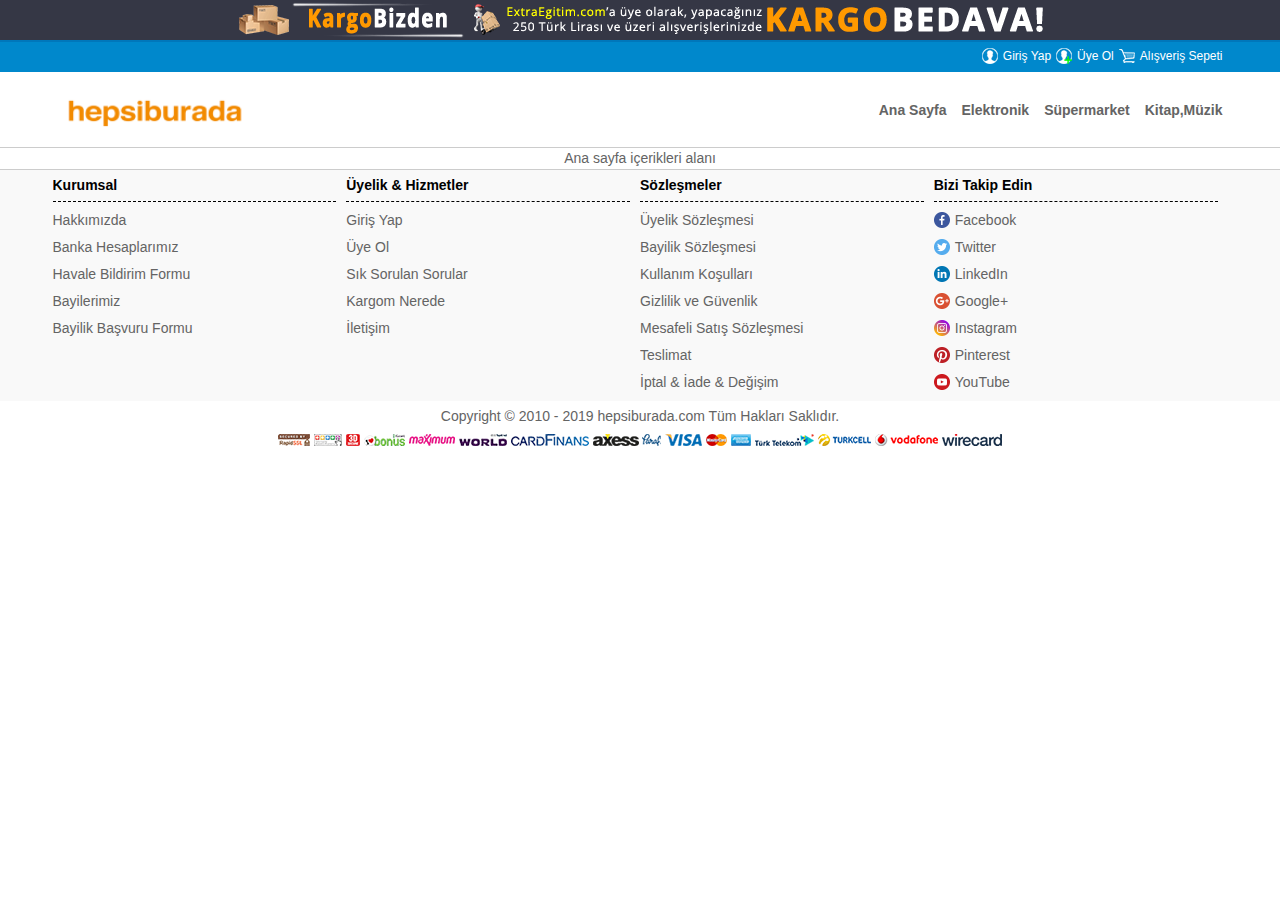
<file: index.html>
<!DOCTYPE html>
<html lang="tr-TR">
<head>
    <meta http-equiv="Content-Type" content="text/htnl; charset=utf-8">
    <meta http-equiv="Content-Language" content="tr">
    <meta charset="UTF-8">
    <meta http-equiv="X-UA-Compatible" content="ie=edge">
    <meta name="viewport" content="width=device-width, initial-scale=1.0, maximum-scale=1.0 user-scalable=no">
    <meta name="robots" content="index, follow, noarchive">
    <meta name="revisit-after" content="7 Days">
    <meta name="rating" content="general">
    <meta name="copyright" content="Copyright &copy; 2010 - 2019 hepsiburada.com Tüm Hakları Saklıdır."> 
    <meta name="reply-to" content="info@hepsiburada.com.tr">
    <meta name="author" content="Salih Emre Ertan - info@hepsiburada.com.tr">
    <meta name="designer" content="Salih Emre Ertan - Hepsiburada">
    <meta name="generator" content="Visual Studio Code">
    <meta name="description" content="Cep telefonu, bilgisayar, televizyon, kozmetik ve binlerce ürün uygun 
    fiyatlarla Hepsiburada.com'da. Ücretsiz kargo fırsatları ile her şey ayağına gelsin.">
    <meta name="keywords" content="Cep telefonu, bilgisayar, televizyon, kozmetik,"> 
    <title>Türkiye'nin En Büyük Online Alışveriş Sitesi Hepsiburada.com</title>
    <script type="text/javascript" language="javascript" src="framework/jquery-3.4.1.min.js"></script>
    <link type="image/png" rel="icon" sizes="96x96" href="Resimler/hepsiburada-favicon.png">
    <link type="text/css" rel="stylesheet" href="Ayarlar/stil.css">
    <script type="text/javascript" language="javascript" src="Ayarlar/script.js"></script>
</head>
<!--img (600*800)px-->

<body>
<div id="TumSayfaAlani">
    <header>
        <div id="HeaderAlani">
            <div id="HeaderMesajAlani">
                <img id="HeaderMesajResmi1175x40" src="Resimler/HeaderMesajResmi1175x40.png" border="0" alt="" title="">
                <img id="HeaderMesajResmi965x40" src="Resimler/HeaderMesajResmi965x40.png" border="0" alt="" title="">
                <img id="HeaderMesajResmi740x30" src="Resimler/HeaderMesajResmi740x30.png" border="0" alt="" title="">
                <img id="HeaderMesajResmi500x30" src="Resimler/HeaderMesajResmi500x30.png" border="0" alt="" title="">
                <img id="HeaderMesajResmi295x25" src="Resimler/HeaderMesajResmi295x25.png" border="0" alt="" title="">
            </div>

            <div id="HeaderMenuAlani">
                <div id="HeaderMenuUstuAlani">
                    <div id="HeaderMenuUstuSinirlamaAlani">
                        <ul id="HeaderMenuUstuSeceneklerAlani">
                        <!--site dinamik hale döndürüldüğünde bu alan kullanıcı girişi sonrasında açılmalı  >>>>> -->
                        <!--                        
                            <li class="HeaderMenuUstuSecenekleri"><a href="Hesabim.html" target="_top"><img src="Resimler/KullaniciBeyaz16x16.png" border="0" alt="" title=""></a></li>
                            <li class="HeaderMenuUstuSecenekleri"><a href="Hesabim.html" target="_top">Hesabım</a></li>
                            <li class="HeaderMenuUstuSecenekleri"><a href="Cikis.html" target="_top"><img src="Resimler/CikisBeyaz16x16.png" border="0" alt="" title=""></a></li>
                            <li class="HeaderMenuUstuSecenekleri"><a href="Cikis.html" target="_top">Çıkış</a></li>
                            <li class="HeaderMenuUstuSecenekleri"><a href="Alisveris-Sepeti.html" target="_top"><img src="Resimler/SepetBeyaz16x16.png" border="0" alt="" title=""></a></li>
                            <li class="HeaderMenuUstuSecenekleri"><a href="Alisveris-Sepeti.html" target="_top">Alışveriş Sepeti</a></li>
                        -->
                        <!--site dinamik hale döndürüldüğünde bu alan kullanıcı girişi sonrasında açılmalı  <<<<<<< -->
                        <!--site dinamik hale döndürüldüğünde bu alan kullanıcı girişi yoksa açılmalı  >>>>> -->
                            <li class="HeaderMenuUstuSecenekleri"><a href="Giris-Yap.html" target="_top"><img src="Resimler/KullaniciBeyaz16x16.png" border="0" alt="" title=""></a></li>
                            <li class="HeaderMenuUstuSecenekleri"><a href="Giris-Yap.html" target="_top">Giriş Yap</a></li>
                            <li class="HeaderMenuUstuSecenekleri"><a href="Uye-Ol.html" target="_top"><img src="Resimler/KullaniciEkleBeyaz16x16.png" border="0" alt="" title=""></a></li>
                            <li class="HeaderMenuUstuSecenekleri"><a href="Uye-Ol.html" target="_top">Üye Ol</a></li>
                            <li class="HeaderMenuUstuSecenekleri"><a href="Alisveris-Sepeti.html" target="_top"><img src="Resimler/SepetBeyaz16x16.png" border="0" alt="" title=""></a></li>
                            <li class="HeaderMenuUstuSecenekleri"><a href="Alisveris-Sepeti.html" target="_top">Alışveriş Sepeti</a></li>
                        </ul>
                        <!--site dinamik hale döndürüldüğünde bu alan kullanıcı girişi yoksa açılmalı  <<<<<< -->
                    </div>
                </div>

                <div id="HeaderMenuSinirlamaAlani">
                    <div id="HeaderMenuLogoAlani">
                        <a href="index.html" target="_top"><img src="Resimler/AnaLogo.png" border="0" alt="" title=""></a>
                    </div>
                    <div id="HeaderMenuNavAlani">
                        <nav id="HeaderMenuNav">
                            <ul id="HeaderMenuSeceneklerAlani">
                                <li class="HeaderMenuSecenekleri"><a href="index.html" target="_top">Ana Sayfa</a></li>
                                <li class="HeaderMenuSecenekleri"><a href="elektronik.html" target="_top">Elektronik</a></li>
                                <li class="HeaderMenuSecenekleri"><a href="supermarket-petshop.html" target="_top">Süpermarket</a></li>
                                <li class="HeaderMenuSecenekleri"><a href="kitap-muzik-film-hobi.html" target="_top">Kitap,Müzik</a></li>
                            </ul>
                        </nav>
                    </div>
                    <div id="HeaderMenuAcmaButonuAlani">
                        <img src="Resimler/MenuCizgileri.png" border="0" alt="" title="">
                    </div>
                </div>
            </div>

            <div id="HeaderMenuAcmaButonuMenuSinirlamaAlani" style="display: none;">
                <div id="HeaderMenuAcmaButonuMenu">
                    <ul id="HeaderMenuAcmaButonuMenuSeceneklerAlani">
                        <li class="HeaderMenuAcmaButonuMenuSecenekleri"><a href="index.html" target="_top">Ana Sayfa</a></li>
                        <li class="HeaderMenuAcmaButonuMenuSecenekleri"><a href="elektronik.html" target="_top">Elektronik</a></li>
                        <li class="HeaderMenuAcmaButonuMenuSecenekleri"><a href="supermarket-petshop.html" target="_top">Süpermarket</a></li>
                        <li class="HeaderMenuAcmaButonuMenuSecenekleri"><a href="kitap-muzik-film-hobi.html" target="_top">Kitap,Müzik</a></li>
                    </ul>
                </div>
            </div>
        </div>
    </header>
    
    <main>
       Ana sayfa içerikleri alanı
    </main>


    <footer>
        <div id="FooterMenulerAlani">
            <div id="FooterMenulerSinirlamaAlani">

                <div class="FooterMenuleriSutunlarAlani">
                    <div class="FooterMenuleriSutunlariBaslikAlani">Kurumsal</div>
                    <div class="FooterMenuleriSutunlariMenulerAlani"><a href="Hakkimizda.html" target="_top">Hakkımızda</a></div>
                    <div class="FooterMenuleriSutunlariMenulerAlani"><a href="Banka-Hesaplarimiz.html" target="_top">Banka Hesaplarımız</a></div>
                    <div class="FooterMenuleriSutunlariMenulerAlani"><a href="Havale-Bildirim-Formu.html" target="_top">Havale Bildirim Formu</a></div>
                    <div class="FooterMenuleriSutunlariMenulerAlani"><a href="Bayilerimiz.html" target="_top">Bayilerimiz</a></div>
                    <div class="FooterMenuleriSutunlariMenulerAlani"><a href="Bayilik-Basvuru-Formu.html" target="_top">Bayilik Başvuru Formu</a></div>
                </div>

                <div class="FooterMenuleriSutunlarAlani">
                    <div class="FooterMenuleriSutunlariBaslikAlani">Üyelik & Hizmetler</div>
                    <!--site dinamik hale döndürüldüğünde bu alan kullanıcı girişi sonrasında açılmalı  >>>>> -->
                    <!--
                    <div class="FooterMenuleriSutunlariMenulerAlani"><a href="Hesabim.html" target="_top">Hesabım</a></div>
                    <div class="FooterMenuleriSutunlariMenulerAlani"><a href="Cikis.html" target="_top">Çıkış</a></div>
                    -->
                    <!--site dinamik hale döndürüldüğünde bu alan kullanıcı girişi sonrasında açılmalı  <<<<<<< -->

                    <!--site dinamik hale döndürüldüğünde bu alan kullanıcı girişi yoksa açılmalı  >>>>> -->
                    <div class="FooterMenuleriSutunlariMenulerAlani"><a href="Giris-Yap.html" target="_top">Giriş Yap</a></div>
                    <div class="FooterMenuleriSutunlariMenulerAlani"><a href="Uye-Ol.html" target="_top">Üye Ol</a></div>
                    <!--site dinamik hale döndürüldüğünde bu alan kullanıcı girişi yoksa açılmalı  <<<<< -->
                    <div class="FooterMenuleriSutunlariMenulerAlani"><a href="SSS.html" target="_top">Sık Sorulan Sorular</a></div>
                    <div class="FooterMenuleriSutunlariMenulerAlani"><a href="Kargom-Nerede.html" target="_top">Kargom Nerede</a></div>
                    <div class="FooterMenuleriSutunlariMenulerAlani"><a href="İletisim.html" target="_top">İletişim</a></div>
                </div>

                <div class="FooterMenuleriSutunlarAlani">
                    <div class="FooterMenuleriSutunlariBaslikAlani">Sözleşmeler</div>
                    <div class="FooterMenuleriSutunlariMenulerAlani"><a href="Uyelik-Sözlesmesi.html" target="_top">Üyelik Sözleşmesi</a></div>
                    <div class="FooterMenuleriSutunlariMenulerAlani"><a href="Bayilik-Sözlesmesi.html" target="_top">Bayilik Sözleşmesi</a></div>
                    <div class="FooterMenuleriSutunlariMenulerAlani"><a href="Kullanim-Kosullari.html" target="_top">Kullanım Koşulları</a></div>
                    <div class="FooterMenuleriSutunlariMenulerAlani"><a href="Gizlilik-ve-Guvenlik.html" target="_top">Gizlilik ve Güvenlik</a></div>
                    <div class="FooterMenuleriSutunlariMenulerAlani"><a href="Mesafeli-Satis-Sözlesmesi.html" target="_top">Mesafeli Satış Sözleşmesi</a></div>
                    <div class="FooterMenuleriSutunlariMenulerAlani"><a href="Teslimat.html" target="_top">Teslimat</a></div>
                    <div class="FooterMenuleriSutunlariMenulerAlani"><a href="Iptal-Iade-Degisim.html" target="_top">İptal & İade & Değişim</a></div>
                </div>

                <div class="FooterMenuleriSutunlarAlani">
                    <div class="FooterMenuleriSutunlariBaslikAlani">Bizi Takip Edin</div>
                    <div class="FooterMenuleriSutunlariMenulerAlani"><a href="https://www.facebook.com" target="_top"><img src="Resimler/Facebook16x16.png" border="0" alt="" title="">Facebook</a>
                    </div>
                    <div class="FooterMenuleriSutunlariMenulerAlani"><a href="https://www.twitter.com" target="_top"><img src="Resimler/Twitter16x16.png" border="0" alt="" title="">Twitter</a>
                    </div>
                    <div class="FooterMenuleriSutunlariMenulerAlani"><a href="https://www.linkedin.com" target="_top"><img src="Resimler/LinkedIn16x16.png" border="0" alt="" title="">LinkedIn</a>
                    </div>
                    <div class="FooterMenuleriSutunlariMenulerAlani"><a href="https://plus.google.com" target="_top"><img src="Resimler/GooglePlus16x16.png" border="0" alt="" title="">Google+</a>
                    </div>
                    <div class="FooterMenuleriSutunlariMenulerAlani"><a href="https://www.instagram.com" target="_top"><img src="Resimler/Instagram16x16.png" border="0" alt="" title="">Instagram</a>
                    </div>
                    <div class="FooterMenuleriSutunlariMenulerAlani"><a href="https://tr.pinterest.com" target="_top"><img src="Resimler/Pinterest16x16.png" border="0" alt="" title="">Pinterest</a>
                    </div>
                    <div class="FooterMenuleriSutunlariMenulerAlani"><a href="https://youtube.com" target="_top"><img src="Resimler/YouTube16x16.png" border="0" alt="" title="">YouTube</a>
                    </div>
                </div>
            </div>
        </div>
        <div id="FooterAltMetniAlani">
            <div id="FooterAltMetniSinirlamaAlani">Copyright &copy; 2010 - 2019 hepsiburada.com Tüm Hakları Saklıdır.</div>
        </div>
        <div id="FooterAltLogolarAlani">
            <div id="FooterAltLogolarSinirlamaAlani">
                <div id="FooterAltRapidSslLogosuAlani"><img src="Resimler/RapidSSL32x12.png" border="0" alt="" title=""></div>
                <div id="FooterAltGuvenliAlisverisLogosuAlani"><img src="Resimler/InternetteGuvenliAlisveris28x12.png" border="0" alt="" title=""></div>
                <div id="FooterAlt3DSecureLogosuAlani"><img src="Resimler/3DSecure14x12.png" border="0" alt="" title=""></div>
                <div id="FooterAltBonusCardLogosuAlani"><img src="Resimler/BonusCard41x12.png" border="0" alt="" title=""></div>
                <div id="FooterAltMaximumCardLogosuAlani"><img src="Resimler/MaximumCard46x12.png" border="0" alt="" title=""></div>
                <div id="FooterAltWorldCardLogosuAlani"><img src="Resimler/WorldCard48x12.png" border="0" alt="" title=""></div>
                <div id="FooterAltCardFinansLogosuAlani"><img src="Resimler/CardFinans78x12.png" border="0" alt="" title=""></div>
                <div id="FooterAltAxessCardLogosuAlani"><img src="Resimler/AxessCard46x12.png" border="0" alt="" title=""></div>
                <div id="FooterAltParafCardLogosuAlani"><img src="Resimler/ParafCard19x12.png" border="0" alt="" title=""></div>
                <div id="FooterAltVisaCardLogosuAlani"><img src="Resimler/VisaCard37x12.png" border="0" alt="" title=""></div>
                <div id="FooterAltMasterCardLogosuAlani"><img src="Resimler/MasterCard21x12.png" border="0" alt="" title=""></div>
                <div id="FooterAltAmericanExpiressLogosuAlani"><img src="Resimler/AmericanExpiress20x12.png" border="0" alt="" title=""></div>
                <div id="FooterAltTurkTelekomLogosuAlani"><img src="Resimler/TurkTelekom59x12.png" border="0" alt="" title=""></div>
                <div id="FooterAltTurkcellLogosuAlani"><img src="Resimler/Turkcell53x12.png" border="0" alt="" title=""></div>
                <div id="FooterAltVodafoneLogosuAlani"><img src="Resimler/Vodafone63x12.png" border="0" alt="" title=""></div>
                <div id="FooterAltWireCardLogosuAlani"><img src="Resimler/WireCard60x12.png" border="0" alt="" title=""></div>
            </div>
        </div>


    </footer>
</div> 

</body>
</html>
</file>
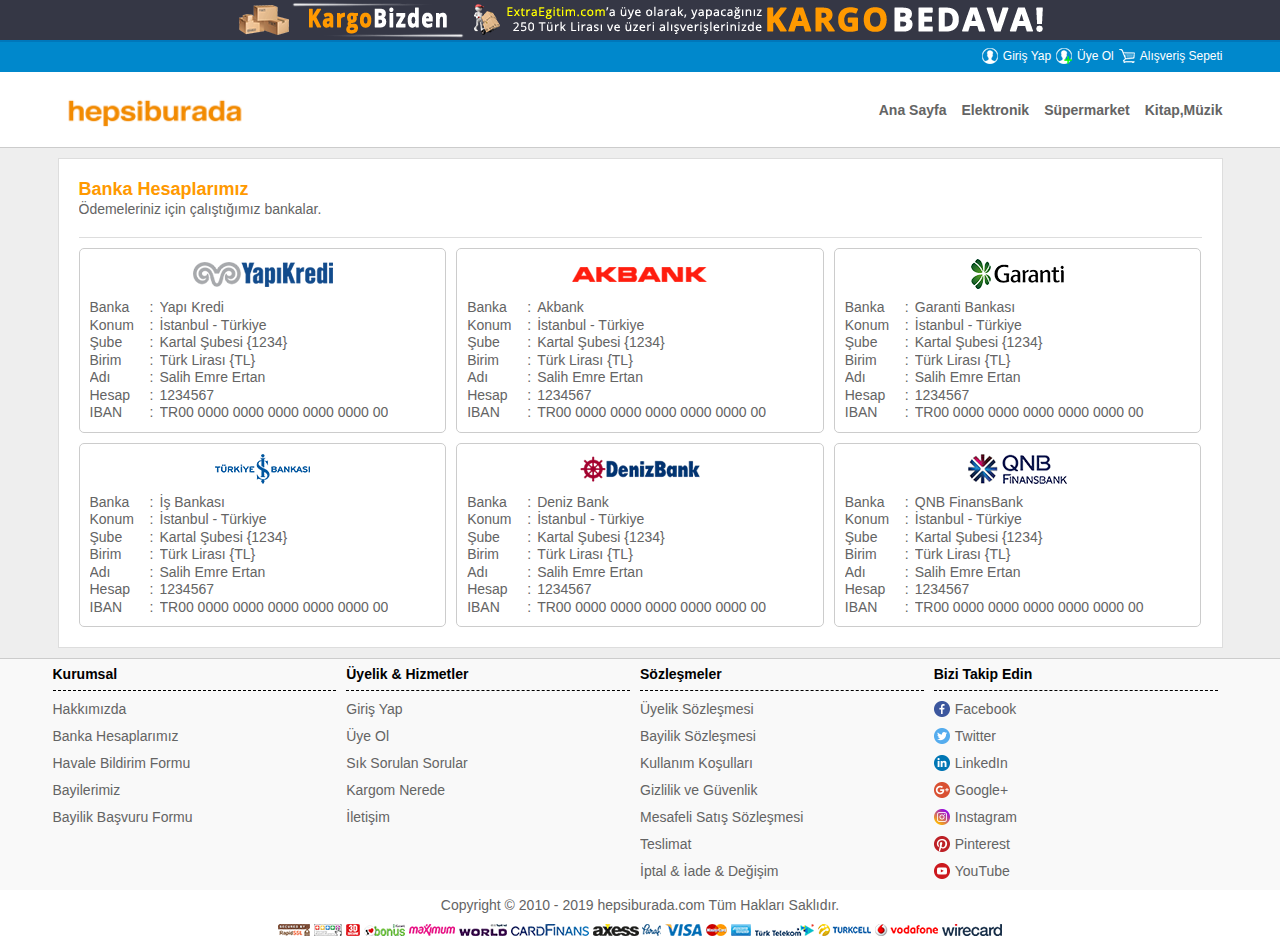
<file: Banka-Hesaplarimiz.html>
<!DOCTYPE html>
<html lang="tr-TR">
<head>
    <meta http-equiv="Content-Type" content="text/htnl; charset=utf-8">
    <meta http-equiv="Content-Language" content="tr">
    <meta charset="UTF-8">
    <meta http-equiv="X-UA-Compatible" content="ie=edge">
    <meta name="viewport" content="width=device-width, initial-scale=1.0, maximum-scale=1.0 user-scalable=no">
    <meta name="robots" content="index, follow, noarchive">
    <meta name="revisit-after" content="7 Days">
    <meta name="rating" content="general">
    <meta name="copyright" content="Copyright &copy; 2010 - 2019 hepsiburada.com Tüm Hakları Saklıdır."> 
    <meta name="reply-to" content="info@hepsiburada.com.tr">
    <meta name="author" content="Salih Emre Ertan - info@hepsiburada.com.tr">
    <meta name="designer" content="Salih Emre Ertan - Hepsiburada">
    <meta name="generator" content="Visual Studio Code">
    <meta name="description" content="Cep telefonu, bilgisayar, televizyon, kozmetik ve binlerce ürün uygun 
    fiyatlarla Hepsiburada.com'da. Ücretsiz kargo fırsatları ile her şey ayağına gelsin.">
    <meta name="keywords" content="Cep telefonu, bilgisayar, televizyon, kozmetik,"> 
    <title>Türkiye'nin En Büyük Online Alışveriş Sitesi Hepsiburada.com</title>
    <script type="text/javascript" language="javascript" src="framework/jquery-3.4.1.min.js"></script>
    <link type="image/png" rel="icon" sizes="96x96" href="Resimler/hepsiburada-favicon.png">
    <link type="text/css" rel="stylesheet" href="Ayarlar/stil.css">
    <script type="text/javascript" language="javascript" src="Ayarlar/script.js"></script>
</head>
<!--img (600*800)px-->

<body>
<div id="TumSayfaAlani">
    <header>
        <div id="HeaderAlani">
            <div id="HeaderMesajAlani">
                <img id="HeaderMesajResmi1175x40" src="Resimler/HeaderMesajResmi1175x40.png" border="0" alt="" title="">
                <img id="HeaderMesajResmi965x40" src="Resimler/HeaderMesajResmi965x40.png" border="0" alt="" title="">
                <img id="HeaderMesajResmi740x30" src="Resimler/HeaderMesajResmi740x30.png" border="0" alt="" title="">
                <img id="HeaderMesajResmi500x30" src="Resimler/HeaderMesajResmi500x30.png" border="0" alt="" title="">
                <img id="HeaderMesajResmi295x25" src="Resimler/HeaderMesajResmi295x25.png" border="0" alt="" title="">
            </div>

            <div id="HeaderMenuAlani">
                <div id="HeaderMenuUstuAlani">
                    <div id="HeaderMenuUstuSinirlamaAlani">
                        <ul id="HeaderMenuUstuSeceneklerAlani">
                        <!--site dinamik hale döndürüldüğünde bu alan kullanıcı girişi sonrasında açılmalı  >>>>> -->
                        <!--                        
                            <li class="HeaderMenuUstuSecenekleri"><a href="Hesabim.html" target="_top"><img src="Resimler/KullaniciBeyaz16x16.png" border="0" alt="" title=""></a></li>
                            <li class="HeaderMenuUstuSecenekleri"><a href="Hesabim.html" target="_top">Hesabım</a></li>
                            <li class="HeaderMenuUstuSecenekleri"><a href="Cikis.html" target="_top"><img src="Resimler/CikisBeyaz16x16.png" border="0" alt="" title=""></a></li>
                            <li class="HeaderMenuUstuSecenekleri"><a href="Cikis.html" target="_top">Çıkış</a></li>
                            <li class="HeaderMenuUstuSecenekleri"><a href="Alisveris-Sepeti.html" target="_top"><img src="Resimler/SepetBeyaz16x16.png" border="0" alt="" title=""></a></li>
                            <li class="HeaderMenuUstuSecenekleri"><a href="Alisveris-Sepeti.html" target="_top">Alışveriş Sepeti</a></li>
                        -->
                        <!--site dinamik hale döndürüldüğünde bu alan kullanıcı girişi sonrasında açılmalı  <<<<<<< -->
                        <!--site dinamik hale döndürüldüğünde bu alan kullanıcı girişi yoksa açılmalı  >>>>> -->
                            <li class="HeaderMenuUstuSecenekleri"><a href="Giris-Yap.html" target="_top"><img src="Resimler/KullaniciBeyaz16x16.png" border="0" alt="" title=""></a></li>
                            <li class="HeaderMenuUstuSecenekleri"><a href="Giris-Yap.html" target="_top">Giriş Yap</a></li>
                            <li class="HeaderMenuUstuSecenekleri"><a href="Uye-Ol.html" target="_top"><img src="Resimler/KullaniciEkleBeyaz16x16.png" border="0" alt="" title=""></a></li>
                            <li class="HeaderMenuUstuSecenekleri"><a href="Uye-Ol.html" target="_top">Üye Ol</a></li>
                            <li class="HeaderMenuUstuSecenekleri"><a href="Alisveris-Sepeti.html" target="_top"><img src="Resimler/SepetBeyaz16x16.png" border="0" alt="" title=""></a></li>
                            <li class="HeaderMenuUstuSecenekleri"><a href="Alisveris-Sepeti.html" target="_top">Alışveriş Sepeti</a></li>
                        </ul>
                        <!--site dinamik hale döndürüldüğünde bu alan kullanıcı girişi yoksa açılmalı  <<<<<< -->
                    </div>
                </div>

                <div id="HeaderMenuSinirlamaAlani">
                    <div id="HeaderMenuLogoAlani">
                        <a href="index.html" target="_top"><img src="Resimler/AnaLogo.png" border="0" alt="" title=""></a>
                    </div>
                    <div id="HeaderMenuNavAlani">
                        <nav id="HeaderMenuNav">
                            <ul id="HeaderMenuSeceneklerAlani">
                                <li class="HeaderMenuSecenekleri"><a href="index.html" target="_top">Ana Sayfa</a></li>
                                <li class="HeaderMenuSecenekleri"><a href="elektronik.html" target="_top">Elektronik</a></li>
                                <li class="HeaderMenuSecenekleri"><a href="supermarket-petshop.html" target="_top">Süpermarket</a></li>
                                <li class="HeaderMenuSecenekleri"><a href="kitap-muzik-film-hobi.html" target="_top">Kitap,Müzik</a></li>
                            </ul>
                        </nav>
                    </div>
                    <div id="HeaderMenuAcmaButonuAlani">
                        <img src="Resimler/MenuCizgileri.png" border="0" alt="" title="">
                    </div>
                </div>
            </div>

            <div id="HeaderMenuAcmaButonuMenuSinirlamaAlani" style="display: none;">
                <div id="HeaderMenuAcmaButonuMenu">
                    <ul id="HeaderMenuAcmaButonuMenuSeceneklerAlani">
                        <li class="HeaderMenuAcmaButonuMenuSecenekleri"><a href="index.html" target="_top">Ana Sayfa</a></li>
                        <li class="HeaderMenuAcmaButonuMenuSecenekleri"><a href="elektronik.html" target="_top">Elektronik</a></li>
                        <li class="HeaderMenuAcmaButonuMenuSecenekleri"><a href="supermarket-petshop.html" target="_top">Süpermarket</a></li>
                        <li class="HeaderMenuAcmaButonuMenuSecenekleri"><a href="kitap-muzik-film-hobi.html" target="_top">Kitap,Müzik</a></li>
                    </ul>
                </div>
            </div>
        </div>
    </header>
    
    <main>
       
        
        <div id="TamSayfaCerceveAlani">
            <div id="TamSayfaCerceveSinirlamaAlani">
                <div id="TamSayfaCerceveAlaniIciYuzdeYuzlukAlan">
                    <div class="TamSayfaCerceveAlaniIciAltiCizgiliBaslikAlani">
                        <div class="TamSayfaCerceveAlaniIciAltiCizgiliBaslikAlaniUstBaslikMetni">
                            Banka Hesaplarımız
                        </div> 
                        <div class="TamSayfaCerceveAlaniIciAltiCizgiliBaslikAlaniAltBaslikMetni">
                            Ödemeleriniz için çalıştığımız bankalar.
                        </div> 
                    </div>     
                      
                    <div id="TamSayfaCerceveAlaniIciBankaHesaplariAlani">
                        <div id="TamSayfaCerceveAlaniIciBankaHesaplariDengelemeAlani">
                            <div class="TamSayfaCerceveAlaniIciBankaHesabiSinirlamaAlani">
                                <div class="TamSayfaCerceveAlaniIciBankaHesabiLogosuAlani">
                                    <img src="Resimler/YapiKrediLogo171x30.png" border="0" alt="" title="">
                                </div>
                                <table class="TamSayfaCerceveAlaniIciBankaHesabiTablosu" width="100%" border="0" cellspacing="0" cellpadding="0">
                                    <tbody>
                                        <tr>
                                            <td align="left" valign="top" class="TamSayfaCerceveAlaniIciBankaHesabiTablosuBaslikMetniSutunu">Banka</td>
                                            <td align="left" valign="top" class="TamSayfaCerceveAlaniIciBankaHesabiTablosuNoktaMetniSutunu">:</td>
                                            <td align="left" valign="top" class="TamSayfaCerceveAlaniIciBankaHesabiTablosuIcerikMetniSutunu">Yapı Kredi</td>
                                        </tr>
                                        <tr>
                                            <td align="left" valign="top" class="TamSayfaCerceveAlaniIciBankaHesabiTablosuBaslikMetniSutunu">Konum</td>
                                            <td align="left" valign="top" class="TamSayfaCerceveAlaniIciBankaHesabiTablosuNoktaMetniSutunu">:</td>
                                            <td align="left" valign="top" class="TamSayfaCerceveAlaniIciBankaHesabiTablosuIcerikMetniSutunu">İstanbul - Türkiye</td>
                                        </tr>
                                        <tr>
                                            <td align="left" valign="top" class="TamSayfaCerceveAlaniIciBankaHesabiTablosuBaslikMetniSutunu">Şube</td>
                                            <td align="left" valign="top" class="TamSayfaCerceveAlaniIciBankaHesabiTablosuNoktaMetniSutunu">:</td>
                                            <td align="left" valign="top" class="TamSayfaCerceveAlaniIciBankaHesabiTablosuIcerikMetniSutunu">Kartal Şubesi {1234}</td>
                                        </tr>
                                        <tr>
                                            <td align="left" valign="top" class="TamSayfaCerceveAlaniIciBankaHesabiTablosuBaslikMetniSutunu">Birim</td>
                                            <td align="left" valign="top" class="TamSayfaCerceveAlaniIciBankaHesabiTablosuNoktaMetniSutunu">:</td>
                                            <td align="left" valign="top" class="TamSayfaCerceveAlaniIciBankaHesabiTablosuIcerikMetniSutunu">Türk Lirası {TL}</td>
                                        </tr>
                                        <tr>
                                            <td align="left" valign="top" class="TamSayfaCerceveAlaniIciBankaHesabiTablosuBaslikMetniSutunu">Adı</td>
                                            <td align="left" valign="top" class="TamSayfaCerceveAlaniIciBankaHesabiTablosuNoktaMetniSutunu">:</td>
                                            <td align="left" valign="top" class="TamSayfaCerceveAlaniIciBankaHesabiTablosuIcerikMetniSutunu">Salih Emre Ertan</td>
                                        </tr>
                                        <tr>
                                            <td align="left" valign="top" class="TamSayfaCerceveAlaniIciBankaHesabiTablosuBaslikMetniSutunu">Hesap</td>
                                            <td align="left" valign="top" class="TamSayfaCerceveAlaniIciBankaHesabiTablosuNoktaMetniSutunu">:</td>
                                            <td align="left" valign="top" class="TamSayfaCerceveAlaniIciBankaHesabiTablosuIcerikMetniSutunu">1234567</td>
                                        </tr>
                                        <tr>
                                            <td align="left" valign="top" class="TamSayfaCerceveAlaniIciBankaHesabiTablosuBaslikMetniSutunu">IBAN</td>
                                            <td align="left" valign="top" class="TamSayfaCerceveAlaniIciBankaHesabiTablosuNoktaMetniSutunu">:</td>
                                            <td align="left" valign="top" class="TamSayfaCerceveAlaniIciBankaHesabiTablosuIcerikMetniSutunu">TR00 0000 0000 0000 0000 0000 00</td>
                                        </tr>
                                    </tbody>
                                </table>
                            </div>

                            <div class="TamSayfaCerceveAlaniIciBankaHesabiSinirlamaAlani">
                                <div class="TamSayfaCerceveAlaniIciBankaHesabiLogosuAlani">
                                    <img src="Resimler/AkbankLogo271x30.png" border="0" alt="" title="">
                                </div>
                                <table class="TamSayfaCerceveAlaniIciBankaHesabiTablosu" width="100%" border="0" cellspacing="0" cellpadding="0">
                                    <tbody>
                                        <tr>
                                            <td align="left" valign="top" class="TamSayfaCerceveAlaniIciBankaHesabiTablosuBaslikMetniSutunu">Banka</td>
                                            <td align="left" valign="top" class="TamSayfaCerceveAlaniIciBankaHesabiTablosuNoktaMetniSutunu">:</td>
                                            <td align="left" valign="top" class="TamSayfaCerceveAlaniIciBankaHesabiTablosuIcerikMetniSutunu">Akbank</td>
                                        </tr>
                                        <tr>
                                                <td align="left" valign="top" class="TamSayfaCerceveAlaniIciBankaHesabiTablosuBaslikMetniSutunu">Konum</td>
                                                <td align="left" valign="top" class="TamSayfaCerceveAlaniIciBankaHesabiTablosuNoktaMetniSutunu">:</td>
                                                <td align="left" valign="top" class="TamSayfaCerceveAlaniIciBankaHesabiTablosuIcerikMetniSutunu">İstanbul - Türkiye</td>
                                        </tr>
                                        <tr>
                                                <td align="left" valign="top" class="TamSayfaCerceveAlaniIciBankaHesabiTablosuBaslikMetniSutunu">Şube</td>
                                                <td align="left" valign="top" class="TamSayfaCerceveAlaniIciBankaHesabiTablosuNoktaMetniSutunu">:</td>
                                                <td align="left" valign="top" class="TamSayfaCerceveAlaniIciBankaHesabiTablosuIcerikMetniSutunu">Kartal Şubesi {1234}</td>
                                        </tr>
                                        <tr>
                                                <td align="left" valign="top" class="TamSayfaCerceveAlaniIciBankaHesabiTablosuBaslikMetniSutunu">Birim</td>
                                                <td align="left" valign="top" class="TamSayfaCerceveAlaniIciBankaHesabiTablosuNoktaMetniSutunu">:</td>
                                                <td align="left" valign="top" class="TamSayfaCerceveAlaniIciBankaHesabiTablosuIcerikMetniSutunu">Türk Lirası {TL}</td>
                                        </tr>
                                        <tr>
                                                <td align="left" valign="top" class="TamSayfaCerceveAlaniIciBankaHesabiTablosuBaslikMetniSutunu">Adı</td>
                                                <td align="left" valign="top" class="TamSayfaCerceveAlaniIciBankaHesabiTablosuNoktaMetniSutunu">:</td>
                                                <td align="left" valign="top" class="TamSayfaCerceveAlaniIciBankaHesabiTablosuIcerikMetniSutunu">Salih Emre Ertan</td>
                                        </tr>
                                        <tr>
                                                <td align="left" valign="top" class="TamSayfaCerceveAlaniIciBankaHesabiTablosuBaslikMetniSutunu">Hesap</td>
                                                <td align="left" valign="top" class="TamSayfaCerceveAlaniIciBankaHesabiTablosuNoktaMetniSutunu">:</td>
                                                <td align="left" valign="top" class="TamSayfaCerceveAlaniIciBankaHesabiTablosuIcerikMetniSutunu">1234567</td>
                                        </tr>
                                        <tr>
                                                <td align="left" valign="top" class="TamSayfaCerceveAlaniIciBankaHesabiTablosuBaslikMetniSutunu">IBAN</td>
                                                <td align="left" valign="top" class="TamSayfaCerceveAlaniIciBankaHesabiTablosuNoktaMetniSutunu">:</td>
                                                <td align="left" valign="top" class="TamSayfaCerceveAlaniIciBankaHesabiTablosuIcerikMetniSutunu">TR00 0000 0000 0000 0000 0000 00</td>
                                        </tr>
                                    </tbody>
                                </table>
                            </div>

                            <div class="TamSayfaCerceveAlaniIciBankaHesabiSinirlamaAlani">
                                <div class="TamSayfaCerceveAlaniIciBankaHesabiLogosuAlani">
                                    <img src="Resimler/GarantiBankasiLogo93x30.png" border="0" alt="" title="">
                                </div>
                                <table class="TamSayfaCerceveAlaniIciBankaHesabiTablosu" width="100%" border="0" cellspacing="0" cellpadding="0">
                                    <tbody>
                                        <tr>
                                            <td align="left" valign="top" class="TamSayfaCerceveAlaniIciBankaHesabiTablosuBaslikMetniSutunu">Banka</td>
                                            <td align="left" valign="top" class="TamSayfaCerceveAlaniIciBankaHesabiTablosuNoktaMetniSutunu">:</td>
                                            <td align="left" valign="top" class="TamSayfaCerceveAlaniIciBankaHesabiTablosuIcerikMetniSutunu">Garanti Bankası</td>
                                        </tr>
                                        <tr>
                                                <td align="left" valign="top" class="TamSayfaCerceveAlaniIciBankaHesabiTablosuBaslikMetniSutunu">Konum</td>
                                                <td align="left" valign="top" class="TamSayfaCerceveAlaniIciBankaHesabiTablosuNoktaMetniSutunu">:</td>
                                                <td align="left" valign="top" class="TamSayfaCerceveAlaniIciBankaHesabiTablosuIcerikMetniSutunu">İstanbul - Türkiye</td>
                                        </tr>
                                        <tr>
                                                <td align="left" valign="top" class="TamSayfaCerceveAlaniIciBankaHesabiTablosuBaslikMetniSutunu">Şube</td>
                                                <td align="left" valign="top" class="TamSayfaCerceveAlaniIciBankaHesabiTablosuNoktaMetniSutunu">:</td>
                                                <td align="left" valign="top" class="TamSayfaCerceveAlaniIciBankaHesabiTablosuIcerikMetniSutunu">Kartal Şubesi {1234}</td>
                                        </tr>
                                        <tr>
                                                <td align="left" valign="top" class="TamSayfaCerceveAlaniIciBankaHesabiTablosuBaslikMetniSutunu">Birim</td>
                                                <td align="left" valign="top" class="TamSayfaCerceveAlaniIciBankaHesabiTablosuNoktaMetniSutunu">:</td>
                                                <td align="left" valign="top" class="TamSayfaCerceveAlaniIciBankaHesabiTablosuIcerikMetniSutunu">Türk Lirası {TL}</td>
                                        </tr>
                                        <tr>
                                                <td align="left" valign="top" class="TamSayfaCerceveAlaniIciBankaHesabiTablosuBaslikMetniSutunu">Adı</td>
                                                <td align="left" valign="top" class="TamSayfaCerceveAlaniIciBankaHesabiTablosuNoktaMetniSutunu">:</td>
                                                <td align="left" valign="top" class="TamSayfaCerceveAlaniIciBankaHesabiTablosuIcerikMetniSutunu">Salih Emre Ertan</td>
                                        </tr>
                                        <tr>
                                                <td align="left" valign="top" class="TamSayfaCerceveAlaniIciBankaHesabiTablosuBaslikMetniSutunu">Hesap</td>
                                                <td align="left" valign="top" class="TamSayfaCerceveAlaniIciBankaHesabiTablosuNoktaMetniSutunu">:</td>
                                                <td align="left" valign="top" class="TamSayfaCerceveAlaniIciBankaHesabiTablosuIcerikMetniSutunu">1234567</td>
                                        </tr>
                                        <tr>
                                                <td align="left" valign="top" class="TamSayfaCerceveAlaniIciBankaHesabiTablosuBaslikMetniSutunu">IBAN</td>
                                                <td align="left" valign="top" class="TamSayfaCerceveAlaniIciBankaHesabiTablosuNoktaMetniSutunu">:</td>
                                                <td align="left" valign="top" class="TamSayfaCerceveAlaniIciBankaHesabiTablosuIcerikMetniSutunu">TR00 0000 0000 0000 0000 0000 00</td>
                                        </tr>
                                    </tbody>
                                </table>
                            </div>

                            <div class="TamSayfaCerceveAlaniIciBankaHesabiSinirlamaAlani">
                                <div class="TamSayfaCerceveAlaniIciBankaHesabiLogosuAlani">
                                    <img src="Resimler/IsBankasiLogo95x30.png" border="0" alt="" title="">
                                </div>
                                <table class="TamSayfaCerceveAlaniIciBankaHesabiTablosu" width="100%" border="0" cellspacing="0" cellpadding="0">
                                    <tbody>
                                        <tr>
                                            <td align="left" valign="top" class="TamSayfaCerceveAlaniIciBankaHesabiTablosuBaslikMetniSutunu">Banka</td>
                                            <td align="left" valign="top" class="TamSayfaCerceveAlaniIciBankaHesabiTablosuNoktaMetniSutunu">:</td>
                                            <td align="left" valign="top" class="TamSayfaCerceveAlaniIciBankaHesabiTablosuIcerikMetniSutunu">İş Bankası</td>
                                        </tr>
                                        <tr>
                                                <td align="left" valign="top" class="TamSayfaCerceveAlaniIciBankaHesabiTablosuBaslikMetniSutunu">Konum</td>
                                                <td align="left" valign="top" class="TamSayfaCerceveAlaniIciBankaHesabiTablosuNoktaMetniSutunu">:</td>
                                                <td align="left" valign="top" class="TamSayfaCerceveAlaniIciBankaHesabiTablosuIcerikMetniSutunu">İstanbul - Türkiye</td>
                                        </tr>
                                        <tr>
                                                <td align="left" valign="top" class="TamSayfaCerceveAlaniIciBankaHesabiTablosuBaslikMetniSutunu">Şube</td>
                                                <td align="left" valign="top" class="TamSayfaCerceveAlaniIciBankaHesabiTablosuNoktaMetniSutunu">:</td>
                                                <td align="left" valign="top" class="TamSayfaCerceveAlaniIciBankaHesabiTablosuIcerikMetniSutunu">Kartal Şubesi {1234}</td>
                                        </tr>
                                        <tr>
                                                <td align="left" valign="top" class="TamSayfaCerceveAlaniIciBankaHesabiTablosuBaslikMetniSutunu">Birim</td>
                                                <td align="left" valign="top" class="TamSayfaCerceveAlaniIciBankaHesabiTablosuNoktaMetniSutunu">:</td>
                                                <td align="left" valign="top" class="TamSayfaCerceveAlaniIciBankaHesabiTablosuIcerikMetniSutunu">Türk Lirası {TL}</td>
                                        </tr>
                                        <tr>
                                                <td align="left" valign="top" class="TamSayfaCerceveAlaniIciBankaHesabiTablosuBaslikMetniSutunu">Adı</td>
                                                <td align="left" valign="top" class="TamSayfaCerceveAlaniIciBankaHesabiTablosuNoktaMetniSutunu">:</td>
                                                <td align="left" valign="top" class="TamSayfaCerceveAlaniIciBankaHesabiTablosuIcerikMetniSutunu">Salih Emre Ertan</td>
                                        </tr>
                                        <tr>
                                                <td align="left" valign="top" class="TamSayfaCerceveAlaniIciBankaHesabiTablosuBaslikMetniSutunu">Hesap</td>
                                                <td align="left" valign="top" class="TamSayfaCerceveAlaniIciBankaHesabiTablosuNoktaMetniSutunu">:</td>
                                                <td align="left" valign="top" class="TamSayfaCerceveAlaniIciBankaHesabiTablosuIcerikMetniSutunu">1234567</td>
                                        </tr>
                                        <tr>
                                                <td align="left" valign="top" class="TamSayfaCerceveAlaniIciBankaHesabiTablosuBaslikMetniSutunu">IBAN</td>
                                                <td align="left" valign="top" class="TamSayfaCerceveAlaniIciBankaHesabiTablosuNoktaMetniSutunu">:</td>
                                                <td align="left" valign="top" class="TamSayfaCerceveAlaniIciBankaHesabiTablosuIcerikMetniSutunu">TR00 0000 0000 0000 0000 0000 00</td>
                                        </tr>
                                    </tbody>
                                </table>
                            </div>

                            <div class="TamSayfaCerceveAlaniIciBankaHesabiSinirlamaAlani">
                                <div class="TamSayfaCerceveAlaniIciBankaHesabiLogosuAlani">
                                    <img src="Resimler/DenizbankLogo138x30.png" border="0" alt="" title="">
                                </div>
                                <table class="TamSayfaCerceveAlaniIciBankaHesabiTablosu" width="100%" border="0" cellspacing="0" cellpadding="0">
                                    <tbody>
                                        <tr>
                                            <td align="left" valign="top" class="TamSayfaCerceveAlaniIciBankaHesabiTablosuBaslikMetniSutunu">Banka</td>
                                            <td align="left" valign="top" class="TamSayfaCerceveAlaniIciBankaHesabiTablosuNoktaMetniSutunu">:</td>
                                            <td align="left" valign="top" class="TamSayfaCerceveAlaniIciBankaHesabiTablosuIcerikMetniSutunu">Deniz Bank</td>
                                        </tr>
                                        <tr>
                                                <td align="left" valign="top" class="TamSayfaCerceveAlaniIciBankaHesabiTablosuBaslikMetniSutunu">Konum</td>
                                                <td align="left" valign="top" class="TamSayfaCerceveAlaniIciBankaHesabiTablosuNoktaMetniSutunu">:</td>
                                                <td align="left" valign="top" class="TamSayfaCerceveAlaniIciBankaHesabiTablosuIcerikMetniSutunu">İstanbul - Türkiye</td>
                                        </tr>
                                        <tr>
                                                <td align="left" valign="top" class="TamSayfaCerceveAlaniIciBankaHesabiTablosuBaslikMetniSutunu">Şube</td>
                                                <td align="left" valign="top" class="TamSayfaCerceveAlaniIciBankaHesabiTablosuNoktaMetniSutunu">:</td>
                                                <td align="left" valign="top" class="TamSayfaCerceveAlaniIciBankaHesabiTablosuIcerikMetniSutunu">Kartal Şubesi {1234}</td>
                                        </tr>
                                        <tr>
                                                <td align="left" valign="top" class="TamSayfaCerceveAlaniIciBankaHesabiTablosuBaslikMetniSutunu">Birim</td>
                                                <td align="left" valign="top" class="TamSayfaCerceveAlaniIciBankaHesabiTablosuNoktaMetniSutunu">:</td>
                                                <td align="left" valign="top" class="TamSayfaCerceveAlaniIciBankaHesabiTablosuIcerikMetniSutunu">Türk Lirası {TL}</td>
                                        </tr>
                                        <tr>
                                                <td align="left" valign="top" class="TamSayfaCerceveAlaniIciBankaHesabiTablosuBaslikMetniSutunu">Adı</td>
                                                <td align="left" valign="top" class="TamSayfaCerceveAlaniIciBankaHesabiTablosuNoktaMetniSutunu">:</td>
                                                <td align="left" valign="top" class="TamSayfaCerceveAlaniIciBankaHesabiTablosuIcerikMetniSutunu">Salih Emre Ertan</td>
                                        </tr>
                                        <tr>
                                                <td align="left" valign="top" class="TamSayfaCerceveAlaniIciBankaHesabiTablosuBaslikMetniSutunu">Hesap</td>
                                                <td align="left" valign="top" class="TamSayfaCerceveAlaniIciBankaHesabiTablosuNoktaMetniSutunu">:</td>
                                                <td align="left" valign="top" class="TamSayfaCerceveAlaniIciBankaHesabiTablosuIcerikMetniSutunu">1234567</td>
                                        </tr>
                                        <tr>
                                                <td align="left" valign="top" class="TamSayfaCerceveAlaniIciBankaHesabiTablosuBaslikMetniSutunu">IBAN</td>
                                                <td align="left" valign="top" class="TamSayfaCerceveAlaniIciBankaHesabiTablosuNoktaMetniSutunu">:</td>
                                                <td align="left" valign="top" class="TamSayfaCerceveAlaniIciBankaHesabiTablosuIcerikMetniSutunu">TR00 0000 0000 0000 0000 0000 00</td>
                                        </tr>
                                    </tbody>
                                </table>
                            </div>

                            <div class="TamSayfaCerceveAlaniIciBankaHesabiSinirlamaAlani">
                                <div class="TamSayfaCerceveAlaniIciBankaHesabiLogosuAlani">
                                    <img src="Resimler/QNBFinansbankLogo99x30.png" border="0" alt="" title="">
                                </div>
                                <table class="TamSayfaCerceveAlaniIciBankaHesabiTablosu" width="100%" border="0" cellspacing="0" cellpadding="0">
                                    <tbody>
                                        <tr>
                                            <td align="left" valign="top" class="TamSayfaCerceveAlaniIciBankaHesabiTablosuBaslikMetniSutunu">Banka</td>
                                            <td align="left" valign="top" class="TamSayfaCerceveAlaniIciBankaHesabiTablosuNoktaMetniSutunu">:</td>
                                            <td align="left" valign="top" class="TamSayfaCerceveAlaniIciBankaHesabiTablosuIcerikMetniSutunu">QNB FinansBank</td>
                                        </tr>
                                        <tr>
                                                <td align="left" valign="top" class="TamSayfaCerceveAlaniIciBankaHesabiTablosuBaslikMetniSutunu">Konum</td>
                                                <td align="left" valign="top" class="TamSayfaCerceveAlaniIciBankaHesabiTablosuNoktaMetniSutunu">:</td>
                                                <td align="left" valign="top" class="TamSayfaCerceveAlaniIciBankaHesabiTablosuIcerikMetniSutunu">İstanbul - Türkiye</td>
                                        </tr>
                                        <tr>
                                                <td align="left" valign="top" class="TamSayfaCerceveAlaniIciBankaHesabiTablosuBaslikMetniSutunu">Şube</td>
                                                <td align="left" valign="top" class="TamSayfaCerceveAlaniIciBankaHesabiTablosuNoktaMetniSutunu">:</td>
                                                <td align="left" valign="top" class="TamSayfaCerceveAlaniIciBankaHesabiTablosuIcerikMetniSutunu">Kartal Şubesi {1234}</td>
                                        </tr>
                                        <tr>
                                                <td align="left" valign="top" class="TamSayfaCerceveAlaniIciBankaHesabiTablosuBaslikMetniSutunu">Birim</td>
                                                <td align="left" valign="top" class="TamSayfaCerceveAlaniIciBankaHesabiTablosuNoktaMetniSutunu">:</td>
                                                <td align="left" valign="top" class="TamSayfaCerceveAlaniIciBankaHesabiTablosuIcerikMetniSutunu">Türk Lirası {TL}</td>
                                        </tr>
                                        <tr>
                                                <td align="left" valign="top" class="TamSayfaCerceveAlaniIciBankaHesabiTablosuBaslikMetniSutunu">Adı</td>
                                                <td align="left" valign="top" class="TamSayfaCerceveAlaniIciBankaHesabiTablosuNoktaMetniSutunu">:</td>
                                                <td align="left" valign="top" class="TamSayfaCerceveAlaniIciBankaHesabiTablosuIcerikMetniSutunu">Salih Emre Ertan</td>
                                        </tr>
                                        <tr>
                                                <td align="left" valign="top" class="TamSayfaCerceveAlaniIciBankaHesabiTablosuBaslikMetniSutunu">Hesap</td>
                                                <td align="left" valign="top" class="TamSayfaCerceveAlaniIciBankaHesabiTablosuNoktaMetniSutunu">:</td>
                                                <td align="left" valign="top" class="TamSayfaCerceveAlaniIciBankaHesabiTablosuIcerikMetniSutunu">1234567</td>
                                        </tr>
                                        <tr>
                                                <td align="left" valign="top" class="TamSayfaCerceveAlaniIciBankaHesabiTablosuBaslikMetniSutunu">IBAN</td>
                                                <td align="left" valign="top" class="TamSayfaCerceveAlaniIciBankaHesabiTablosuNoktaMetniSutunu">:</td>
                                                <td align="left" valign="top" class="TamSayfaCerceveAlaniIciBankaHesabiTablosuIcerikMetniSutunu">TR00 0000 0000 0000 0000 0000 00</td>
                                        </tr>
                                    </tbody>
                                </table>
                            </div>
                        </div>
                    </div>
                </div>          
            </div>
        </div>
    </main>


    <footer>
        <div id="FooterMenulerAlani">
            <div id="FooterMenulerSinirlamaAlani">

                <div class="FooterMenuleriSutunlarAlani">
                    <div class="FooterMenuleriSutunlariBaslikAlani">Kurumsal</div>
                    <div class="FooterMenuleriSutunlariMenulerAlani"><a href="Hakkimizda.html" target="_top">Hakkımızda</a></div>
                    <div class="FooterMenuleriSutunlariMenulerAlani"><a href="Banka-Hesaplarimiz.html" target="_top">Banka Hesaplarımız</a></div>
                    <div class="FooterMenuleriSutunlariMenulerAlani"><a href="Havale-Bildirim-Formu.html" target="_top">Havale Bildirim Formu</a></div>
                    <div class="FooterMenuleriSutunlariMenulerAlani"><a href="Bayilerimiz.html" target="_top">Bayilerimiz</a></div>
                    <div class="FooterMenuleriSutunlariMenulerAlani"><a href="Bayilik-Basvuru-Formu.html" target="_top">Bayilik Başvuru Formu</a></div>
                </div>

                <div class="FooterMenuleriSutunlarAlani">
                    <div class="FooterMenuleriSutunlariBaslikAlani">Üyelik & Hizmetler</div>
                    <!--site dinamik hale döndürüldüğünde bu alan kullanıcı girişi sonrasında açılmalı  >>>>> -->
                    <!--
                    <div class="FooterMenuleriSutunlariMenulerAlani"><a href="Hesabim.html" target="_top">Hesabım</a></div>
                    <div class="FooterMenuleriSutunlariMenulerAlani"><a href="Cikis.html" target="_top">Çıkış</a></div>
                    -->
                    <!--site dinamik hale döndürüldüğünde bu alan kullanıcı girişi sonrasında açılmalı  <<<<<<< -->

                    <!--site dinamik hale döndürüldüğünde bu alan kullanıcı girişi yoksa açılmalı  >>>>> -->
                    <div class="FooterMenuleriSutunlariMenulerAlani"><a href="Giris-Yap.html" target="_top">Giriş Yap</a></div>
                    <div class="FooterMenuleriSutunlariMenulerAlani"><a href="Uye-Ol.html" target="_top">Üye Ol</a></div>
                    <!--site dinamik hale döndürüldüğünde bu alan kullanıcı girişi yoksa açılmalı  <<<<< -->
                    <div class="FooterMenuleriSutunlariMenulerAlani"><a href="SSS.html" target="_top">Sık Sorulan Sorular</a></div>
                    <div class="FooterMenuleriSutunlariMenulerAlani"><a href="Kargom-Nerede.html" target="_top">Kargom Nerede</a></div>
                    <div class="FooterMenuleriSutunlariMenulerAlani"><a href="İletisim.html" target="_top">İletişim</a></div>
                </div>

                <div class="FooterMenuleriSutunlarAlani">
                    <div class="FooterMenuleriSutunlariBaslikAlani">Sözleşmeler</div>
                    <div class="FooterMenuleriSutunlariMenulerAlani"><a href="Uyelik-Sözlesmesi.html" target="_top">Üyelik Sözleşmesi</a></div>
                    <div class="FooterMenuleriSutunlariMenulerAlani"><a href="Bayilik-Sözlesmesi.html" target="_top">Bayilik Sözleşmesi</a></div>
                    <div class="FooterMenuleriSutunlariMenulerAlani"><a href="Kullanim-Kosullari.html" target="_top">Kullanım Koşulları</a></div>
                    <div class="FooterMenuleriSutunlariMenulerAlani"><a href="Gizlilik-ve-Guvenlik.html" target="_top">Gizlilik ve Güvenlik</a></div>
                    <div class="FooterMenuleriSutunlariMenulerAlani"><a href="Mesafeli-Satis-Sözlesmesi.html" target="_top">Mesafeli Satış Sözleşmesi</a></div>
                    <div class="FooterMenuleriSutunlariMenulerAlani"><a href="Teslimat.html" target="_top">Teslimat</a></div>
                    <div class="FooterMenuleriSutunlariMenulerAlani"><a href="Iptal-Iade-Degisim.html" target="_top">İptal & İade & Değişim</a></div>
                </div>

                <div class="FooterMenuleriSutunlarAlani">
                    <div class="FooterMenuleriSutunlariBaslikAlani">Bizi Takip Edin</div>
                    <div class="FooterMenuleriSutunlariMenulerAlani"><a href="https://www.facebook.com" target="_top"><img src="Resimler/Facebook16x16.png" border="0" alt="" title="">Facebook</a>
                    </div>
                    <div class="FooterMenuleriSutunlariMenulerAlani"><a href="https://www.twitter.com" target="_top"><img src="Resimler/Twitter16x16.png" border="0" alt="" title="">Twitter</a>
                    </div>
                    <div class="FooterMenuleriSutunlariMenulerAlani"><a href="https://www.linkedin.com" target="_top"><img src="Resimler/LinkedIn16x16.png" border="0" alt="" title="">LinkedIn</a>
                    </div>
                    <div class="FooterMenuleriSutunlariMenulerAlani"><a href="https://plus.google.com" target="_top"><img src="Resimler/GooglePlus16x16.png" border="0" alt="" title="">Google+</a>
                    </div>
                    <div class="FooterMenuleriSutunlariMenulerAlani"><a href="https://www.instagram.com" target="_top"><img src="Resimler/Instagram16x16.png" border="0" alt="" title="">Instagram</a>
                    </div>
                    <div class="FooterMenuleriSutunlariMenulerAlani"><a href="https://tr.pinterest.com" target="_top"><img src="Resimler/Pinterest16x16.png" border="0" alt="" title="">Pinterest</a>
                    </div>
                    <div class="FooterMenuleriSutunlariMenulerAlani"><a href="https://youtube.com" target="_top"><img src="Resimler/YouTube16x16.png" border="0" alt="" title="">YouTube</a>
                    </div>
                </div>
            </div>
        </div>
        <div id="FooterAltMetniAlani">
            <div id="FooterAltMetniSinirlamaAlani">Copyright &copy; 2010 - 2019 hepsiburada.com Tüm Hakları Saklıdır.</div>
        </div>
        <div id="FooterAltLogolarAlani">
            <div id="FooterAltLogolarSinirlamaAlani">
                <div id="FooterAltRapidSslLogosuAlani"><img src="Resimler/RapidSSL32x12.png" border="0" alt="" title=""></div>
                <div id="FooterAltGuvenliAlisverisLogosuAlani"><img src="Resimler/InternetteGuvenliAlisveris28x12.png" border="0" alt="" title=""></div>
                <div id="FooterAlt3DSecureLogosuAlani"><img src="Resimler/3DSecure14x12.png" border="0" alt="" title=""></div>
                <div id="FooterAltBonusCardLogosuAlani"><img src="Resimler/BonusCard41x12.png" border="0" alt="" title=""></div>
                <div id="FooterAltMaximumCardLogosuAlani"><img src="Resimler/MaximumCard46x12.png" border="0" alt="" title=""></div>
                <div id="FooterAltWorldCardLogosuAlani"><img src="Resimler/WorldCard48x12.png" border="0" alt="" title=""></div>
                <div id="FooterAltCardFinansLogosuAlani"><img src="Resimler/CardFinans78x12.png" border="0" alt="" title=""></div>
                <div id="FooterAltAxessCardLogosuAlani"><img src="Resimler/AxessCard46x12.png" border="0" alt="" title=""></div>
                <div id="FooterAltParafCardLogosuAlani"><img src="Resimler/ParafCard19x12.png" border="0" alt="" title=""></div>
                <div id="FooterAltVisaCardLogosuAlani"><img src="Resimler/VisaCard37x12.png" border="0" alt="" title=""></div>
                <div id="FooterAltMasterCardLogosuAlani"><img src="Resimler/MasterCard21x12.png" border="0" alt="" title=""></div>
                <div id="FooterAltAmericanExpiressLogosuAlani"><img src="Resimler/AmericanExpiress20x12.png" border="0" alt="" title=""></div>
                <div id="FooterAltTurkTelekomLogosuAlani"><img src="Resimler/TurkTelekom59x12.png" border="0" alt="" title=""></div>
                <div id="FooterAltTurkcellLogosuAlani"><img src="Resimler/Turkcell53x12.png" border="0" alt="" title=""></div>
                <div id="FooterAltVodafoneLogosuAlani"><img src="Resimler/Vodafone63x12.png" border="0" alt="" title=""></div>
                <div id="FooterAltWireCardLogosuAlani"><img src="Resimler/WireCard60x12.png" border="0" alt="" title=""></div>
            </div>
        </div>


    </footer>
</div> 

</body>
</html>
</file>
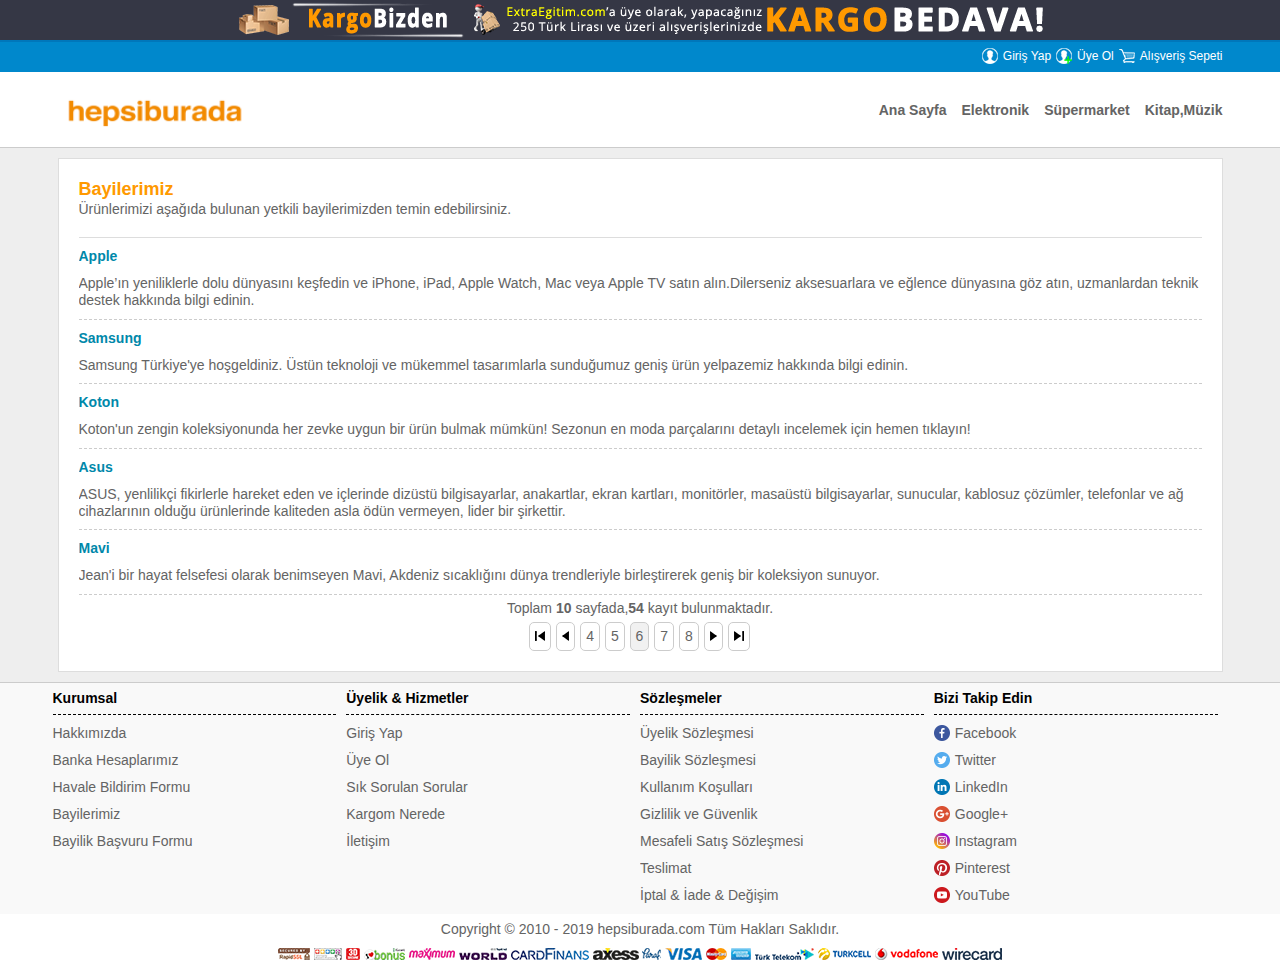
<file: Bayilerimiz.html>
<!DOCTYPE html>
<html lang="tr-TR">
<head>
    <meta http-equiv="Content-Type" content="text/htnl; charset=utf-8">
    <meta http-equiv="Content-Language" content="tr">
    <meta charset="UTF-8">
    <meta http-equiv="X-UA-Compatible" content="ie=edge">
    <meta name="viewport" content="width=device-width, initial-scale=1.0, maximum-scale=1.0 user-scalable=no">
    <meta name="robots" content="index, follow, noarchive">
    <meta name="revisit-after" content="7 Days">
    <meta name="rating" content="general">
    <meta name="copyright" content="Copyright &copy; 2010 - 2019 hepsiburada.com Tüm Hakları Saklıdır."> 
    <meta name="reply-to" content="info@hepsiburada.com.tr">
    <meta name="author" content="Salih Emre Ertan - info@hepsiburada.com.tr">
    <meta name="designer" content="Salih Emre Ertan - Hepsiburada">
    <meta name="generator" content="Visual Studio Code">
    <meta name="description" content="Cep telefonu, bilgisayar, televizyon, kozmetik ve binlerce ürün uygun 
    fiyatlarla Hepsiburada.com'da. Ücretsiz kargo fırsatları ile her şey ayağına gelsin.">
    <meta name="keywords" content="Cep telefonu, bilgisayar, televizyon, kozmetik,"> 
    <title>Türkiye'nin En Büyük Online Alışveriş Sitesi Hepsiburada.com</title>
    <script type="text/javascript" language="javascript" src="framework/jquery-3.4.1.min.js"></script>
    <link type="image/png" rel="icon" sizes="96x96" href="Resimler/hepsiburada-favicon.png">
    <link type="text/css" rel="stylesheet" href="Ayarlar/stil.css">
    <script type="text/javascript" language="javascript" src="Ayarlar/script.js"></script>
</head>
<!--img (600*800)px-->

<body>
<div id="TumSayfaAlani">
    <header>
        <div id="HeaderAlani">
            <div id="HeaderMesajAlani">
                <img id="HeaderMesajResmi1175x40" src="Resimler/HeaderMesajResmi1175x40.png" border="0" alt="" title="">
                <img id="HeaderMesajResmi965x40" src="Resimler/HeaderMesajResmi965x40.png" border="0" alt="" title="">
                <img id="HeaderMesajResmi740x30" src="Resimler/HeaderMesajResmi740x30.png" border="0" alt="" title="">
                <img id="HeaderMesajResmi500x30" src="Resimler/HeaderMesajResmi500x30.png" border="0" alt="" title="">
                <img id="HeaderMesajResmi295x25" src="Resimler/HeaderMesajResmi295x25.png" border="0" alt="" title="">
            </div>

            <div id="HeaderMenuAlani">
                <div id="HeaderMenuUstuAlani">
                    <div id="HeaderMenuUstuSinirlamaAlani">
                        <ul id="HeaderMenuUstuSeceneklerAlani">
                        <!--site dinamik hale döndürüldüğünde bu alan kullanıcı girişi sonrasında açılmalı  >>>>> -->
                        <!--                        
                            <li class="HeaderMenuUstuSecenekleri"><a href="Hesabim.html" target="_top"><img src="Resimler/KullaniciBeyaz16x16.png" border="0" alt="" title=""></a></li>
                            <li class="HeaderMenuUstuSecenekleri"><a href="Hesabim.html" target="_top">Hesabım</a></li>
                            <li class="HeaderMenuUstuSecenekleri"><a href="Cikis.html" target="_top"><img src="Resimler/CikisBeyaz16x16.png" border="0" alt="" title=""></a></li>
                            <li class="HeaderMenuUstuSecenekleri"><a href="Cikis.html" target="_top">Çıkış</a></li>
                            <li class="HeaderMenuUstuSecenekleri"><a href="Alisveris-Sepeti.html" target="_top"><img src="Resimler/SepetBeyaz16x16.png" border="0" alt="" title=""></a></li>
                            <li class="HeaderMenuUstuSecenekleri"><a href="Alisveris-Sepeti.html" target="_top">Alışveriş Sepeti</a></li>
                        -->
                        <!--site dinamik hale döndürüldüğünde bu alan kullanıcı girişi sonrasında açılmalı  <<<<<<< -->
                        <!--site dinamik hale döndürüldüğünde bu alan kullanıcı girişi yoksa açılmalı  >>>>> -->
                            <li class="HeaderMenuUstuSecenekleri"><a href="Giris-Yap.html" target="_top"><img src="Resimler/KullaniciBeyaz16x16.png" border="0" alt="" title=""></a></li>
                            <li class="HeaderMenuUstuSecenekleri"><a href="Giris-Yap.html" target="_top">Giriş Yap</a></li>
                            <li class="HeaderMenuUstuSecenekleri"><a href="Uye-Ol.html" target="_top"><img src="Resimler/KullaniciEkleBeyaz16x16.png" border="0" alt="" title=""></a></li>
                            <li class="HeaderMenuUstuSecenekleri"><a href="Uye-Ol.html" target="_top">Üye Ol</a></li>
                            <li class="HeaderMenuUstuSecenekleri"><a href="Alisveris-Sepeti.html" target="_top"><img src="Resimler/SepetBeyaz16x16.png" border="0" alt="" title=""></a></li>
                            <li class="HeaderMenuUstuSecenekleri"><a href="Alisveris-Sepeti.html" target="_top">Alışveriş Sepeti</a></li>
                        </ul>
                        <!--site dinamik hale döndürüldüğünde bu alan kullanıcı girişi yoksa açılmalı  <<<<<< -->
                    </div>
                </div>

                <div id="HeaderMenuSinirlamaAlani">
                    <div id="HeaderMenuLogoAlani">
                        <a href="index.html" target="_top"><img src="Resimler/AnaLogo.png" border="0" alt="" title=""></a>
                    </div>
                    <div id="HeaderMenuNavAlani">
                        <nav id="HeaderMenuNav">
                            <ul id="HeaderMenuSeceneklerAlani">
                                <li class="HeaderMenuSecenekleri"><a href="index.html" target="_top">Ana Sayfa</a></li>
                                <li class="HeaderMenuSecenekleri"><a href="elektronik.html" target="_top">Elektronik</a></li>
                                <li class="HeaderMenuSecenekleri"><a href="supermarket-petshop.html" target="_top">Süpermarket</a></li>
                                <li class="HeaderMenuSecenekleri"><a href="kitap-muzik-film-hobi.html" target="_top">Kitap,Müzik</a></li>
                            </ul>
                        </nav>
                    </div>
                    <div id="HeaderMenuAcmaButonuAlani">
                        <img src="Resimler/MenuCizgileri.png" border="0" alt="" title="">
                    </div>
                </div>
            </div>

            <div id="HeaderMenuAcmaButonuMenuSinirlamaAlani" style="display: none;">
                <div id="HeaderMenuAcmaButonuMenu">
                    <ul id="HeaderMenuAcmaButonuMenuSeceneklerAlani">
                        <li class="HeaderMenuAcmaButonuMenuSecenekleri"><a href="index.html" target="_top">Ana Sayfa</a></li>
                        <li class="HeaderMenuAcmaButonuMenuSecenekleri"><a href="elektronik.html" target="_top">Elektronik</a></li>
                        <li class="HeaderMenuAcmaButonuMenuSecenekleri"><a href="supermarket-petshop.html" target="_top">Süpermarket</a></li>
                        <li class="HeaderMenuAcmaButonuMenuSecenekleri"><a href="kitap-muzik-film-hobi.html" target="_top">Kitap,Müzik</a></li>
                    </ul>
                </div>
            </div>
        </div>
    </header>
    
    <main>
        <div id="TamSayfaCerceveAlani">
            <div id="TamSayfaCerceveSinirlamaAlani">
                <div id="TamSayfaCerceveAlaniIciYuzdeYuzlukAlan">
                    <div class="TamSayfaCerceveAlaniIciAltiCizgiliBaslikAlani">
                        <div class="TamSayfaCerceveAlaniIciAltiCizgiliBaslikAlaniUstBaslikMetni">
                            Bayilerimiz
                        </div> 
                        <div class="TamSayfaCerceveAlaniIciAltiCizgiliBaslikAlaniAltBaslikMetni">
                            Ürünlerimizi aşağıda bulunan yetkili bayilerimizden temin edebilirsiniz.
                        </div> 
                    </div>     

                    <div class="TamSayfaCerceveAlaniIciBayilerAlani">
                        <div class="TamSayfaCerceveAlaniIciBayilerBaslikMetni">Apple</div>
                        <div class="TamSayfaCerceveAlaniIciBayilerBilgiMetni">
                        Apple’ın yeniliklerle dolu dünyasını keşfedin ve iPhone, iPad, Apple Watch, Mac veya Apple 
                        TV satın alın.Dilerseniz aksesuarlara ve eğlence dünyasına göz atın, uzmanlardan teknik destek 
                        hakkında bilgi edinin.
                        </div>
                    </div>                  
                    
                    <div class="TamSayfaCerceveAlaniIciBayilerAlani">
                        <div class="TamSayfaCerceveAlaniIciBayilerBaslikMetni">Samsung</div>
                        <div class="TamSayfaCerceveAlaniIciBayilerBilgiMetni">Samsung Türkiye'ye hoşgeldiniz. Üstün 
                        teknoloji ve mükemmel tasarımlarla sunduğumuz geniş ürün yelpazemiz hakkında bilgi edinin.
                        </div>
                    </div>  

                    <div class="TamSayfaCerceveAlaniIciBayilerAlani">
                        <div class="TamSayfaCerceveAlaniIciBayilerBaslikMetni">Koton</div>
                        <div class="TamSayfaCerceveAlaniIciBayilerBilgiMetni">Koton'un zengin koleksiyonunda her zevke
                        uygun bir ürün bulmak mümkün! Sezonun en moda parçalarını detaylı incelemek için hemen tıklayın!
                        </div>
                    </div>  

                    <div class="TamSayfaCerceveAlaniIciBayilerAlani">
                        <div class="TamSayfaCerceveAlaniIciBayilerBaslikMetni">Asus</div>
                        <div class="TamSayfaCerceveAlaniIciBayilerBilgiMetni">ASUS, yenlilikçi fikirlerle hareket eden 
                        ve içlerinde dizüstü bilgisayarlar, anakartlar, ekran kartları, monitörler, masaüstü bilgisayarlar, 
                        sunucular, kablosuz çözümler, telefonlar ve ağ cihazlarının olduğu ürünlerinde kaliteden asla ödün 
                        vermeyen, lider bir şirkettir.
                        </div>
                    </div>

                    <div class="TamSayfaCerceveAlaniIciBayilerAlani">
                        <div class="TamSayfaCerceveAlaniIciBayilerBaslikMetni">Mavi</div>
                        <div class="TamSayfaCerceveAlaniIciBayilerBilgiMetni">Jean'i bir hayat felsefesi olarak benimseyen 
                        Mavi, Akdeniz sıcaklığını dünya trendleriyle birleştirerek geniş bir koleksiyon sunuyor.
                        </div>
                    </div>

                    <div id="SayfalamaAlani">
                        <div id="SayfalamaAlaniIciSayfaVeKayitSayisiAlani">Toplam <b>10</b> sayfada,<b>54</b> kayıt bulunmaktadır.</div>

                        <div class="SayfalamaNumaralandirmaAlani">
                            <span class="SayfalamaNumaralandirmaPasif"><a href="Bayilerimiz.html" target="_top"><img src="Resimler/SayfalamaIlkSayfayaGit.png" alt="" title=""></a></span>
                            <span class="SayfalamaNumaralandirmaPasif"><a href="Bayilerimiz.html" target="_top"><img src="Resimler/SayfalamaBirGeriGit.png" alt="" title=""></a></span>
                            <span class="SayfalamaNumaralandirmaPasif"><a href="Bayilerimiz.html" target="_top">4</a></span>
                            <span class="SayfalamaNumaralandirmaPasif"><a href="Bayilerimiz.html" target="_top">5</a></span>
                            <span class="SayfalamaNumaralandirmaAktif"><a href="Bayilerimiz.html" target="_top">6</a></span>
                            <span class="SayfalamaNumaralandirmaPasif"><a href="Bayilerimiz.html" target="_top">7</a></span>
                            <span class="SayfalamaNumaralandirmaPasif"><a href="Bayilerimiz.html" target="_top">8</a></span>
                            <span class="SayfalamaNumaralandirmaPasif"><a href="Bayilerimiz.html" target="_top"><img src="Resimler/SayfalamaBirIleriGit.png" alt="" title=""></a></span>
                            <span class="SayfalamaNumaralandirmaPasif"><a href="Bayilerimiz.html" target="_top"><img src="Resimler/SayfalamaSonSayfayaGit.png" alt="" title=""></a></span>
                        </div>
                    </div>
                </div>          
            </div>
        </div>
    </main>

    <footer>
        <div id="FooterMenulerAlani">
            <div id="FooterMenulerSinirlamaAlani">

                <div class="FooterMenuleriSutunlarAlani">
                    <div class="FooterMenuleriSutunlariBaslikAlani">Kurumsal</div>
                    <div class="FooterMenuleriSutunlariMenulerAlani"><a href="Hakkimizda.html" target="_top">Hakkımızda</a></div>
                    <div class="FooterMenuleriSutunlariMenulerAlani"><a href="Banka-Hesaplarimiz.html" target="_top">Banka Hesaplarımız</a></div>
                    <div class="FooterMenuleriSutunlariMenulerAlani"><a href="Havale-Bildirim-Formu.html" target="_top">Havale Bildirim Formu</a></div>
                    <div class="FooterMenuleriSutunlariMenulerAlani"><a href="Bayilerimiz.html" target="_top">Bayilerimiz</a></div>
                    <div class="FooterMenuleriSutunlariMenulerAlani"><a href="Bayilik-Basvuru-Formu.html" target="_top">Bayilik Başvuru Formu</a></div>
                </div>

                <div class="FooterMenuleriSutunlarAlani">
                    <div class="FooterMenuleriSutunlariBaslikAlani">Üyelik & Hizmetler</div>
                    <!--site dinamik hale döndürüldüğünde bu alan kullanıcı girişi sonrasında açılmalı  >>>>> -->
                    <!--
                    <div class="FooterMenuleriSutunlariMenulerAlani"><a href="Hesabim.html" target="_top">Hesabım</a></div>
                    <div class="FooterMenuleriSutunlariMenulerAlani"><a href="Cikis.html" target="_top">Çıkış</a></div>
                    -->
                    <!--site dinamik hale döndürüldüğünde bu alan kullanıcı girişi sonrasında açılmalı  <<<<<<< -->

                    <!--site dinamik hale döndürüldüğünde bu alan kullanıcı girişi yoksa açılmalı  >>>>> -->
                    <div class="FooterMenuleriSutunlariMenulerAlani"><a href="Giris-Yap.html" target="_top">Giriş Yap</a></div>
                    <div class="FooterMenuleriSutunlariMenulerAlani"><a href="Uye-Ol.html" target="_top">Üye Ol</a></div>
                    <!--site dinamik hale döndürüldüğünde bu alan kullanıcı girişi yoksa açılmalı  <<<<< -->
                    <div class="FooterMenuleriSutunlariMenulerAlani"><a href="SSS.html" target="_top">Sık Sorulan Sorular</a></div>
                    <div class="FooterMenuleriSutunlariMenulerAlani"><a href="Kargom-Nerede.html" target="_top">Kargom Nerede</a></div>
                    <div class="FooterMenuleriSutunlariMenulerAlani"><a href="İletisim.html" target="_top">İletişim</a></div>
                </div>

                <div class="FooterMenuleriSutunlarAlani">
                    <div class="FooterMenuleriSutunlariBaslikAlani">Sözleşmeler</div>
                    <div class="FooterMenuleriSutunlariMenulerAlani"><a href="Uyelik-Sözlesmesi.html" target="_top">Üyelik Sözleşmesi</a></div>
                    <div class="FooterMenuleriSutunlariMenulerAlani"><a href="Bayilik-Sözlesmesi.html" target="_top">Bayilik Sözleşmesi</a></div>
                    <div class="FooterMenuleriSutunlariMenulerAlani"><a href="Kullanim-Kosullari.html" target="_top">Kullanım Koşulları</a></div>
                    <div class="FooterMenuleriSutunlariMenulerAlani"><a href="Gizlilik-ve-Guvenlik.html" target="_top">Gizlilik ve Güvenlik</a></div>
                    <div class="FooterMenuleriSutunlariMenulerAlani"><a href="Mesafeli-Satis-Sözlesmesi.html" target="_top">Mesafeli Satış Sözleşmesi</a></div>
                    <div class="FooterMenuleriSutunlariMenulerAlani"><a href="Teslimat.html" target="_top">Teslimat</a></div>
                    <div class="FooterMenuleriSutunlariMenulerAlani"><a href="Iptal-Iade-Degisim.html" target="_top">İptal & İade & Değişim</a></div>
                </div>

                <div class="FooterMenuleriSutunlarAlani">
                    <div class="FooterMenuleriSutunlariBaslikAlani">Bizi Takip Edin</div>
                    <div class="FooterMenuleriSutunlariMenulerAlani"><a href="https://www.facebook.com" target="_top"><img src="Resimler/Facebook16x16.png" border="0" alt="" title="">Facebook</a>
                    </div>
                    <div class="FooterMenuleriSutunlariMenulerAlani"><a href="https://www.twitter.com" target="_top"><img src="Resimler/Twitter16x16.png" border="0" alt="" title="">Twitter</a>
                    </div>
                    <div class="FooterMenuleriSutunlariMenulerAlani"><a href="https://www.linkedin.com" target="_top"><img src="Resimler/LinkedIn16x16.png" border="0" alt="" title="">LinkedIn</a>
                    </div>
                    <div class="FooterMenuleriSutunlariMenulerAlani"><a href="https://plus.google.com" target="_top"><img src="Resimler/GooglePlus16x16.png" border="0" alt="" title="">Google+</a>
                    </div>
                    <div class="FooterMenuleriSutunlariMenulerAlani"><a href="https://www.instagram.com" target="_top"><img src="Resimler/Instagram16x16.png" border="0" alt="" title="">Instagram</a>
                    </div>
                    <div class="FooterMenuleriSutunlariMenulerAlani"><a href="https://tr.pinterest.com" target="_top"><img src="Resimler/Pinterest16x16.png" border="0" alt="" title="">Pinterest</a>
                    </div>
                    <div class="FooterMenuleriSutunlariMenulerAlani"><a href="https://youtube.com" target="_top"><img src="Resimler/YouTube16x16.png" border="0" alt="" title="">YouTube</a>
                    </div>
                </div>
            </div>
        </div>
        <div id="FooterAltMetniAlani">
            <div id="FooterAltMetniSinirlamaAlani">Copyright &copy; 2010 - 2019 hepsiburada.com Tüm Hakları Saklıdır.</div>
        </div>
        <div id="FooterAltLogolarAlani">
            <div id="FooterAltLogolarSinirlamaAlani">
                <div id="FooterAltRapidSslLogosuAlani"><img src="Resimler/RapidSSL32x12.png" border="0" alt="" title=""></div>
                <div id="FooterAltGuvenliAlisverisLogosuAlani"><img src="Resimler/InternetteGuvenliAlisveris28x12.png" border="0" alt="" title=""></div>
                <div id="FooterAlt3DSecureLogosuAlani"><img src="Resimler/3DSecure14x12.png" border="0" alt="" title=""></div>
                <div id="FooterAltBonusCardLogosuAlani"><img src="Resimler/BonusCard41x12.png" border="0" alt="" title=""></div>
                <div id="FooterAltMaximumCardLogosuAlani"><img src="Resimler/MaximumCard46x12.png" border="0" alt="" title=""></div>
                <div id="FooterAltWorldCardLogosuAlani"><img src="Resimler/WorldCard48x12.png" border="0" alt="" title=""></div>
                <div id="FooterAltCardFinansLogosuAlani"><img src="Resimler/CardFinans78x12.png" border="0" alt="" title=""></div>
                <div id="FooterAltAxessCardLogosuAlani"><img src="Resimler/AxessCard46x12.png" border="0" alt="" title=""></div>
                <div id="FooterAltParafCardLogosuAlani"><img src="Resimler/ParafCard19x12.png" border="0" alt="" title=""></div>
                <div id="FooterAltVisaCardLogosuAlani"><img src="Resimler/VisaCard37x12.png" border="0" alt="" title=""></div>
                <div id="FooterAltMasterCardLogosuAlani"><img src="Resimler/MasterCard21x12.png" border="0" alt="" title=""></div>
                <div id="FooterAltAmericanExpiressLogosuAlani"><img src="Resimler/AmericanExpiress20x12.png" border="0" alt="" title=""></div>
                <div id="FooterAltTurkTelekomLogosuAlani"><img src="Resimler/TurkTelekom59x12.png" border="0" alt="" title=""></div>
                <div id="FooterAltTurkcellLogosuAlani"><img src="Resimler/Turkcell53x12.png" border="0" alt="" title=""></div>
                <div id="FooterAltVodafoneLogosuAlani"><img src="Resimler/Vodafone63x12.png" border="0" alt="" title=""></div>
                <div id="FooterAltWireCardLogosuAlani"><img src="Resimler/WireCard60x12.png" border="0" alt="" title=""></div>
            </div>
        </div>


    </footer>
</div> 

</body>
</html>
</file>
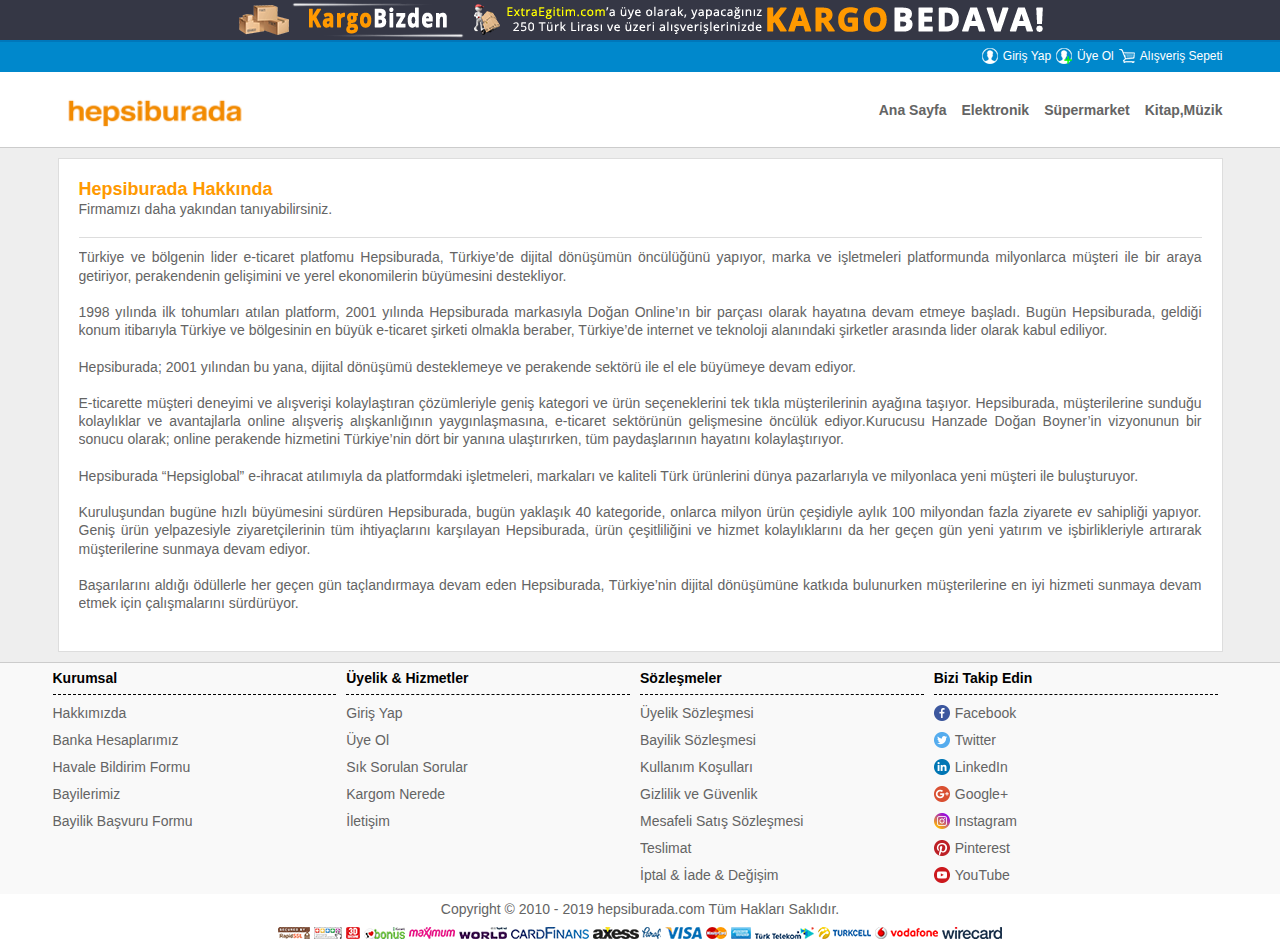
<file: Hakkimizda.html>
<!DOCTYPE html>
<html lang="tr-TR">
<head>
    <meta http-equiv="Content-Type" content="text/htnl; charset=utf-8">
    <meta http-equiv="Content-Language" content="tr">
    <meta charset="UTF-8">
    <meta http-equiv="X-UA-Compatible" content="ie=edge">
    <meta name="viewport" content="width=device-width, initial-scale=1.0, maximum-scale=1.0 user-scalable=no">
    <meta name="robots" content="index, follow, noarchive">
    <meta name="revisit-after" content="7 Days">
    <meta name="rating" content="general">
    <meta name="copyright" content="Copyright &copy; 2010 - 2019 hepsiburada.com Tüm Hakları Saklıdır."> 
    <meta name="reply-to" content="info@hepsiburada.com.tr">
    <meta name="author" content="Salih Emre Ertan - info@hepsiburada.com.tr">
    <meta name="designer" content="Salih Emre Ertan - Hepsiburada">
    <meta name="generator" content="Visual Studio Code">
    <meta name="description" content="Cep telefonu, bilgisayar, televizyon, kozmetik ve binlerce ürün uygun 
    fiyatlarla Hepsiburada.com'da. Ücretsiz kargo fırsatları ile her şey ayağına gelsin.">
    <meta name="keywords" content="Cep telefonu, bilgisayar, televizyon, kozmetik,"> 
    <title>Türkiye'nin En Büyük Online Alışveriş Sitesi Hepsiburada.com</title>
    <script type="text/javascript" language="javascript" src="framework/jquery-3.4.1.min.js"></script>
    <link type="image/png" rel="icon" sizes="96x96" href="Resimler/hepsiburada-favicon.png">
    <link type="text/css" rel="stylesheet" href="Ayarlar/stil.css">
    <script type="text/javascript" language="javascript" src="Ayarlar/script.js"></script>
</head>
<!--img (600*800)px-->

<body>
<div id="TumSayfaAlani">
    <header>
        <div id="HeaderAlani">
            <div id="HeaderMesajAlani">
                <img id="HeaderMesajResmi1175x40" src="Resimler/HeaderMesajResmi1175x40.png" border="0" alt="" title="">
                <img id="HeaderMesajResmi965x40" src="Resimler/HeaderMesajResmi965x40.png" border="0" alt="" title="">
                <img id="HeaderMesajResmi740x30" src="Resimler/HeaderMesajResmi740x30.png" border="0" alt="" title="">
                <img id="HeaderMesajResmi500x30" src="Resimler/HeaderMesajResmi500x30.png" border="0" alt="" title="">
                <img id="HeaderMesajResmi295x25" src="Resimler/HeaderMesajResmi295x25.png" border="0" alt="" title="">
            </div>

            <div id="HeaderMenuAlani">
                <div id="HeaderMenuUstuAlani">
                    <div id="HeaderMenuUstuSinirlamaAlani">
                        <ul id="HeaderMenuUstuSeceneklerAlani">
                        <!--site dinamik hale döndürüldüğünde bu alan kullanıcı girişi sonrasında açılmalı  >>>>> -->
                        <!--                        
                            <li class="HeaderMenuUstuSecenekleri"><a href="Hesabim.html" target="_top"><img src="Resimler/KullaniciBeyaz16x16.png" border="0" alt="" title=""></a></li>
                            <li class="HeaderMenuUstuSecenekleri"><a href="Hesabim.html" target="_top">Hesabım</a></li>
                            <li class="HeaderMenuUstuSecenekleri"><a href="Cikis.html" target="_top"><img src="Resimler/CikisBeyaz16x16.png" border="0" alt="" title=""></a></li>
                            <li class="HeaderMenuUstuSecenekleri"><a href="Cikis.html" target="_top">Çıkış</a></li>
                            <li class="HeaderMenuUstuSecenekleri"><a href="Alisveris-Sepeti.html" target="_top"><img src="Resimler/SepetBeyaz16x16.png" border="0" alt="" title=""></a></li>
                            <li class="HeaderMenuUstuSecenekleri"><a href="Alisveris-Sepeti.html" target="_top">Alışveriş Sepeti</a></li>
                        -->
                        <!--site dinamik hale döndürüldüğünde bu alan kullanıcı girişi sonrasında açılmalı  <<<<<<< -->
                        <!--site dinamik hale döndürüldüğünde bu alan kullanıcı girişi yoksa açılmalı  >>>>> -->
                            <li class="HeaderMenuUstuSecenekleri"><a href="Giris-Yap.html" target="_top"><img src="Resimler/KullaniciBeyaz16x16.png" border="0" alt="" title=""></a></li>
                            <li class="HeaderMenuUstuSecenekleri"><a href="Giris-Yap.html" target="_top">Giriş Yap</a></li>
                            <li class="HeaderMenuUstuSecenekleri"><a href="Uye-Ol.html" target="_top"><img src="Resimler/KullaniciEkleBeyaz16x16.png" border="0" alt="" title=""></a></li>
                            <li class="HeaderMenuUstuSecenekleri"><a href="Uye-Ol.html" target="_top">Üye Ol</a></li>
                            <li class="HeaderMenuUstuSecenekleri"><a href="Alisveris-Sepeti.html" target="_top"><img src="Resimler/SepetBeyaz16x16.png" border="0" alt="" title=""></a></li>
                            <li class="HeaderMenuUstuSecenekleri"><a href="Alisveris-Sepeti.html" target="_top">Alışveriş Sepeti</a></li>
                        </ul>
                        <!--site dinamik hale döndürüldüğünde bu alan kullanıcı girişi yoksa açılmalı  <<<<<< -->
                    </div>
                </div>

                <div id="HeaderMenuSinirlamaAlani">
                    <div id="HeaderMenuLogoAlani">
                        <a href="index.html" target="_top"><img src="Resimler/AnaLogo.png" border="0" alt="" title=""></a>
                    </div>
                    <div id="HeaderMenuNavAlani">
                        <nav id="HeaderMenuNav">
                            <ul id="HeaderMenuSeceneklerAlani">
                                <li class="HeaderMenuSecenekleri"><a href="index.html" target="_top">Ana Sayfa</a></li>
                                <li class="HeaderMenuSecenekleri"><a href="elektronik.html" target="_top">Elektronik</a></li>
                                <li class="HeaderMenuSecenekleri"><a href="supermarket-petshop.html" target="_top">Süpermarket</a></li>
                                <li class="HeaderMenuSecenekleri"><a href="kitap-muzik-film-hobi.html" target="_top">Kitap,Müzik</a></li>
                            </ul>
                        </nav>
                    </div>
                    <div id="HeaderMenuAcmaButonuAlani">
                        <img src="Resimler/MenuCizgileri.png" border="0" alt="" title="">
                    </div>
                </div>
            </div>

            <div id="HeaderMenuAcmaButonuMenuSinirlamaAlani" style="display: none;">
                <div id="HeaderMenuAcmaButonuMenu">
                    <ul id="HeaderMenuAcmaButonuMenuSeceneklerAlani">
                        <li class="HeaderMenuAcmaButonuMenuSecenekleri"><a href="index.html" target="_top">Ana Sayfa</a></li>
                        <li class="HeaderMenuAcmaButonuMenuSecenekleri"><a href="elektronik.html" target="_top">Elektronik</a></li>
                        <li class="HeaderMenuAcmaButonuMenuSecenekleri"><a href="supermarket-petshop.html" target="_top">Süpermarket</a></li>
                        <li class="HeaderMenuAcmaButonuMenuSecenekleri"><a href="kitap-muzik-film-hobi.html" target="_top">Kitap,Müzik</a></li>
                    </ul>
                </div>
            </div>
        </div>
    </header>
    
    <main>
        <div id="TamSayfaCerceveAlani">
            <div id="TamSayfaCerceveSinirlamaAlani">
                <div id="TamSayfaCerceveAlaniIciYuzdeYuzlukAlan">
                    <div class="TamSayfaCerceveAlaniIciAltiCizgiliBaslikAlani">
                        <div class="TamSayfaCerceveAlaniIciAltiCizgiliBaslikAlaniUstBaslikMetni">
                            Hepsiburada Hakkında
                        </div> 
                        <div class="TamSayfaCerceveAlaniIciAltiCizgiliBaslikAlaniAltBaslikMetni">
                            Firmamızı daha yakından tanıyabilirsiniz.
                        </div> 
                    </div>     
                    <div id="TamSayfaCerceveAlaniIciGenelBilgilendirmeMetniAlani">
                    Türkiye ve bölgenin lider e-ticaret platfomu Hepsiburada, Türkiye’de dijital dönüşümün öncülüğünü yapıyor, 
                    marka ve işletmeleri platformunda milyonlarca müşteri ile bir araya getiriyor, perakendenin gelişimini ve 
                    yerel ekonomilerin büyümesini destekliyor.<br/><br/> 1998 yılında ilk tohumları atılan platform, 2001 yılında Hepsiburada
                    markasıyla Doğan Online’ın bir parçası olarak hayatına devam etmeye başladı. Bugün Hepsiburada, geldiği konum
                    itibarıyla Türkiye ve bölgesinin en büyük e-ticaret şirketi olmakla beraber, Türkiye’de internet ve teknoloji 
                    alanındaki şirketler arasında lider olarak kabul ediliyor.<br/><br/>Hepsiburada; 2001 yılından bu yana, dijital dönüşümü
                    desteklemeye ve perakende sektörü ile el ele büyümeye devam ediyor. <br/><br/>E-ticarette müşteri deneyimi ve alışverişi
                    kolaylaştıran çözümleriyle geniş kategori ve ürün seçeneklerini tek tıkla müşterilerinin ayağına taşıyor. 
                    Hepsiburada, müşterilerine sunduğu kolaylıklar ve avantajlarla online alışveriş alışkanlığının yaygınlaşmasına,
                    e-ticaret sektörünün gelişmesine öncülük ediyor.Kurucusu Hanzade Doğan Boyner’in vizyonunun bir sonucu olarak; 
                    online perakende hizmetini Türkiye’nin dört bir yanına ulaştırırken, tüm paydaşlarının hayatını kolaylaştırıyor.<br/><br/>
                    Hepsiburada “Hepsiglobal” e-ihracat atılımıyla da platformdaki işletmeleri, markaları ve kaliteli Türk ürünlerini 
                    dünya pazarlarıyla ve milyonlaca yeni müşteri ile buluşturuyor.<br/><br/>Kuruluşundan bugüne hızlı büyümesini sürdüren 
                    Hepsiburada, bugün yaklaşık 40 kategoride, onlarca milyon ürün çeşidiyle aylık 100 milyondan fazla ziyarete ev 
                    sahipliği yapıyor. Geniş ürün yelpazesiyle ziyaretçilerinin tüm ihtiyaçlarını karşılayan Hepsiburada, ürün 
                    çeşitliliğini ve hizmet kolaylıklarını da her geçen gün yeni yatırım ve işbirlikleriyle artırarak müşterilerine
                    sunmaya devam ediyor.<br/><br/>Başarılarını aldığı ödüllerle her geçen gün taçlandırmaya devam eden Hepsiburada, Türkiye’nin
                    dijital dönüşümüne katkıda bulunurken müşterilerine en iyi hizmeti sunmaya devam etmek için çalışmalarını sürdürüyor.<br/><br/>
                    </div>     
                </div>          
            </div>
        </div>
    </main>

    
    <footer>
        <div id="FooterMenulerAlani">
            <div id="FooterMenulerSinirlamaAlani">

                <div class="FooterMenuleriSutunlarAlani">
                    <div class="FooterMenuleriSutunlariBaslikAlani">Kurumsal</div>
                    <div class="FooterMenuleriSutunlariMenulerAlani"><a href="Hakkimizda.html" target="_top">Hakkımızda</a></div>
                    <div class="FooterMenuleriSutunlariMenulerAlani"><a href="Banka-Hesaplarimiz.html" target="_top">Banka Hesaplarımız</a></div>
                    <div class="FooterMenuleriSutunlariMenulerAlani"><a href="Havale-Bildirim-Formu.html" target="_top">Havale Bildirim Formu</a></div>
                    <div class="FooterMenuleriSutunlariMenulerAlani"><a href="Bayilerimiz.html" target="_top">Bayilerimiz</a></div>
                    <div class="FooterMenuleriSutunlariMenulerAlani"><a href="Bayilik-Basvuru-Formu.html" target="_top">Bayilik Başvuru Formu</a></div>
                </div>

                <div class="FooterMenuleriSutunlarAlani">
                    <div class="FooterMenuleriSutunlariBaslikAlani">Üyelik & Hizmetler</div>
                    <!--site dinamik hale döndürüldüğünde bu alan kullanıcı girişi sonrasında açılmalı  >>>>> -->
                    <!--
                    <div class="FooterMenuleriSutunlariMenulerAlani"><a href="Hesabim.html" target="_top">Hesabım</a></div>
                    <div class="FooterMenuleriSutunlariMenulerAlani"><a href="Cikis.html" target="_top">Çıkış</a></div>
                    -->
                    <!--site dinamik hale döndürüldüğünde bu alan kullanıcı girişi sonrasında açılmalı  <<<<<<< -->

                    <!--site dinamik hale döndürüldüğünde bu alan kullanıcı girişi yoksa açılmalı  >>>>> -->
                    <div class="FooterMenuleriSutunlariMenulerAlani"><a href="Giris-Yap.html" target="_top">Giriş Yap</a></div>
                    <div class="FooterMenuleriSutunlariMenulerAlani"><a href="Uye-Ol.html" target="_top">Üye Ol</a></div>
                    <!--site dinamik hale döndürüldüğünde bu alan kullanıcı girişi yoksa açılmalı  <<<<< -->
                    <div class="FooterMenuleriSutunlariMenulerAlani"><a href="SSS.html" target="_top">Sık Sorulan Sorular</a></div>
                    <div class="FooterMenuleriSutunlariMenulerAlani"><a href="Kargom-Nerede.html" target="_top">Kargom Nerede</a></div>
                    <div class="FooterMenuleriSutunlariMenulerAlani"><a href="İletisim.html" target="_top">İletişim</a></div>
                </div>

                <div class="FooterMenuleriSutunlarAlani">
                    <div class="FooterMenuleriSutunlariBaslikAlani">Sözleşmeler</div>
                    <div class="FooterMenuleriSutunlariMenulerAlani"><a href="Uyelik-Sözlesmesi.html" target="_top">Üyelik Sözleşmesi</a></div>
                    <div class="FooterMenuleriSutunlariMenulerAlani"><a href="Bayilik-Sözlesmesi.html" target="_top">Bayilik Sözleşmesi</a></div>
                    <div class="FooterMenuleriSutunlariMenulerAlani"><a href="Kullanim-Kosullari.html" target="_top">Kullanım Koşulları</a></div>
                    <div class="FooterMenuleriSutunlariMenulerAlani"><a href="Gizlilik-ve-Guvenlik.html" target="_top">Gizlilik ve Güvenlik</a></div>
                    <div class="FooterMenuleriSutunlariMenulerAlani"><a href="Mesafeli-Satis-Sözlesmesi.html" target="_top">Mesafeli Satış Sözleşmesi</a></div>
                    <div class="FooterMenuleriSutunlariMenulerAlani"><a href="Teslimat.html" target="_top">Teslimat</a></div>
                    <div class="FooterMenuleriSutunlariMenulerAlani"><a href="Iptal-Iade-Degisim.html" target="_top">İptal & İade & Değişim</a></div>
                </div>

                <div class="FooterMenuleriSutunlarAlani">
                    <div class="FooterMenuleriSutunlariBaslikAlani">Bizi Takip Edin</div>
                    <div class="FooterMenuleriSutunlariMenulerAlani"><a href="https://www.facebook.com" target="_top"><img src="Resimler/Facebook16x16.png" border="0" alt="" title="">Facebook</a>
                    </div>
                    <div class="FooterMenuleriSutunlariMenulerAlani"><a href="https://www.twitter.com" target="_top"><img src="Resimler/Twitter16x16.png" border="0" alt="" title="">Twitter</a>
                    </div>
                    <div class="FooterMenuleriSutunlariMenulerAlani"><a href="https://www.linkedin.com" target="_top"><img src="Resimler/LinkedIn16x16.png" border="0" alt="" title="">LinkedIn</a>
                    </div>
                    <div class="FooterMenuleriSutunlariMenulerAlani"><a href="https://plus.google.com" target="_top"><img src="Resimler/GooglePlus16x16.png" border="0" alt="" title="">Google+</a>
                    </div>
                    <div class="FooterMenuleriSutunlariMenulerAlani"><a href="https://www.instagram.com" target="_top"><img src="Resimler/Instagram16x16.png" border="0" alt="" title="">Instagram</a>
                    </div>
                    <div class="FooterMenuleriSutunlariMenulerAlani"><a href="https://tr.pinterest.com" target="_top"><img src="Resimler/Pinterest16x16.png" border="0" alt="" title="">Pinterest</a>
                    </div>
                    <div class="FooterMenuleriSutunlariMenulerAlani"><a href="https://youtube.com" target="_top"><img src="Resimler/YouTube16x16.png" border="0" alt="" title="">YouTube</a>
                    </div>
                </div>
            </div>
        </div>
        <div id="FooterAltMetniAlani">
            <div id="FooterAltMetniSinirlamaAlani">Copyright &copy; 2010 - 2019 hepsiburada.com Tüm Hakları Saklıdır.</div>
        </div>
        <div id="FooterAltLogolarAlani">
            <div id="FooterAltLogolarSinirlamaAlani">
                <div id="FooterAltRapidSslLogosuAlani"><img src="Resimler/RapidSSL32x12.png" border="0" alt="" title=""></div>
                <div id="FooterAltGuvenliAlisverisLogosuAlani"><img src="Resimler/InternetteGuvenliAlisveris28x12.png" border="0" alt="" title=""></div>
                <div id="FooterAlt3DSecureLogosuAlani"><img src="Resimler/3DSecure14x12.png" border="0" alt="" title=""></div>
                <div id="FooterAltBonusCardLogosuAlani"><img src="Resimler/BonusCard41x12.png" border="0" alt="" title=""></div>
                <div id="FooterAltMaximumCardLogosuAlani"><img src="Resimler/MaximumCard46x12.png" border="0" alt="" title=""></div>
                <div id="FooterAltWorldCardLogosuAlani"><img src="Resimler/WorldCard48x12.png" border="0" alt="" title=""></div>
                <div id="FooterAltCardFinansLogosuAlani"><img src="Resimler/CardFinans78x12.png" border="0" alt="" title=""></div>
                <div id="FooterAltAxessCardLogosuAlani"><img src="Resimler/AxessCard46x12.png" border="0" alt="" title=""></div>
                <div id="FooterAltParafCardLogosuAlani"><img src="Resimler/ParafCard19x12.png" border="0" alt="" title=""></div>
                <div id="FooterAltVisaCardLogosuAlani"><img src="Resimler/VisaCard37x12.png" border="0" alt="" title=""></div>
                <div id="FooterAltMasterCardLogosuAlani"><img src="Resimler/MasterCard21x12.png" border="0" alt="" title=""></div>
                <div id="FooterAltAmericanExpiressLogosuAlani"><img src="Resimler/AmericanExpiress20x12.png" border="0" alt="" title=""></div>
                <div id="FooterAltTurkTelekomLogosuAlani"><img src="Resimler/TurkTelekom59x12.png" border="0" alt="" title=""></div>
                <div id="FooterAltTurkcellLogosuAlani"><img src="Resimler/Turkcell53x12.png" border="0" alt="" title=""></div>
                <div id="FooterAltVodafoneLogosuAlani"><img src="Resimler/Vodafone63x12.png" border="0" alt="" title=""></div>
                <div id="FooterAltWireCardLogosuAlani"><img src="Resimler/WireCard60x12.png" border="0" alt="" title=""></div>
            </div>
        </div>


    </footer>
</div> 

</body>
</html>
</file>
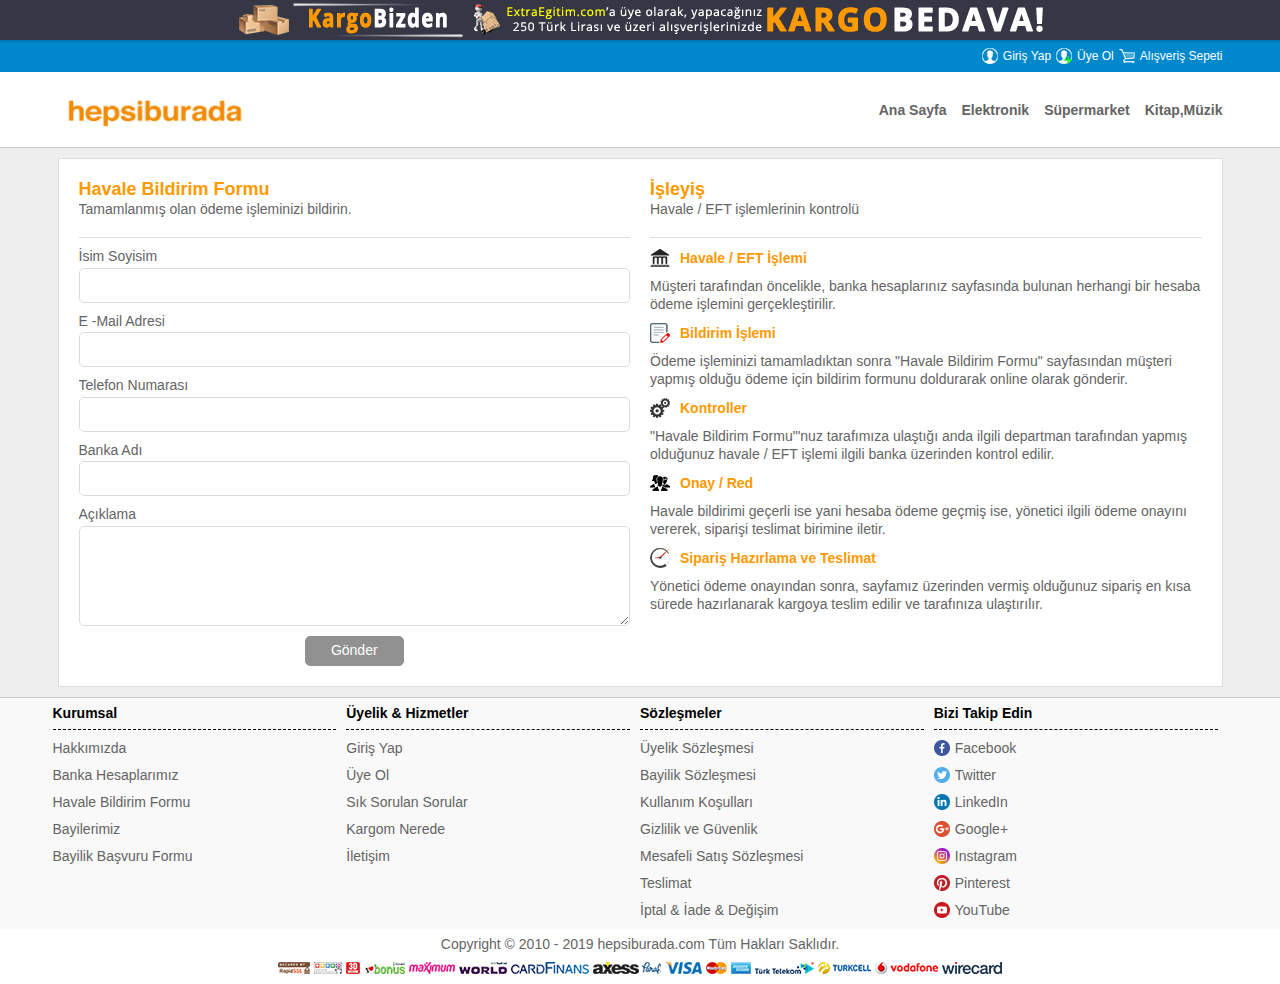
<file: Havale-Bildirim-Formu.html>
<!DOCTYPE html>
<html lang="tr-TR">
<head>
    <meta http-equiv="Content-Type" content="text/htnl; charset=utf-8">
    <meta http-equiv="Content-Language" content="tr">
    <meta charset="UTF-8">
    <meta http-equiv="X-UA-Compatible" content="ie=edge">
    <meta name="viewport" content="width=device-width, initial-scale=1.0, maximum-scale=1.0 user-scalable=no">
    <meta name="robots" content="index, follow, noarchive">
    <meta name="revisit-after" content="7 Days">
    <meta name="rating" content="general">
    <meta name="copyright" content="Copyright &copy; 2010 - 2019 hepsiburada.com Tüm Hakları Saklıdır."> 
    <meta name="reply-to" content="info@hepsiburada.com.tr">
    <meta name="author" content="Salih Emre Ertan - info@hepsiburada.com.tr">
    <meta name="designer" content="Salih Emre Ertan - Hepsiburada">
    <meta name="generator" content="Visual Studio Code">
    <meta name="description" content="Cep telefonu, bilgisayar, televizyon, kozmetik ve binlerce ürün uygun 
    fiyatlarla Hepsiburada.com'da. Ücretsiz kargo fırsatları ile her şey ayağına gelsin.">
    <meta name="keywords" content="Cep telefonu, bilgisayar, televizyon, kozmetik,"> 
    <title>Türkiye'nin En Büyük Online Alışveriş Sitesi Hepsiburada.com</title>
    <script type="text/javascript" language="javascript" src="framework/jquery-3.4.1.min.js"></script>
    <link type="image/png" rel="icon" sizes="96x96" href="Resimler/hepsiburada-favicon.png">
    <link type="text/css" rel="stylesheet" href="Ayarlar/stil.css">
    <script type="text/javascript" language="javascript" src="Ayarlar/script.js"></script>
</head>
<!--img (600*800)px-->

<body>
<div id="TumSayfaAlani">
    <header>
        <div id="HeaderAlani">
            <div id="HeaderMesajAlani">
                <img id="HeaderMesajResmi1175x40" src="Resimler/HeaderMesajResmi1175x40.png" border="0" alt="" title="">
                <img id="HeaderMesajResmi965x40" src="Resimler/HeaderMesajResmi965x40.png" border="0" alt="" title="">
                <img id="HeaderMesajResmi740x30" src="Resimler/HeaderMesajResmi740x30.png" border="0" alt="" title="">
                <img id="HeaderMesajResmi500x30" src="Resimler/HeaderMesajResmi500x30.png" border="0" alt="" title="">
                <img id="HeaderMesajResmi295x25" src="Resimler/HeaderMesajResmi295x25.png" border="0" alt="" title="">
            </div>

            <div id="HeaderMenuAlani">
                <div id="HeaderMenuUstuAlani">
                    <div id="HeaderMenuUstuSinirlamaAlani">
                        <ul id="HeaderMenuUstuSeceneklerAlani">
                        <!--site dinamik hale döndürüldüğünde bu alan kullanıcı girişi sonrasında açılmalı  >>>>> -->
                        <!--                        
                            <li class="HeaderMenuUstuSecenekleri"><a href="Hesabim.html" target="_top"><img src="Resimler/KullaniciBeyaz16x16.png" border="0" alt="" title=""></a></li>
                            <li class="HeaderMenuUstuSecenekleri"><a href="Hesabim.html" target="_top">Hesabım</a></li>
                            <li class="HeaderMenuUstuSecenekleri"><a href="Cikis.html" target="_top"><img src="Resimler/CikisBeyaz16x16.png" border="0" alt="" title=""></a></li>
                            <li class="HeaderMenuUstuSecenekleri"><a href="Cikis.html" target="_top">Çıkış</a></li>
                            <li class="HeaderMenuUstuSecenekleri"><a href="Alisveris-Sepeti.html" target="_top"><img src="Resimler/SepetBeyaz16x16.png" border="0" alt="" title=""></a></li>
                            <li class="HeaderMenuUstuSecenekleri"><a href="Alisveris-Sepeti.html" target="_top">Alışveriş Sepeti</a></li>
                        -->
                        <!--site dinamik hale döndürüldüğünde bu alan kullanıcı girişi sonrasında açılmalı  <<<<<<< -->
                        <!--site dinamik hale döndürüldüğünde bu alan kullanıcı girişi yoksa açılmalı  >>>>> -->
                            <li class="HeaderMenuUstuSecenekleri"><a href="Giris-Yap.html" target="_top"><img src="Resimler/KullaniciBeyaz16x16.png" border="0" alt="" title=""></a></li>
                            <li class="HeaderMenuUstuSecenekleri"><a href="Giris-Yap.html" target="_top">Giriş Yap</a></li>
                            <li class="HeaderMenuUstuSecenekleri"><a href="Uye-Ol.html" target="_top"><img src="Resimler/KullaniciEkleBeyaz16x16.png" border="0" alt="" title=""></a></li>
                            <li class="HeaderMenuUstuSecenekleri"><a href="Uye-Ol.html" target="_top">Üye Ol</a></li>
                            <li class="HeaderMenuUstuSecenekleri"><a href="Alisveris-Sepeti.html" target="_top"><img src="Resimler/SepetBeyaz16x16.png" border="0" alt="" title=""></a></li>
                            <li class="HeaderMenuUstuSecenekleri"><a href="Alisveris-Sepeti.html" target="_top">Alışveriş Sepeti</a></li>
                        </ul>
                        <!--site dinamik hale döndürüldüğünde bu alan kullanıcı girişi yoksa açılmalı  <<<<<< -->
                    </div>
                </div>

                <div id="HeaderMenuSinirlamaAlani">
                    <div id="HeaderMenuLogoAlani">
                        <a href="index.html" target="_top"><img src="Resimler/AnaLogo.png" border="0" alt="" title=""></a>
                    </div>
                    <div id="HeaderMenuNavAlani">
                        <nav id="HeaderMenuNav">
                            <ul id="HeaderMenuSeceneklerAlani">
                                <li class="HeaderMenuSecenekleri"><a href="index.html" target="_top">Ana Sayfa</a></li>
                                <li class="HeaderMenuSecenekleri"><a href="elektronik.html" target="_top">Elektronik</a></li>
                                <li class="HeaderMenuSecenekleri"><a href="supermarket-petshop.html" target="_top">Süpermarket</a></li>
                                <li class="HeaderMenuSecenekleri"><a href="kitap-muzik-film-hobi.html" target="_top">Kitap,Müzik</a></li>
                            </ul>
                        </nav>
                    </div>
                    <div id="HeaderMenuAcmaButonuAlani">
                        <img src="Resimler/MenuCizgileri.png" border="0" alt="" title="">
                    </div>
                </div>
            </div>

            <div id="HeaderMenuAcmaButonuMenuSinirlamaAlani" style="display: none;">
                <div id="HeaderMenuAcmaButonuMenu">
                    <ul id="HeaderMenuAcmaButonuMenuSeceneklerAlani">
                        <li class="HeaderMenuAcmaButonuMenuSecenekleri"><a href="index.html" target="_top">Ana Sayfa</a></li>
                        <li class="HeaderMenuAcmaButonuMenuSecenekleri"><a href="elektronik.html" target="_top">Elektronik</a></li>
                        <li class="HeaderMenuAcmaButonuMenuSecenekleri"><a href="supermarket-petshop.html" target="_top">Süpermarket</a></li>
                        <li class="HeaderMenuAcmaButonuMenuSecenekleri"><a href="kitap-muzik-film-hobi.html" target="_top">Kitap,Müzik</a></li>
                    </ul>
                </div>
            </div>
        </div>
    </header>
    
    <main>
        <div id="TamSayfaCerceveAlani">
            <div id="TamSayfaCerceveSinirlamaAlani">
                <div id="TamSayfaCerceveAlaniIciYuzdeEllilikSolAlan">
                    <div class="TamSayfaCerceveAlaniIciAltiCizgiliBaslikAlani">
                        <div class="TamSayfaCerceveAlaniIciAltiCizgiliBaslikAlaniUstBaslikMetni">
                            Havale Bildirim Formu
                        </div> 
                        <div class="TamSayfaCerceveAlaniIciAltiCizgiliBaslikAlaniAltBaslikMetni">
                            Tamamlanmış olan ödeme işleminizi bildirin.
                        </div> 
                    </div>
                    <form action="Havale-Bildirim-Formu.html" method="post">
                        <div class="TamSayfaCerceveAlaniIciFormElemanlariBaslikMetni">İsim Soyisim</div>
                        <div class="TamSayfaCerceveAlaniIciFormElemanlariIcinSatirAlani"><input name="IsimSoyisim" type="text" class="FormElemanlariTextİnputlari" tabindex="1"></div>

                        <div class="TamSayfaCerceveAlaniIciFormElemanlariBaslikMetni">E -Mail Adresi</div>
                        <div class="TamSayfaCerceveAlaniIciFormElemanlariIcinSatirAlani"><input name="EmailAdresi" type="text" class="FormElemanlariTextİnputlari" tabindex="2"></div>

                        <div class="TamSayfaCerceveAlaniIciFormElemanlariBaslikMetni">Telefon Numarası</div>
                        <div class="TamSayfaCerceveAlaniIciFormElemanlariIcinSatirAlani"><input name="TelefonNumarasi" type="text" class="FormElemanlariTextİnputlari" tabindex="3"></div>

                        <div class="TamSayfaCerceveAlaniIciFormElemanlariBaslikMetni">Banka Adı</div>
                        <div class="TamSayfaCerceveAlaniIciFormElemanlariIcinSatirAlani"><input name="BankaAdi" type="text" class="FormElemanlariTextİnputlari" tabindex="4"></div>

                        <div class="TamSayfaCerceveAlaniIciFormElemanlariBaslikMetni">Açıklama</div>
                        <div class="TamSayfaCerceveAlaniIciFormElemanlariIcinSatirAlani"><textarea name="Aciklama" class="FormElemanlariTextArealari" tabindex="5"></textarea></div>

                        <div class="ButonlarIcinKapsamaAlani"><input type="submit" value="Gönder" class="FormElemanlariGriButonlar"  tabindex="6"></div>
                    </form>
                </div>

                <div id="TamSayfaCerceveAlaniIciYuzdeEllilikSagAlan">
                    <div class="TamSayfaCerceveAlaniIciAltiCizgiliBaslikAlani">
                        <div class="TamSayfaCerceveAlaniIciAltiCizgiliBaslikAlaniUstBaslikMetni">
                            İşleyiş
                        </div> 
                        <div class="TamSayfaCerceveAlaniIciAltiCizgiliBaslikAlaniAltBaslikMetni">
                            Havale / EFT işlemlerinin kontrolü
                        </div> 
                    </div>

                    <div class="TamSayfaCerceveAlaniIciBilgiParagraflariKapsamaAlani">
                        <div class="TamSayfaCerceveAlaniIciBilgiParagraflariResimliBaslikMetniAlani">
                            <img src="Resimler/Banka20x20.png" alt="" title=""><span class="TamSayfaCerceveAlaniIciBilgiParagraflariResimliBaslikMetni">Havale / EFT İşlemi </span>
                        </div>
                        <div class="TamSayfaCerceveAlaniIciBilgiParagraflariAciklamaMetni">Müşteri tarafından öncelikle, banka hesaplarınız sayfasında bulunan herhangi bir hesaba 
                        ödeme işlemini gerçekleştirilir.</div>
                    </div>

                    <div class="TamSayfaCerceveAlaniIciBilgiParagraflariKapsamaAlani">
                        <div class="TamSayfaCerceveAlaniIciBilgiParagraflariResimliBaslikMetniAlani">
                            <img src="Resimler/DokumanKirmiziKalemli20x20.png" alt="" title=""><span class="TamSayfaCerceveAlaniIciBilgiParagraflariResimliBaslikMetni">Bildirim İşlemi</span>
                        </div>
                        <div class="TamSayfaCerceveAlaniIciBilgiParagraflariAciklamaMetni">Ödeme işleminizi tamamladıktan sonra "Havale Bildirim Formu" sayfasından müşteri
                        yapmış olduğu ödeme için bildirim formunu doldurarak online olarak gönderir.</div>
                    </div>

                    <div class="TamSayfaCerceveAlaniIciBilgiParagraflariKapsamaAlani">
                        <div class="TamSayfaCerceveAlaniIciBilgiParagraflariResimliBaslikMetniAlani">
                            <img src="Resimler/CarklarSiyah20x20.png" alt="" title=""><span class="TamSayfaCerceveAlaniIciBilgiParagraflariResimliBaslikMetni">Kontroller</span>
                        </div>
                        <div class="TamSayfaCerceveAlaniIciBilgiParagraflariAciklamaMetni">"Havale Bildirim Formu"'nuz tarafımıza ulaştığı anda ilgili departman tarafından
                        yapmış olduğunuz havale / EFT işlemi ilgili banka üzerinden kontrol edilir.</div>
                    </div>

                    <div class="TamSayfaCerceveAlaniIciBilgiParagraflariKapsamaAlani">
                        <div class="TamSayfaCerceveAlaniIciBilgiParagraflariResimliBaslikMetniAlani">
                            <img src="Resimler/InsanlarSiyah20x20.png" alt="" title=""><span class="TamSayfaCerceveAlaniIciBilgiParagraflariResimliBaslikMetni">Onay / Red</span>
                        </div>
                        <div class="TamSayfaCerceveAlaniIciBilgiParagraflariAciklamaMetni">Havale bildirimi geçerli ise yani hesaba ödeme geçmiş ise, yönetici ilgili ödeme onayını vererek,
                        siparişi teslimat birimine iletir.</div>
                    </div>

                    <div class="TamSayfaCerceveAlaniIciBilgiParagraflariKapsamaAlani">
                        <div class="TamSayfaCerceveAlaniIciBilgiParagraflariResimliBaslikMetniAlani">
                            <img src="Resimler/SaatEsnetikGri20x20.png" alt="" title=""><span class="TamSayfaCerceveAlaniIciBilgiParagraflariResimliBaslikMetni">Sipariş Hazırlama ve Teslimat</span>
                        </div>
                        <div class="TamSayfaCerceveAlaniIciBilgiParagraflariAciklamaMetni">Yönetici ödeme onayından sonra, sayfamız üzerinden vermiş olduğunuz sipariş en kısa sürede hazırlanarak kargoya teslim edilir
                        ve tarafınıza ulaştırılır.</div>
                    </div>
                </div>       
            </div>
        </div>
    </main>

    <footer>
        <div id="FooterMenulerAlani">
            <div id="FooterMenulerSinirlamaAlani">

                <div class="FooterMenuleriSutunlarAlani">
                    <div class="FooterMenuleriSutunlariBaslikAlani">Kurumsal</div>
                    <div class="FooterMenuleriSutunlariMenulerAlani"><a href="Hakkimizda.html" target="_top">Hakkımızda</a></div>
                    <div class="FooterMenuleriSutunlariMenulerAlani"><a href="Banka-Hesaplarimiz.html" target="_top">Banka Hesaplarımız</a></div>
                    <div class="FooterMenuleriSutunlariMenulerAlani"><a href="Havale-Bildirim-Formu.html" target="_top">Havale Bildirim Formu</a></div>
                    <div class="FooterMenuleriSutunlariMenulerAlani"><a href="Bayilerimiz.html" target="_top">Bayilerimiz</a></div>
                    <div class="FooterMenuleriSutunlariMenulerAlani"><a href="Bayilik-Basvuru-Formu.html" target="_top">Bayilik Başvuru Formu</a></div>
                </div>

                <div class="FooterMenuleriSutunlarAlani">
                    <div class="FooterMenuleriSutunlariBaslikAlani">Üyelik & Hizmetler</div>
                    <!--site dinamik hale döndürüldüğünde bu alan kullanıcı girişi sonrasında açılmalı  >>>>> -->
                    <!--
                    <div class="FooterMenuleriSutunlariMenulerAlani"><a href="Hesabim.html" target="_top">Hesabım</a></div>
                    <div class="FooterMenuleriSutunlariMenulerAlani"><a href="Cikis.html" target="_top">Çıkış</a></div>
                    -->
                    <!--site dinamik hale döndürüldüğünde bu alan kullanıcı girişi sonrasında açılmalı  <<<<<<< -->

                    <!--site dinamik hale döndürüldüğünde bu alan kullanıcı girişi yoksa açılmalı  >>>>> -->
                    <div class="FooterMenuleriSutunlariMenulerAlani"><a href="Giris-Yap.html" target="_top">Giriş Yap</a></div>
                    <div class="FooterMenuleriSutunlariMenulerAlani"><a href="Uye-Ol.html" target="_top">Üye Ol</a></div>
                    <!--site dinamik hale döndürüldüğünde bu alan kullanıcı girişi yoksa açılmalı  <<<<< -->
                    <div class="FooterMenuleriSutunlariMenulerAlani"><a href="SSS.html" target="_top">Sık Sorulan Sorular</a></div>
                    <div class="FooterMenuleriSutunlariMenulerAlani"><a href="Kargom-Nerede.html" target="_top">Kargom Nerede</a></div>
                    <div class="FooterMenuleriSutunlariMenulerAlani"><a href="İletisim.html" target="_top">İletişim</a></div>
                </div>

                <div class="FooterMenuleriSutunlarAlani">
                    <div class="FooterMenuleriSutunlariBaslikAlani">Sözleşmeler</div>
                    <div class="FooterMenuleriSutunlariMenulerAlani"><a href="Uyelik-Sözlesmesi.html" target="_top">Üyelik Sözleşmesi</a></div>
                    <div class="FooterMenuleriSutunlariMenulerAlani"><a href="Bayilik-Sözlesmesi.html" target="_top">Bayilik Sözleşmesi</a></div>
                    <div class="FooterMenuleriSutunlariMenulerAlani"><a href="Kullanim-Kosullari.html" target="_top">Kullanım Koşulları</a></div>
                    <div class="FooterMenuleriSutunlariMenulerAlani"><a href="Gizlilik-ve-Guvenlik.html" target="_top">Gizlilik ve Güvenlik</a></div>
                    <div class="FooterMenuleriSutunlariMenulerAlani"><a href="Mesafeli-Satis-Sözlesmesi.html" target="_top">Mesafeli Satış Sözleşmesi</a></div>
                    <div class="FooterMenuleriSutunlariMenulerAlani"><a href="Teslimat.html" target="_top">Teslimat</a></div>
                    <div class="FooterMenuleriSutunlariMenulerAlani"><a href="Iptal-Iade-Degisim.html" target="_top">İptal & İade & Değişim</a></div>
                </div>

                <div class="FooterMenuleriSutunlarAlani">
                    <div class="FooterMenuleriSutunlariBaslikAlani">Bizi Takip Edin</div>
                    <div class="FooterMenuleriSutunlariMenulerAlani"><a href="https://www.facebook.com" target="_top"><img src="Resimler/Facebook16x16.png" border="0" alt="" title="">Facebook</a>
                    </div>
                    <div class="FooterMenuleriSutunlariMenulerAlani"><a href="https://www.twitter.com" target="_top"><img src="Resimler/Twitter16x16.png" border="0" alt="" title="">Twitter</a>
                    </div>
                    <div class="FooterMenuleriSutunlariMenulerAlani"><a href="https://www.linkedin.com" target="_top"><img src="Resimler/LinkedIn16x16.png" border="0" alt="" title="">LinkedIn</a>
                    </div>
                    <div class="FooterMenuleriSutunlariMenulerAlani"><a href="https://plus.google.com" target="_top"><img src="Resimler/GooglePlus16x16.png" border="0" alt="" title="">Google+</a>
                    </div>
                    <div class="FooterMenuleriSutunlariMenulerAlani"><a href="https://www.instagram.com" target="_top"><img src="Resimler/Instagram16x16.png" border="0" alt="" title="">Instagram</a>
                    </div>
                    <div class="FooterMenuleriSutunlariMenulerAlani"><a href="https://tr.pinterest.com" target="_top"><img src="Resimler/Pinterest16x16.png" border="0" alt="" title="">Pinterest</a>
                    </div>
                    <div class="FooterMenuleriSutunlariMenulerAlani"><a href="https://youtube.com" target="_top"><img src="Resimler/YouTube16x16.png" border="0" alt="" title="">YouTube</a>
                    </div>
                </div>
            </div>
        </div>
        <div id="FooterAltMetniAlani">
            <div id="FooterAltMetniSinirlamaAlani">Copyright &copy; 2010 - 2019 hepsiburada.com Tüm Hakları Saklıdır.</div>
        </div>
        <div id="FooterAltLogolarAlani">
            <div id="FooterAltLogolarSinirlamaAlani">
                <div id="FooterAltRapidSslLogosuAlani"><img src="Resimler/RapidSSL32x12.png" border="0" alt="" title=""></div>
                <div id="FooterAltGuvenliAlisverisLogosuAlani"><img src="Resimler/InternetteGuvenliAlisveris28x12.png" border="0" alt="" title=""></div>
                <div id="FooterAlt3DSecureLogosuAlani"><img src="Resimler/3DSecure14x12.png" border="0" alt="" title=""></div>
                <div id="FooterAltBonusCardLogosuAlani"><img src="Resimler/BonusCard41x12.png" border="0" alt="" title=""></div>
                <div id="FooterAltMaximumCardLogosuAlani"><img src="Resimler/MaximumCard46x12.png" border="0" alt="" title=""></div>
                <div id="FooterAltWorldCardLogosuAlani"><img src="Resimler/WorldCard48x12.png" border="0" alt="" title=""></div>
                <div id="FooterAltCardFinansLogosuAlani"><img src="Resimler/CardFinans78x12.png" border="0" alt="" title=""></div>
                <div id="FooterAltAxessCardLogosuAlani"><img src="Resimler/AxessCard46x12.png" border="0" alt="" title=""></div>
                <div id="FooterAltParafCardLogosuAlani"><img src="Resimler/ParafCard19x12.png" border="0" alt="" title=""></div>
                <div id="FooterAltVisaCardLogosuAlani"><img src="Resimler/VisaCard37x12.png" border="0" alt="" title=""></div>
                <div id="FooterAltMasterCardLogosuAlani"><img src="Resimler/MasterCard21x12.png" border="0" alt="" title=""></div>
                <div id="FooterAltAmericanExpiressLogosuAlani"><img src="Resimler/AmericanExpiress20x12.png" border="0" alt="" title=""></div>
                <div id="FooterAltTurkTelekomLogosuAlani"><img src="Resimler/TurkTelekom59x12.png" border="0" alt="" title=""></div>
                <div id="FooterAltTurkcellLogosuAlani"><img src="Resimler/Turkcell53x12.png" border="0" alt="" title=""></div>
                <div id="FooterAltVodafoneLogosuAlani"><img src="Resimler/Vodafone63x12.png" border="0" alt="" title=""></div>
                <div id="FooterAltWireCardLogosuAlani"><img src="Resimler/WireCard60x12.png" border="0" alt="" title=""></div>
            </div>
        </div>
    </footer>
</div> 
</body>
</html>
</file>
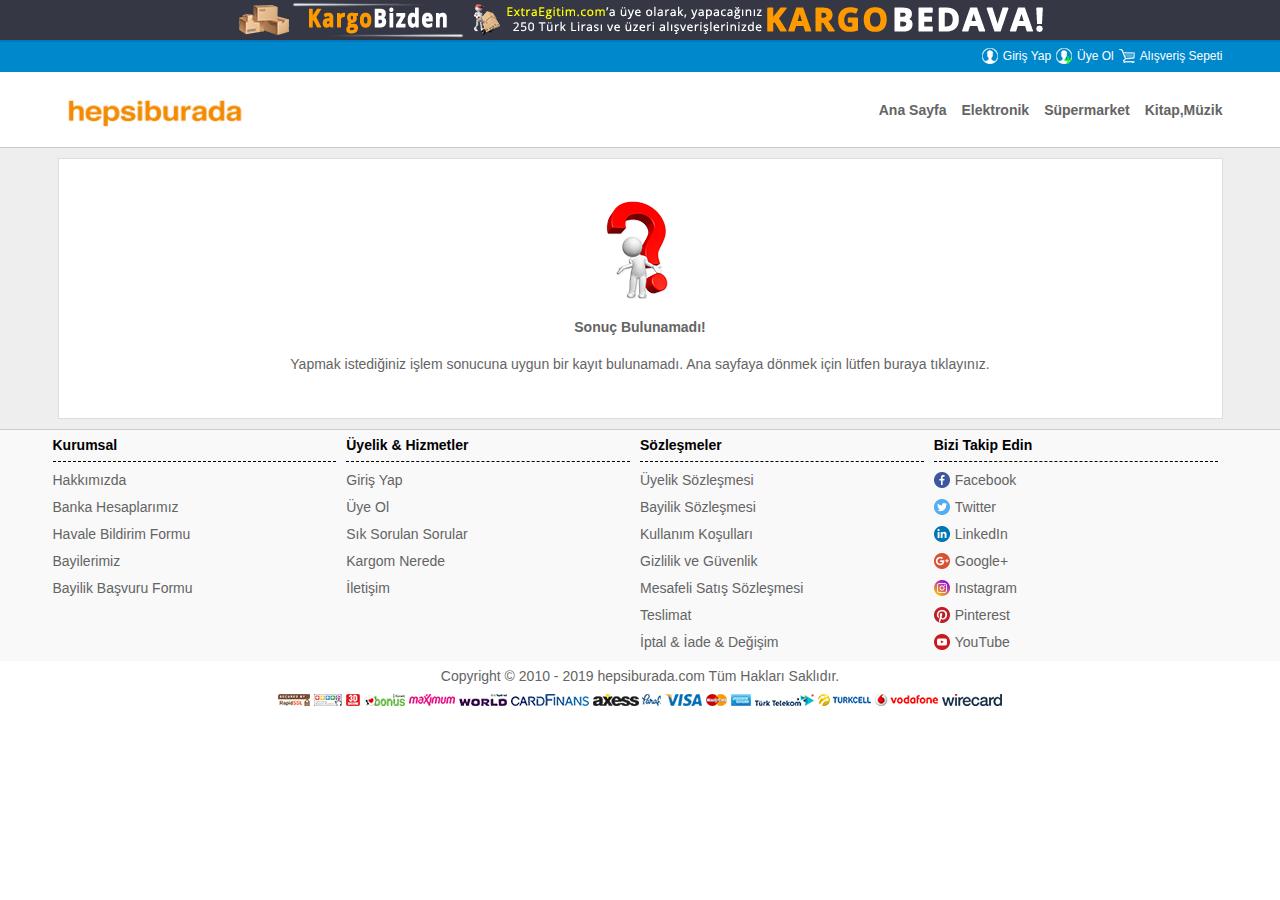
<file: SonucSayfalariBulunmuyor.html>
<!DOCTYPE html>
<html lang="tr-TR">
<head>
    <meta http-equiv="Content-Type" content="text/htnl; charset=utf-8">
    <meta http-equiv="Content-Language" content="tr">
    <meta charset="UTF-8">
    <meta http-equiv="X-UA-Compatible" content="ie=edge">
    <meta name="viewport" content="width=device-width, initial-scale=1.0, maximum-scale=1.0 user-scalable=no">
    <meta name="robots" content="index, follow, noarchive">
    <meta name="revisit-after" content="7 Days">
    <meta name="rating" content="general">
    <meta name="copyright" content="Copyright &copy; 2010 - 2019 hepsiburada.com Tüm Hakları Saklıdır."> 
    <meta name="reply-to" content="info@hepsiburada.com.tr">
    <meta name="author" content="Salih Emre Ertan - info@hepsiburada.com.tr">
    <meta name="designer" content="Salih Emre Ertan - Hepsiburada">
    <meta name="generator" content="Visual Studio Code">
    <meta name="description" content="Cep telefonu, bilgisayar, televizyon, kozmetik ve binlerce ürün uygun 
    fiyatlarla Hepsiburada.com'da. Ücretsiz kargo fırsatları ile her şey ayağına gelsin.">
    <meta name="keywords" content="Cep telefonu, bilgisayar, televizyon, kozmetik,"> 
    <title>Türkiye'nin En Büyük Online Alışveriş Sitesi Hepsiburada.com</title>
    <script type="text/javascript" language="javascript" src="framework/jquery-3.4.1.min.js"></script>
    <link type="image/png" rel="icon" sizes="96x96" href="Resimler/hepsiburada-favicon.png">
    <link type="text/css" rel="stylesheet" href="Ayarlar/stil.css">
    <script type="text/javascript" language="javascript" src="Ayarlar/script.js"></script>
</head>
<!--img (600*800)px-->

<body>
<div id="TumSayfaAlani">
    <header>
        <div id="HeaderAlani">
            <div id="HeaderMesajAlani">
                <img id="HeaderMesajResmi1175x40" src="Resimler/HeaderMesajResmi1175x40.png" border="0" alt="" title="">
                <img id="HeaderMesajResmi965x40" src="Resimler/HeaderMesajResmi965x40.png" border="0" alt="" title="">
                <img id="HeaderMesajResmi740x30" src="Resimler/HeaderMesajResmi740x30.png" border="0" alt="" title="">
                <img id="HeaderMesajResmi500x30" src="Resimler/HeaderMesajResmi500x30.png" border="0" alt="" title="">
                <img id="HeaderMesajResmi295x25" src="Resimler/HeaderMesajResmi295x25.png" border="0" alt="" title="">
            </div>

            <div id="HeaderMenuAlani">
                <div id="HeaderMenuUstuAlani">
                    <div id="HeaderMenuUstuSinirlamaAlani">
                        <ul id="HeaderMenuUstuSeceneklerAlani">
                        <!--site dinamik hale döndürüldüğünde bu alan kullanıcı girişi sonrasında açılmalı  >>>>> -->
                        <!--                        
                            <li class="HeaderMenuUstuSecenekleri"><a href="Hesabim.html" target="_top"><img src="Resimler/KullaniciBeyaz16x16.png" border="0" alt="" title=""></a></li>
                            <li class="HeaderMenuUstuSecenekleri"><a href="Hesabim.html" target="_top">Hesabım</a></li>
                            <li class="HeaderMenuUstuSecenekleri"><a href="Cikis.html" target="_top"><img src="Resimler/CikisBeyaz16x16.png" border="0" alt="" title=""></a></li>
                            <li class="HeaderMenuUstuSecenekleri"><a href="Cikis.html" target="_top">Çıkış</a></li>
                            <li class="HeaderMenuUstuSecenekleri"><a href="Alisveris-Sepeti.html" target="_top"><img src="Resimler/SepetBeyaz16x16.png" border="0" alt="" title=""></a></li>
                            <li class="HeaderMenuUstuSecenekleri"><a href="Alisveris-Sepeti.html" target="_top">Alışveriş Sepeti</a></li>
                        -->
                        <!--site dinamik hale döndürüldüğünde bu alan kullanıcı girişi sonrasında açılmalı  <<<<<<< -->
                        <!--site dinamik hale döndürüldüğünde bu alan kullanıcı girişi yoksa açılmalı  >>>>> -->
                            <li class="HeaderMenuUstuSecenekleri"><a href="Giris-Yap.html" target="_top"><img src="Resimler/KullaniciBeyaz16x16.png" border="0" alt="" title=""></a></li>
                            <li class="HeaderMenuUstuSecenekleri"><a href="Giris-Yap.html" target="_top">Giriş Yap</a></li>
                            <li class="HeaderMenuUstuSecenekleri"><a href="Uye-Ol.html" target="_top"><img src="Resimler/KullaniciEkleBeyaz16x16.png" border="0" alt="" title=""></a></li>
                            <li class="HeaderMenuUstuSecenekleri"><a href="Uye-Ol.html" target="_top">Üye Ol</a></li>
                            <li class="HeaderMenuUstuSecenekleri"><a href="Alisveris-Sepeti.html" target="_top"><img src="Resimler/SepetBeyaz16x16.png" border="0" alt="" title=""></a></li>
                            <li class="HeaderMenuUstuSecenekleri"><a href="Alisveris-Sepeti.html" target="_top">Alışveriş Sepeti</a></li>
                        </ul>
                        <!--site dinamik hale döndürüldüğünde bu alan kullanıcı girişi yoksa açılmalı  <<<<<< -->
                    </div>
                </div>

                <div id="HeaderMenuSinirlamaAlani">
                    <div id="HeaderMenuLogoAlani">
                        <a href="index.html" target="_top"><img src="Resimler/AnaLogo.png" border="0" alt="" title=""></a>
                    </div>
                    <div id="HeaderMenuNavAlani">
                        <nav id="HeaderMenuNav">
                            <ul id="HeaderMenuSeceneklerAlani">
                                <li class="HeaderMenuSecenekleri"><a href="index.html" target="_top">Ana Sayfa</a></li>
                                <li class="HeaderMenuSecenekleri"><a href="elektronik.html" target="_top">Elektronik</a></li>
                                <li class="HeaderMenuSecenekleri"><a href="supermarket-petshop.html" target="_top">Süpermarket</a></li>
                                <li class="HeaderMenuSecenekleri"><a href="kitap-muzik-film-hobi.html" target="_top">Kitap,Müzik</a></li>
                            </ul>
                        </nav>
                    </div>
                    <div id="HeaderMenuAcmaButonuAlani">
                        <img src="Resimler/MenuCizgileri.png" border="0" alt="" title="">
                    </div>
                </div>
            </div>

            <div id="HeaderMenuAcmaButonuMenuSinirlamaAlani" style="display: none;">
                <div id="HeaderMenuAcmaButonuMenu">
                    <ul id="HeaderMenuAcmaButonuMenuSeceneklerAlani">
                        <li class="HeaderMenuAcmaButonuMenuSecenekleri"><a href="index.html" target="_top">Ana Sayfa</a></li>
                        <li class="HeaderMenuAcmaButonuMenuSecenekleri"><a href="elektronik.html" target="_top">Elektronik</a></li>
                        <li class="HeaderMenuAcmaButonuMenuSecenekleri"><a href="supermarket-petshop.html" target="_top">Süpermarket</a></li>
                        <li class="HeaderMenuAcmaButonuMenuSecenekleri"><a href="kitap-muzik-film-hobi.html" target="_top">Kitap,Müzik</a></li>
                    </ul>
                </div>
            </div>
        </div>
    </header>
    
    <main>
       <div id="SonucSayfalariAlani">
           <div id="SonucSayfalariSinirlamaAlani">
               <div id="SonucSayfalariBilgiAlani">
                   <div id="SonucSayfalariIslemIconuAlani">
                       <img src="Resimler/Bilinmiyor.png" border="0" alt="" title="">
                   </div>
                   <div id="SonucSayfalariBaslikAlani">
                       Sonuç Bulunamadı!
                   </div>
                   <div id="SonucSayfalariIcerikAlani">
                       Yapmak istediğiniz işlem sonucuna uygun bir kayıt bulunamadı. Ana sayfaya dönmek için lütfen <a href="index.html" target="_top">buraya tıklayınız</a>.
                   </div>
               </div>
           </div>
       </div>
    </main>


    <footer>
        <div id="FooterMenulerAlani">
            <div id="FooterMenulerSinirlamaAlani">

                <div class="FooterMenuleriSutunlarAlani">
                    <div class="FooterMenuleriSutunlariBaslikAlani">Kurumsal</div>
                    <div class="FooterMenuleriSutunlariMenulerAlani"><a href="Hakkimizda.html" target="_top">Hakkımızda</a></div>
                    <div class="FooterMenuleriSutunlariMenulerAlani"><a href="Banka-Hesaplarimiz.html" target="_top">Banka Hesaplarımız</a></div>
                    <div class="FooterMenuleriSutunlariMenulerAlani"><a href="Havale-Bildirim-Formu.html" target="_top">Havale Bildirim Formu</a></div>
                    <div class="FooterMenuleriSutunlariMenulerAlani"><a href="Bayilerimiz.html" target="_top">Bayilerimiz</a></div>
                    <div class="FooterMenuleriSutunlariMenulerAlani"><a href="Bayilik-Basvuru-Formu.html" target="_top">Bayilik Başvuru Formu</a></div>
                </div>

                <div class="FooterMenuleriSutunlarAlani">
                    <div class="FooterMenuleriSutunlariBaslikAlani">Üyelik & Hizmetler</div>
                    <!--site dinamik hale döndürüldüğünde bu alan kullanıcı girişi sonrasında açılmalı  >>>>> -->
                    <!--
                    <div class="FooterMenuleriSutunlariMenulerAlani"><a href="Hesabim.html" target="_top">Hesabım</a></div>
                    <div class="FooterMenuleriSutunlariMenulerAlani"><a href="Cikis.html" target="_top">Çıkış</a></div>
                    -->
                    <!--site dinamik hale döndürüldüğünde bu alan kullanıcı girişi sonrasında açılmalı  <<<<<<< -->

                    <!--site dinamik hale döndürüldüğünde bu alan kullanıcı girişi yoksa açılmalı  >>>>> -->
                    <div class="FooterMenuleriSutunlariMenulerAlani"><a href="Giris-Yap.html" target="_top">Giriş Yap</a></div>
                    <div class="FooterMenuleriSutunlariMenulerAlani"><a href="Uye-Ol.html" target="_top">Üye Ol</a></div>
                    <!--site dinamik hale döndürüldüğünde bu alan kullanıcı girişi yoksa açılmalı  <<<<< -->
                    <div class="FooterMenuleriSutunlariMenulerAlani"><a href="SSS.html" target="_top">Sık Sorulan Sorular</a></div>
                    <div class="FooterMenuleriSutunlariMenulerAlani"><a href="Kargom-Nerede.html" target="_top">Kargom Nerede</a></div>
                    <div class="FooterMenuleriSutunlariMenulerAlani"><a href="İletisim.html" target="_top">İletişim</a></div>
                </div>

                <div class="FooterMenuleriSutunlarAlani">
                    <div class="FooterMenuleriSutunlariBaslikAlani">Sözleşmeler</div>
                    <div class="FooterMenuleriSutunlariMenulerAlani"><a href="Uyelik-Sözlesmesi.html" target="_top">Üyelik Sözleşmesi</a></div>
                    <div class="FooterMenuleriSutunlariMenulerAlani"><a href="Bayilik-Sözlesmesi.html" target="_top">Bayilik Sözleşmesi</a></div>
                    <div class="FooterMenuleriSutunlariMenulerAlani"><a href="Kullanim-Kosullari.html" target="_top">Kullanım Koşulları</a></div>
                    <div class="FooterMenuleriSutunlariMenulerAlani"><a href="Gizlilik-ve-Guvenlik.html" target="_top">Gizlilik ve Güvenlik</a></div>
                    <div class="FooterMenuleriSutunlariMenulerAlani"><a href="Mesafeli-Satis-Sözlesmesi.html" target="_top">Mesafeli Satış Sözleşmesi</a></div>
                    <div class="FooterMenuleriSutunlariMenulerAlani"><a href="Teslimat.html" target="_top">Teslimat</a></div>
                    <div class="FooterMenuleriSutunlariMenulerAlani"><a href="Iptal-Iade-Degisim.html" target="_top">İptal & İade & Değişim</a></div>
                </div>

                <div class="FooterMenuleriSutunlarAlani">
                    <div class="FooterMenuleriSutunlariBaslikAlani">Bizi Takip Edin</div>
                    <div class="FooterMenuleriSutunlariMenulerAlani"><a href="https://www.facebook.com" target="_top"><img src="Resimler/Facebook16x16.png" border="0" alt="" title="">Facebook</a>
                    </div>
                    <div class="FooterMenuleriSutunlariMenulerAlani"><a href="https://www.twitter.com" target="_top"><img src="Resimler/Twitter16x16.png" border="0" alt="" title="">Twitter</a>
                    </div>
                    <div class="FooterMenuleriSutunlariMenulerAlani"><a href="https://www.linkedin.com" target="_top"><img src="Resimler/LinkedIn16x16.png" border="0" alt="" title="">LinkedIn</a>
                    </div>
                    <div class="FooterMenuleriSutunlariMenulerAlani"><a href="https://plus.google.com" target="_top"><img src="Resimler/GooglePlus16x16.png" border="0" alt="" title="">Google+</a>
                    </div>
                    <div class="FooterMenuleriSutunlariMenulerAlani"><a href="https://www.instagram.com" target="_top"><img src="Resimler/Instagram16x16.png" border="0" alt="" title="">Instagram</a>
                    </div>
                    <div class="FooterMenuleriSutunlariMenulerAlani"><a href="https://tr.pinterest.com" target="_top"><img src="Resimler/Pinterest16x16.png" border="0" alt="" title="">Pinterest</a>
                    </div>
                    <div class="FooterMenuleriSutunlariMenulerAlani"><a href="https://youtube.com" target="_top"><img src="Resimler/YouTube16x16.png" border="0" alt="" title="">YouTube</a>
                    </div>
                </div>
            </div>
        </div>
        <div id="FooterAltMetniAlani">
            <div id="FooterAltMetniSinirlamaAlani">Copyright &copy; 2010 - 2019 hepsiburada.com Tüm Hakları Saklıdır.</div>
        </div>
        <div id="FooterAltLogolarAlani">
            <div id="FooterAltLogolarSinirlamaAlani">
                <div id="FooterAltRapidSslLogosuAlani"><img src="Resimler/RapidSSL32x12.png" border="0" alt="" title=""></div>
                <div id="FooterAltGuvenliAlisverisLogosuAlani"><img src="Resimler/InternetteGuvenliAlisveris28x12.png" border="0" alt="" title=""></div>
                <div id="FooterAlt3DSecureLogosuAlani"><img src="Resimler/3DSecure14x12.png" border="0" alt="" title=""></div>
                <div id="FooterAltBonusCardLogosuAlani"><img src="Resimler/BonusCard41x12.png" border="0" alt="" title=""></div>
                <div id="FooterAltMaximumCardLogosuAlani"><img src="Resimler/MaximumCard46x12.png" border="0" alt="" title=""></div>
                <div id="FooterAltWorldCardLogosuAlani"><img src="Resimler/WorldCard48x12.png" border="0" alt="" title=""></div>
                <div id="FooterAltCardFinansLogosuAlani"><img src="Resimler/CardFinans78x12.png" border="0" alt="" title=""></div>
                <div id="FooterAltAxessCardLogosuAlani"><img src="Resimler/AxessCard46x12.png" border="0" alt="" title=""></div>
                <div id="FooterAltParafCardLogosuAlani"><img src="Resimler/ParafCard19x12.png" border="0" alt="" title=""></div>
                <div id="FooterAltVisaCardLogosuAlani"><img src="Resimler/VisaCard37x12.png" border="0" alt="" title=""></div>
                <div id="FooterAltMasterCardLogosuAlani"><img src="Resimler/MasterCard21x12.png" border="0" alt="" title=""></div>
                <div id="FooterAltAmericanExpiressLogosuAlani"><img src="Resimler/AmericanExpiress20x12.png" border="0" alt="" title=""></div>
                <div id="FooterAltTurkTelekomLogosuAlani"><img src="Resimler/TurkTelekom59x12.png" border="0" alt="" title=""></div>
                <div id="FooterAltTurkcellLogosuAlani"><img src="Resimler/Turkcell53x12.png" border="0" alt="" title=""></div>
                <div id="FooterAltVodafoneLogosuAlani"><img src="Resimler/Vodafone63x12.png" border="0" alt="" title=""></div>
                <div id="FooterAltWireCardLogosuAlani"><img src="Resimler/WireCard60x12.png" border="0" alt="" title=""></div>
            </div>
        </div>


    </footer>
</div> 

</body>
</html>
</file>
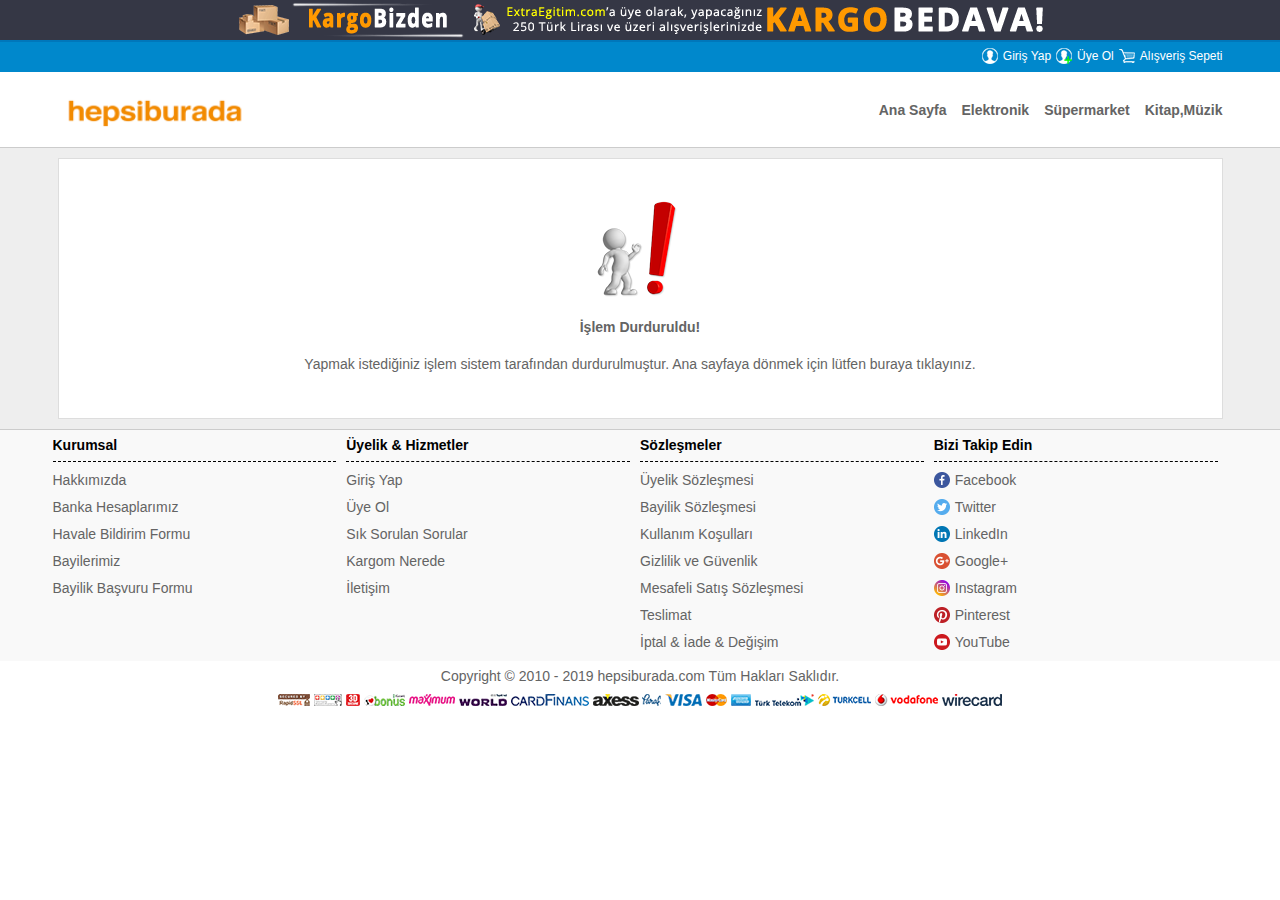
<file: SonucSayfalariDur.html>
<!DOCTYPE html>
<html lang="tr-TR">
<head>
    <meta http-equiv="Content-Type" content="text/htnl; charset=utf-8">
    <meta http-equiv="Content-Language" content="tr">
    <meta charset="UTF-8">
    <meta http-equiv="X-UA-Compatible" content="ie=edge">
    <meta name="viewport" content="width=device-width, initial-scale=1.0, maximum-scale=1.0 user-scalable=no">
    <meta name="robots" content="index, follow, noarchive">
    <meta name="revisit-after" content="7 Days">
    <meta name="rating" content="general">
    <meta name="copyright" content="Copyright &copy; 2010 - 2019 hepsiburada.com Tüm Hakları Saklıdır."> 
    <meta name="reply-to" content="info@hepsiburada.com.tr">
    <meta name="author" content="Salih Emre Ertan - info@hepsiburada.com.tr">
    <meta name="designer" content="Salih Emre Ertan - Hepsiburada">
    <meta name="generator" content="Visual Studio Code">
    <meta name="description" content="Cep telefonu, bilgisayar, televizyon, kozmetik ve binlerce ürün uygun 
    fiyatlarla Hepsiburada.com'da. Ücretsiz kargo fırsatları ile her şey ayağına gelsin.">
    <meta name="keywords" content="Cep telefonu, bilgisayar, televizyon, kozmetik,"> 
    <title>Türkiye'nin En Büyük Online Alışveriş Sitesi Hepsiburada.com</title>
    <script type="text/javascript" language="javascript" src="framework/jquery-3.4.1.min.js"></script>
    <link type="image/png" rel="icon" sizes="96x96" href="Resimler/hepsiburada-favicon.png">
    <link type="text/css" rel="stylesheet" href="Ayarlar/stil.css">
    <script type="text/javascript" language="javascript" src="Ayarlar/script.js"></script>
</head>
<!--img (600*800)px-->

<body>
<div id="TumSayfaAlani">
    <header>
        <div id="HeaderAlani">
            <div id="HeaderMesajAlani">
                <img id="HeaderMesajResmi1175x40" src="Resimler/HeaderMesajResmi1175x40.png" border="0" alt="" title="">
                <img id="HeaderMesajResmi965x40" src="Resimler/HeaderMesajResmi965x40.png" border="0" alt="" title="">
                <img id="HeaderMesajResmi740x30" src="Resimler/HeaderMesajResmi740x30.png" border="0" alt="" title="">
                <img id="HeaderMesajResmi500x30" src="Resimler/HeaderMesajResmi500x30.png" border="0" alt="" title="">
                <img id="HeaderMesajResmi295x25" src="Resimler/HeaderMesajResmi295x25.png" border="0" alt="" title="">
            </div>

            <div id="HeaderMenuAlani">
                <div id="HeaderMenuUstuAlani">
                    <div id="HeaderMenuUstuSinirlamaAlani">
                        <ul id="HeaderMenuUstuSeceneklerAlani">
                        <!--site dinamik hale döndürüldüğünde bu alan kullanıcı girişi sonrasında açılmalı  >>>>> -->
                        <!--                        
                            <li class="HeaderMenuUstuSecenekleri"><a href="Hesabim.html" target="_top"><img src="Resimler/KullaniciBeyaz16x16.png" border="0" alt="" title=""></a></li>
                            <li class="HeaderMenuUstuSecenekleri"><a href="Hesabim.html" target="_top">Hesabım</a></li>
                            <li class="HeaderMenuUstuSecenekleri"><a href="Cikis.html" target="_top"><img src="Resimler/CikisBeyaz16x16.png" border="0" alt="" title=""></a></li>
                            <li class="HeaderMenuUstuSecenekleri"><a href="Cikis.html" target="_top">Çıkış</a></li>
                            <li class="HeaderMenuUstuSecenekleri"><a href="Alisveris-Sepeti.html" target="_top"><img src="Resimler/SepetBeyaz16x16.png" border="0" alt="" title=""></a></li>
                            <li class="HeaderMenuUstuSecenekleri"><a href="Alisveris-Sepeti.html" target="_top">Alışveriş Sepeti</a></li>
                        -->
                        <!--site dinamik hale döndürüldüğünde bu alan kullanıcı girişi sonrasında açılmalı  <<<<<<< -->
                        <!--site dinamik hale döndürüldüğünde bu alan kullanıcı girişi yoksa açılmalı  >>>>> -->
                            <li class="HeaderMenuUstuSecenekleri"><a href="Giris-Yap.html" target="_top"><img src="Resimler/KullaniciBeyaz16x16.png" border="0" alt="" title=""></a></li>
                            <li class="HeaderMenuUstuSecenekleri"><a href="Giris-Yap.html" target="_top">Giriş Yap</a></li>
                            <li class="HeaderMenuUstuSecenekleri"><a href="Uye-Ol.html" target="_top"><img src="Resimler/KullaniciEkleBeyaz16x16.png" border="0" alt="" title=""></a></li>
                            <li class="HeaderMenuUstuSecenekleri"><a href="Uye-Ol.html" target="_top">Üye Ol</a></li>
                            <li class="HeaderMenuUstuSecenekleri"><a href="Alisveris-Sepeti.html" target="_top"><img src="Resimler/SepetBeyaz16x16.png" border="0" alt="" title=""></a></li>
                            <li class="HeaderMenuUstuSecenekleri"><a href="Alisveris-Sepeti.html" target="_top">Alışveriş Sepeti</a></li>
                        </ul>
                        <!--site dinamik hale döndürüldüğünde bu alan kullanıcı girişi yoksa açılmalı  <<<<<< -->
                    </div>
                </div>

                <div id="HeaderMenuSinirlamaAlani">
                    <div id="HeaderMenuLogoAlani">
                        <a href="index.html" target="_top"><img src="Resimler/AnaLogo.png" border="0" alt="" title=""></a>
                    </div>
                    <div id="HeaderMenuNavAlani">
                        <nav id="HeaderMenuNav">
                            <ul id="HeaderMenuSeceneklerAlani">
                                <li class="HeaderMenuSecenekleri"><a href="index.html" target="_top">Ana Sayfa</a></li>
                                <li class="HeaderMenuSecenekleri"><a href="elektronik.html" target="_top">Elektronik</a></li>
                                <li class="HeaderMenuSecenekleri"><a href="supermarket-petshop.html" target="_top">Süpermarket</a></li>
                                <li class="HeaderMenuSecenekleri"><a href="kitap-muzik-film-hobi.html" target="_top">Kitap,Müzik</a></li>
                            </ul>
                        </nav>
                    </div>
                    <div id="HeaderMenuAcmaButonuAlani">
                        <img src="Resimler/MenuCizgileri.png" border="0" alt="" title="">
                    </div>
                </div>
            </div>

            <div id="HeaderMenuAcmaButonuMenuSinirlamaAlani" style="display: none;">
                <div id="HeaderMenuAcmaButonuMenu">
                    <ul id="HeaderMenuAcmaButonuMenuSeceneklerAlani">
                        <li class="HeaderMenuAcmaButonuMenuSecenekleri"><a href="index.html" target="_top">Ana Sayfa</a></li>
                        <li class="HeaderMenuAcmaButonuMenuSecenekleri"><a href="elektronik.html" target="_top">Elektronik</a></li>
                        <li class="HeaderMenuAcmaButonuMenuSecenekleri"><a href="supermarket-petshop.html" target="_top">Süpermarket</a></li>
                        <li class="HeaderMenuAcmaButonuMenuSecenekleri"><a href="kitap-muzik-film-hobi.html" target="_top">Kitap,Müzik</a></li>
                    </ul>
                </div>
            </div>
        </div>
    </header>
    
    <main>
       <div id="SonucSayfalariAlani">
           <div id="SonucSayfalariSinirlamaAlani">
               <div id="SonucSayfalariBilgiAlani">
                   <div id="SonucSayfalariIslemIconuAlani">
                       <img src="Resimler/Dikkat.png" border="0" alt="" title="">
                   </div>
                   <div id="SonucSayfalariBaslikAlani">
                       İşlem Durduruldu!
                   </div>
                   <div id="SonucSayfalariIcerikAlani">
                       Yapmak istediğiniz işlem sistem tarafından durdurulmuştur. Ana sayfaya dönmek için lütfen <a href="index.html" target="_top">buraya tıklayınız</a>.
                   </div>
               </div>
           </div>
       </div>
    </main>


    <footer>
        <div id="FooterMenulerAlani">
            <div id="FooterMenulerSinirlamaAlani">

                <div class="FooterMenuleriSutunlarAlani">
                    <div class="FooterMenuleriSutunlariBaslikAlani">Kurumsal</div>
                    <div class="FooterMenuleriSutunlariMenulerAlani"><a href="Hakkimizda.html" target="_top">Hakkımızda</a></div>
                    <div class="FooterMenuleriSutunlariMenulerAlani"><a href="Banka-Hesaplarimiz.html" target="_top">Banka Hesaplarımız</a></div>
                    <div class="FooterMenuleriSutunlariMenulerAlani"><a href="Havale-Bildirim-Formu.html" target="_top">Havale Bildirim Formu</a></div>
                    <div class="FooterMenuleriSutunlariMenulerAlani"><a href="Bayilerimiz.html" target="_top">Bayilerimiz</a></div>
                    <div class="FooterMenuleriSutunlariMenulerAlani"><a href="Bayilik-Basvuru-Formu.html" target="_top">Bayilik Başvuru Formu</a></div>
                </div>

                <div class="FooterMenuleriSutunlarAlani">
                    <div class="FooterMenuleriSutunlariBaslikAlani">Üyelik & Hizmetler</div>
                    <!--site dinamik hale döndürüldüğünde bu alan kullanıcı girişi sonrasında açılmalı  >>>>> -->
                    <!--
                    <div class="FooterMenuleriSutunlariMenulerAlani"><a href="Hesabim.html" target="_top">Hesabım</a></div>
                    <div class="FooterMenuleriSutunlariMenulerAlani"><a href="Cikis.html" target="_top">Çıkış</a></div>
                    -->
                    <!--site dinamik hale döndürüldüğünde bu alan kullanıcı girişi sonrasında açılmalı  <<<<<<< -->

                    <!--site dinamik hale döndürüldüğünde bu alan kullanıcı girişi yoksa açılmalı  >>>>> -->
                    <div class="FooterMenuleriSutunlariMenulerAlani"><a href="Giris-Yap.html" target="_top">Giriş Yap</a></div>
                    <div class="FooterMenuleriSutunlariMenulerAlani"><a href="Uye-Ol.html" target="_top">Üye Ol</a></div>
                    <!--site dinamik hale döndürüldüğünde bu alan kullanıcı girişi yoksa açılmalı  <<<<< -->
                    <div class="FooterMenuleriSutunlariMenulerAlani"><a href="SSS.html" target="_top">Sık Sorulan Sorular</a></div>
                    <div class="FooterMenuleriSutunlariMenulerAlani"><a href="Kargom-Nerede.html" target="_top">Kargom Nerede</a></div>
                    <div class="FooterMenuleriSutunlariMenulerAlani"><a href="İletisim.html" target="_top">İletişim</a></div>
                </div>

                <div class="FooterMenuleriSutunlarAlani">
                    <div class="FooterMenuleriSutunlariBaslikAlani">Sözleşmeler</div>
                    <div class="FooterMenuleriSutunlariMenulerAlani"><a href="Uyelik-Sözlesmesi.html" target="_top">Üyelik Sözleşmesi</a></div>
                    <div class="FooterMenuleriSutunlariMenulerAlani"><a href="Bayilik-Sözlesmesi.html" target="_top">Bayilik Sözleşmesi</a></div>
                    <div class="FooterMenuleriSutunlariMenulerAlani"><a href="Kullanim-Kosullari.html" target="_top">Kullanım Koşulları</a></div>
                    <div class="FooterMenuleriSutunlariMenulerAlani"><a href="Gizlilik-ve-Guvenlik.html" target="_top">Gizlilik ve Güvenlik</a></div>
                    <div class="FooterMenuleriSutunlariMenulerAlani"><a href="Mesafeli-Satis-Sözlesmesi.html" target="_top">Mesafeli Satış Sözleşmesi</a></div>
                    <div class="FooterMenuleriSutunlariMenulerAlani"><a href="Teslimat.html" target="_top">Teslimat</a></div>
                    <div class="FooterMenuleriSutunlariMenulerAlani"><a href="Iptal-Iade-Degisim.html" target="_top">İptal & İade & Değişim</a></div>
                </div>

                <div class="FooterMenuleriSutunlarAlani">
                    <div class="FooterMenuleriSutunlariBaslikAlani">Bizi Takip Edin</div>
                    <div class="FooterMenuleriSutunlariMenulerAlani"><a href="https://www.facebook.com" target="_top"><img src="Resimler/Facebook16x16.png" border="0" alt="" title="">Facebook</a>
                    </div>
                    <div class="FooterMenuleriSutunlariMenulerAlani"><a href="https://www.twitter.com" target="_top"><img src="Resimler/Twitter16x16.png" border="0" alt="" title="">Twitter</a>
                    </div>
                    <div class="FooterMenuleriSutunlariMenulerAlani"><a href="https://www.linkedin.com" target="_top"><img src="Resimler/LinkedIn16x16.png" border="0" alt="" title="">LinkedIn</a>
                    </div>
                    <div class="FooterMenuleriSutunlariMenulerAlani"><a href="https://plus.google.com" target="_top"><img src="Resimler/GooglePlus16x16.png" border="0" alt="" title="">Google+</a>
                    </div>
                    <div class="FooterMenuleriSutunlariMenulerAlani"><a href="https://www.instagram.com" target="_top"><img src="Resimler/Instagram16x16.png" border="0" alt="" title="">Instagram</a>
                    </div>
                    <div class="FooterMenuleriSutunlariMenulerAlani"><a href="https://tr.pinterest.com" target="_top"><img src="Resimler/Pinterest16x16.png" border="0" alt="" title="">Pinterest</a>
                    </div>
                    <div class="FooterMenuleriSutunlariMenulerAlani"><a href="https://youtube.com" target="_top"><img src="Resimler/YouTube16x16.png" border="0" alt="" title="">YouTube</a>
                    </div>
                </div>
            </div>
        </div>
        <div id="FooterAltMetniAlani">
            <div id="FooterAltMetniSinirlamaAlani">Copyright &copy; 2010 - 2019 hepsiburada.com Tüm Hakları Saklıdır.</div>
        </div>
        <div id="FooterAltLogolarAlani">
            <div id="FooterAltLogolarSinirlamaAlani">
                <div id="FooterAltRapidSslLogosuAlani"><img src="Resimler/RapidSSL32x12.png" border="0" alt="" title=""></div>
                <div id="FooterAltGuvenliAlisverisLogosuAlani"><img src="Resimler/InternetteGuvenliAlisveris28x12.png" border="0" alt="" title=""></div>
                <div id="FooterAlt3DSecureLogosuAlani"><img src="Resimler/3DSecure14x12.png" border="0" alt="" title=""></div>
                <div id="FooterAltBonusCardLogosuAlani"><img src="Resimler/BonusCard41x12.png" border="0" alt="" title=""></div>
                <div id="FooterAltMaximumCardLogosuAlani"><img src="Resimler/MaximumCard46x12.png" border="0" alt="" title=""></div>
                <div id="FooterAltWorldCardLogosuAlani"><img src="Resimler/WorldCard48x12.png" border="0" alt="" title=""></div>
                <div id="FooterAltCardFinansLogosuAlani"><img src="Resimler/CardFinans78x12.png" border="0" alt="" title=""></div>
                <div id="FooterAltAxessCardLogosuAlani"><img src="Resimler/AxessCard46x12.png" border="0" alt="" title=""></div>
                <div id="FooterAltParafCardLogosuAlani"><img src="Resimler/ParafCard19x12.png" border="0" alt="" title=""></div>
                <div id="FooterAltVisaCardLogosuAlani"><img src="Resimler/VisaCard37x12.png" border="0" alt="" title=""></div>
                <div id="FooterAltMasterCardLogosuAlani"><img src="Resimler/MasterCard21x12.png" border="0" alt="" title=""></div>
                <div id="FooterAltAmericanExpiressLogosuAlani"><img src="Resimler/AmericanExpiress20x12.png" border="0" alt="" title=""></div>
                <div id="FooterAltTurkTelekomLogosuAlani"><img src="Resimler/TurkTelekom59x12.png" border="0" alt="" title=""></div>
                <div id="FooterAltTurkcellLogosuAlani"><img src="Resimler/Turkcell53x12.png" border="0" alt="" title=""></div>
                <div id="FooterAltVodafoneLogosuAlani"><img src="Resimler/Vodafone63x12.png" border="0" alt="" title=""></div>
                <div id="FooterAltWireCardLogosuAlani"><img src="Resimler/WireCard60x12.png" border="0" alt="" title=""></div>
            </div>
        </div>


    </footer>
</div> 

</body>
</html>
</file>
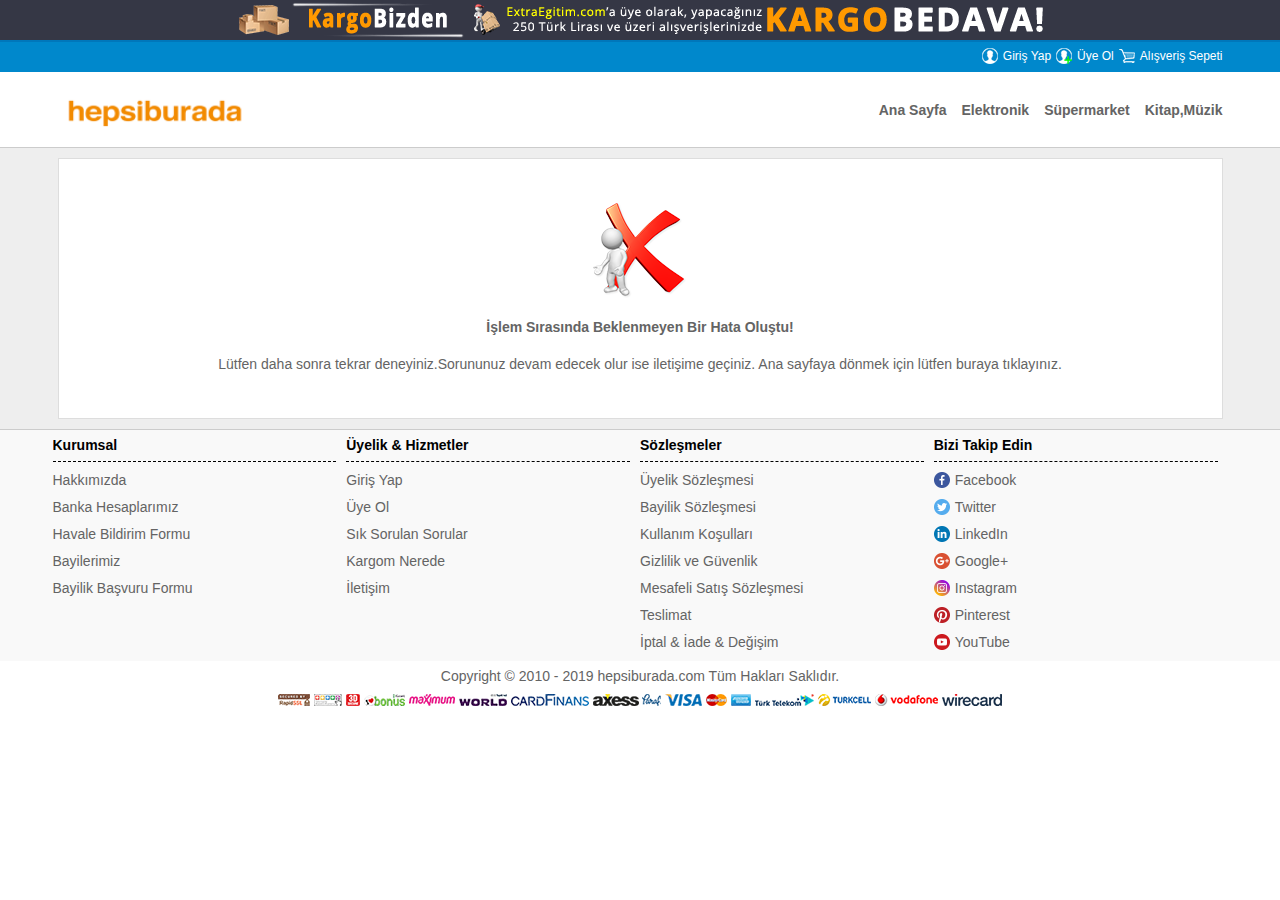
<file: SonucSayfalariHata.html>
<!DOCTYPE html>
<html lang="tr-TR">
<head>
    <meta http-equiv="Content-Type" content="text/htnl; charset=utf-8">
    <meta http-equiv="Content-Language" content="tr">
    <meta charset="UTF-8">
    <meta http-equiv="X-UA-Compatible" content="ie=edge">
    <meta name="viewport" content="width=device-width, initial-scale=1.0, maximum-scale=1.0 user-scalable=no">
    <meta name="robots" content="index, follow, noarchive">
    <meta name="revisit-after" content="7 Days">
    <meta name="rating" content="general">
    <meta name="copyright" content="Copyright &copy; 2010 - 2019 hepsiburada.com Tüm Hakları Saklıdır."> 
    <meta name="reply-to" content="info@hepsiburada.com.tr">
    <meta name="author" content="Salih Emre Ertan - info@hepsiburada.com.tr">
    <meta name="designer" content="Salih Emre Ertan - Hepsiburada">
    <meta name="generator" content="Visual Studio Code">
    <meta name="description" content="Cep telefonu, bilgisayar, televizyon, kozmetik ve binlerce ürün uygun 
    fiyatlarla Hepsiburada.com'da. Ücretsiz kargo fırsatları ile her şey ayağına gelsin.">
    <meta name="keywords" content="Cep telefonu, bilgisayar, televizyon, kozmetik,"> 
    <title>Türkiye'nin En Büyük Online Alışveriş Sitesi Hepsiburada.com</title>
    <script type="text/javascript" language="javascript" src="framework/jquery-3.4.1.min.js"></script>
    <link type="image/png" rel="icon" sizes="96x96" href="Resimler/hepsiburada-favicon.png">
    <link type="text/css" rel="stylesheet" href="Ayarlar/stil.css">
    <script type="text/javascript" language="javascript" src="Ayarlar/script.js"></script>
</head>
<!--img (600*800)px-->

<body>
<div id="TumSayfaAlani">
    <header>
        <div id="HeaderAlani">
            <div id="HeaderMesajAlani">
                <img id="HeaderMesajResmi1175x40" src="Resimler/HeaderMesajResmi1175x40.png" border="0" alt="" title="">
                <img id="HeaderMesajResmi965x40" src="Resimler/HeaderMesajResmi965x40.png" border="0" alt="" title="">
                <img id="HeaderMesajResmi740x30" src="Resimler/HeaderMesajResmi740x30.png" border="0" alt="" title="">
                <img id="HeaderMesajResmi500x30" src="Resimler/HeaderMesajResmi500x30.png" border="0" alt="" title="">
                <img id="HeaderMesajResmi295x25" src="Resimler/HeaderMesajResmi295x25.png" border="0" alt="" title="">
            </div>

            <div id="HeaderMenuAlani">
                <div id="HeaderMenuUstuAlani">
                    <div id="HeaderMenuUstuSinirlamaAlani">
                        <ul id="HeaderMenuUstuSeceneklerAlani">
                        <!--site dinamik hale döndürüldüğünde bu alan kullanıcı girişi sonrasında açılmalı  >>>>> -->
                        <!--                        
                            <li class="HeaderMenuUstuSecenekleri"><a href="Hesabim.html" target="_top"><img src="Resimler/KullaniciBeyaz16x16.png" border="0" alt="" title=""></a></li>
                            <li class="HeaderMenuUstuSecenekleri"><a href="Hesabim.html" target="_top">Hesabım</a></li>
                            <li class="HeaderMenuUstuSecenekleri"><a href="Cikis.html" target="_top"><img src="Resimler/CikisBeyaz16x16.png" border="0" alt="" title=""></a></li>
                            <li class="HeaderMenuUstuSecenekleri"><a href="Cikis.html" target="_top">Çıkış</a></li>
                            <li class="HeaderMenuUstuSecenekleri"><a href="Alisveris-Sepeti.html" target="_top"><img src="Resimler/SepetBeyaz16x16.png" border="0" alt="" title=""></a></li>
                            <li class="HeaderMenuUstuSecenekleri"><a href="Alisveris-Sepeti.html" target="_top">Alışveriş Sepeti</a></li>
                        -->
                        <!--site dinamik hale döndürüldüğünde bu alan kullanıcı girişi sonrasında açılmalı  <<<<<<< -->
                        <!--site dinamik hale döndürüldüğünde bu alan kullanıcı girişi yoksa açılmalı  >>>>> -->
                            <li class="HeaderMenuUstuSecenekleri"><a href="Giris-Yap.html" target="_top"><img src="Resimler/KullaniciBeyaz16x16.png" border="0" alt="" title=""></a></li>
                            <li class="HeaderMenuUstuSecenekleri"><a href="Giris-Yap.html" target="_top">Giriş Yap</a></li>
                            <li class="HeaderMenuUstuSecenekleri"><a href="Uye-Ol.html" target="_top"><img src="Resimler/KullaniciEkleBeyaz16x16.png" border="0" alt="" title=""></a></li>
                            <li class="HeaderMenuUstuSecenekleri"><a href="Uye-Ol.html" target="_top">Üye Ol</a></li>
                            <li class="HeaderMenuUstuSecenekleri"><a href="Alisveris-Sepeti.html" target="_top"><img src="Resimler/SepetBeyaz16x16.png" border="0" alt="" title=""></a></li>
                            <li class="HeaderMenuUstuSecenekleri"><a href="Alisveris-Sepeti.html" target="_top">Alışveriş Sepeti</a></li>
                        </ul>
                        <!--site dinamik hale döndürüldüğünde bu alan kullanıcı girişi yoksa açılmalı  <<<<<< -->
                    </div>
                </div>

                <div id="HeaderMenuSinirlamaAlani">
                    <div id="HeaderMenuLogoAlani">
                        <a href="index.html" target="_top"><img src="Resimler/AnaLogo.png" border="0" alt="" title=""></a>
                    </div>
                    <div id="HeaderMenuNavAlani">
                        <nav id="HeaderMenuNav">
                            <ul id="HeaderMenuSeceneklerAlani">
                                <li class="HeaderMenuSecenekleri"><a href="index.html" target="_top">Ana Sayfa</a></li>
                                <li class="HeaderMenuSecenekleri"><a href="elektronik.html" target="_top">Elektronik</a></li>
                                <li class="HeaderMenuSecenekleri"><a href="supermarket-petshop.html" target="_top">Süpermarket</a></li>
                                <li class="HeaderMenuSecenekleri"><a href="kitap-muzik-film-hobi.html" target="_top">Kitap,Müzik</a></li>
                            </ul>
                        </nav>
                    </div>
                    <div id="HeaderMenuAcmaButonuAlani">
                        <img src="Resimler/MenuCizgileri.png" border="0" alt="" title="">
                    </div>
                </div>
            </div>

            <div id="HeaderMenuAcmaButonuMenuSinirlamaAlani" style="display: none;">
                <div id="HeaderMenuAcmaButonuMenu">
                    <ul id="HeaderMenuAcmaButonuMenuSeceneklerAlani">
                        <li class="HeaderMenuAcmaButonuMenuSecenekleri"><a href="index.html" target="_top">Ana Sayfa</a></li>
                        <li class="HeaderMenuAcmaButonuMenuSecenekleri"><a href="elektronik.html" target="_top">Elektronik</a></li>
                        <li class="HeaderMenuAcmaButonuMenuSecenekleri"><a href="supermarket-petshop.html" target="_top">Süpermarket</a></li>
                        <li class="HeaderMenuAcmaButonuMenuSecenekleri"><a href="kitap-muzik-film-hobi.html" target="_top">Kitap,Müzik</a></li>
                    </ul>
                </div>
            </div>
        </div>
    </header>
    
    <main>
       <div id="SonucSayfalariAlani">
           <div id="SonucSayfalariSinirlamaAlani">
               <div id="SonucSayfalariBilgiAlani">
                   <div id="SonucSayfalariIslemIconuAlani">
                       <img src="Resimler/Hata.png" border="0" alt="" title="">
                   </div>
                   <div id="SonucSayfalariBaslikAlani">
                       İşlem Sırasında Beklenmeyen Bir Hata Oluştu!
                   </div>
                   <div id="SonucSayfalariIcerikAlani">
                       Lütfen daha sonra tekrar deneyiniz.Sorununuz devam edecek olur ise iletişime geçiniz. Ana sayfaya dönmek için lütfen <a href="index.html" target="_top">buraya tıklayınız</a>.
                   </div>
               </div>
           </div>
       </div>
    </main>


    <footer>
        <div id="FooterMenulerAlani">
            <div id="FooterMenulerSinirlamaAlani">

                <div class="FooterMenuleriSutunlarAlani">
                    <div class="FooterMenuleriSutunlariBaslikAlani">Kurumsal</div>
                    <div class="FooterMenuleriSutunlariMenulerAlani"><a href="Hakkimizda.html" target="_top">Hakkımızda</a></div>
                    <div class="FooterMenuleriSutunlariMenulerAlani"><a href="Banka-Hesaplarimiz.html" target="_top">Banka Hesaplarımız</a></div>
                    <div class="FooterMenuleriSutunlariMenulerAlani"><a href="Havale-Bildirim-Formu.html" target="_top">Havale Bildirim Formu</a></div>
                    <div class="FooterMenuleriSutunlariMenulerAlani"><a href="Bayilerimiz.html" target="_top">Bayilerimiz</a></div>
                    <div class="FooterMenuleriSutunlariMenulerAlani"><a href="Bayilik-Basvuru-Formu.html" target="_top">Bayilik Başvuru Formu</a></div>
                </div>

                <div class="FooterMenuleriSutunlarAlani">
                    <div class="FooterMenuleriSutunlariBaslikAlani">Üyelik & Hizmetler</div>
                    <!--site dinamik hale döndürüldüğünde bu alan kullanıcı girişi sonrasında açılmalı  >>>>> -->
                    <!--
                    <div class="FooterMenuleriSutunlariMenulerAlani"><a href="Hesabim.html" target="_top">Hesabım</a></div>
                    <div class="FooterMenuleriSutunlariMenulerAlani"><a href="Cikis.html" target="_top">Çıkış</a></div>
                    -->
                    <!--site dinamik hale döndürüldüğünde bu alan kullanıcı girişi sonrasında açılmalı  <<<<<<< -->

                    <!--site dinamik hale döndürüldüğünde bu alan kullanıcı girişi yoksa açılmalı  >>>>> -->
                    <div class="FooterMenuleriSutunlariMenulerAlani"><a href="Giris-Yap.html" target="_top">Giriş Yap</a></div>
                    <div class="FooterMenuleriSutunlariMenulerAlani"><a href="Uye-Ol.html" target="_top">Üye Ol</a></div>
                    <!--site dinamik hale döndürüldüğünde bu alan kullanıcı girişi yoksa açılmalı  <<<<< -->
                    <div class="FooterMenuleriSutunlariMenulerAlani"><a href="SSS.html" target="_top">Sık Sorulan Sorular</a></div>
                    <div class="FooterMenuleriSutunlariMenulerAlani"><a href="Kargom-Nerede.html" target="_top">Kargom Nerede</a></div>
                    <div class="FooterMenuleriSutunlariMenulerAlani"><a href="İletisim.html" target="_top">İletişim</a></div>
                </div>

                <div class="FooterMenuleriSutunlarAlani">
                    <div class="FooterMenuleriSutunlariBaslikAlani">Sözleşmeler</div>
                    <div class="FooterMenuleriSutunlariMenulerAlani"><a href="Uyelik-Sözlesmesi.html" target="_top">Üyelik Sözleşmesi</a></div>
                    <div class="FooterMenuleriSutunlariMenulerAlani"><a href="Bayilik-Sözlesmesi.html" target="_top">Bayilik Sözleşmesi</a></div>
                    <div class="FooterMenuleriSutunlariMenulerAlani"><a href="Kullanim-Kosullari.html" target="_top">Kullanım Koşulları</a></div>
                    <div class="FooterMenuleriSutunlariMenulerAlani"><a href="Gizlilik-ve-Guvenlik.html" target="_top">Gizlilik ve Güvenlik</a></div>
                    <div class="FooterMenuleriSutunlariMenulerAlani"><a href="Mesafeli-Satis-Sözlesmesi.html" target="_top">Mesafeli Satış Sözleşmesi</a></div>
                    <div class="FooterMenuleriSutunlariMenulerAlani"><a href="Teslimat.html" target="_top">Teslimat</a></div>
                    <div class="FooterMenuleriSutunlariMenulerAlani"><a href="Iptal-Iade-Degisim.html" target="_top">İptal & İade & Değişim</a></div>
                </div>

                <div class="FooterMenuleriSutunlarAlani">
                    <div class="FooterMenuleriSutunlariBaslikAlani">Bizi Takip Edin</div>
                    <div class="FooterMenuleriSutunlariMenulerAlani"><a href="https://www.facebook.com" target="_top"><img src="Resimler/Facebook16x16.png" border="0" alt="" title="">Facebook</a>
                    </div>
                    <div class="FooterMenuleriSutunlariMenulerAlani"><a href="https://www.twitter.com" target="_top"><img src="Resimler/Twitter16x16.png" border="0" alt="" title="">Twitter</a>
                    </div>
                    <div class="FooterMenuleriSutunlariMenulerAlani"><a href="https://www.linkedin.com" target="_top"><img src="Resimler/LinkedIn16x16.png" border="0" alt="" title="">LinkedIn</a>
                    </div>
                    <div class="FooterMenuleriSutunlariMenulerAlani"><a href="https://plus.google.com" target="_top"><img src="Resimler/GooglePlus16x16.png" border="0" alt="" title="">Google+</a>
                    </div>
                    <div class="FooterMenuleriSutunlariMenulerAlani"><a href="https://www.instagram.com" target="_top"><img src="Resimler/Instagram16x16.png" border="0" alt="" title="">Instagram</a>
                    </div>
                    <div class="FooterMenuleriSutunlariMenulerAlani"><a href="https://tr.pinterest.com" target="_top"><img src="Resimler/Pinterest16x16.png" border="0" alt="" title="">Pinterest</a>
                    </div>
                    <div class="FooterMenuleriSutunlariMenulerAlani"><a href="https://youtube.com" target="_top"><img src="Resimler/YouTube16x16.png" border="0" alt="" title="">YouTube</a>
                    </div>
                </div>
            </div>
        </div>
        <div id="FooterAltMetniAlani">
            <div id="FooterAltMetniSinirlamaAlani">Copyright &copy; 2010 - 2019 hepsiburada.com Tüm Hakları Saklıdır.</div>
        </div>
        <div id="FooterAltLogolarAlani">
            <div id="FooterAltLogolarSinirlamaAlani">
                <div id="FooterAltRapidSslLogosuAlani"><img src="Resimler/RapidSSL32x12.png" border="0" alt="" title=""></div>
                <div id="FooterAltGuvenliAlisverisLogosuAlani"><img src="Resimler/InternetteGuvenliAlisveris28x12.png" border="0" alt="" title=""></div>
                <div id="FooterAlt3DSecureLogosuAlani"><img src="Resimler/3DSecure14x12.png" border="0" alt="" title=""></div>
                <div id="FooterAltBonusCardLogosuAlani"><img src="Resimler/BonusCard41x12.png" border="0" alt="" title=""></div>
                <div id="FooterAltMaximumCardLogosuAlani"><img src="Resimler/MaximumCard46x12.png" border="0" alt="" title=""></div>
                <div id="FooterAltWorldCardLogosuAlani"><img src="Resimler/WorldCard48x12.png" border="0" alt="" title=""></div>
                <div id="FooterAltCardFinansLogosuAlani"><img src="Resimler/CardFinans78x12.png" border="0" alt="" title=""></div>
                <div id="FooterAltAxessCardLogosuAlani"><img src="Resimler/AxessCard46x12.png" border="0" alt="" title=""></div>
                <div id="FooterAltParafCardLogosuAlani"><img src="Resimler/ParafCard19x12.png" border="0" alt="" title=""></div>
                <div id="FooterAltVisaCardLogosuAlani"><img src="Resimler/VisaCard37x12.png" border="0" alt="" title=""></div>
                <div id="FooterAltMasterCardLogosuAlani"><img src="Resimler/MasterCard21x12.png" border="0" alt="" title=""></div>
                <div id="FooterAltAmericanExpiressLogosuAlani"><img src="Resimler/AmericanExpiress20x12.png" border="0" alt="" title=""></div>
                <div id="FooterAltTurkTelekomLogosuAlani"><img src="Resimler/TurkTelekom59x12.png" border="0" alt="" title=""></div>
                <div id="FooterAltTurkcellLogosuAlani"><img src="Resimler/Turkcell53x12.png" border="0" alt="" title=""></div>
                <div id="FooterAltVodafoneLogosuAlani"><img src="Resimler/Vodafone63x12.png" border="0" alt="" title=""></div>
                <div id="FooterAltWireCardLogosuAlani"><img src="Resimler/WireCard60x12.png" border="0" alt="" title=""></div>
            </div>
        </div>


    </footer>
</div> 

</body>
</html>
</file>
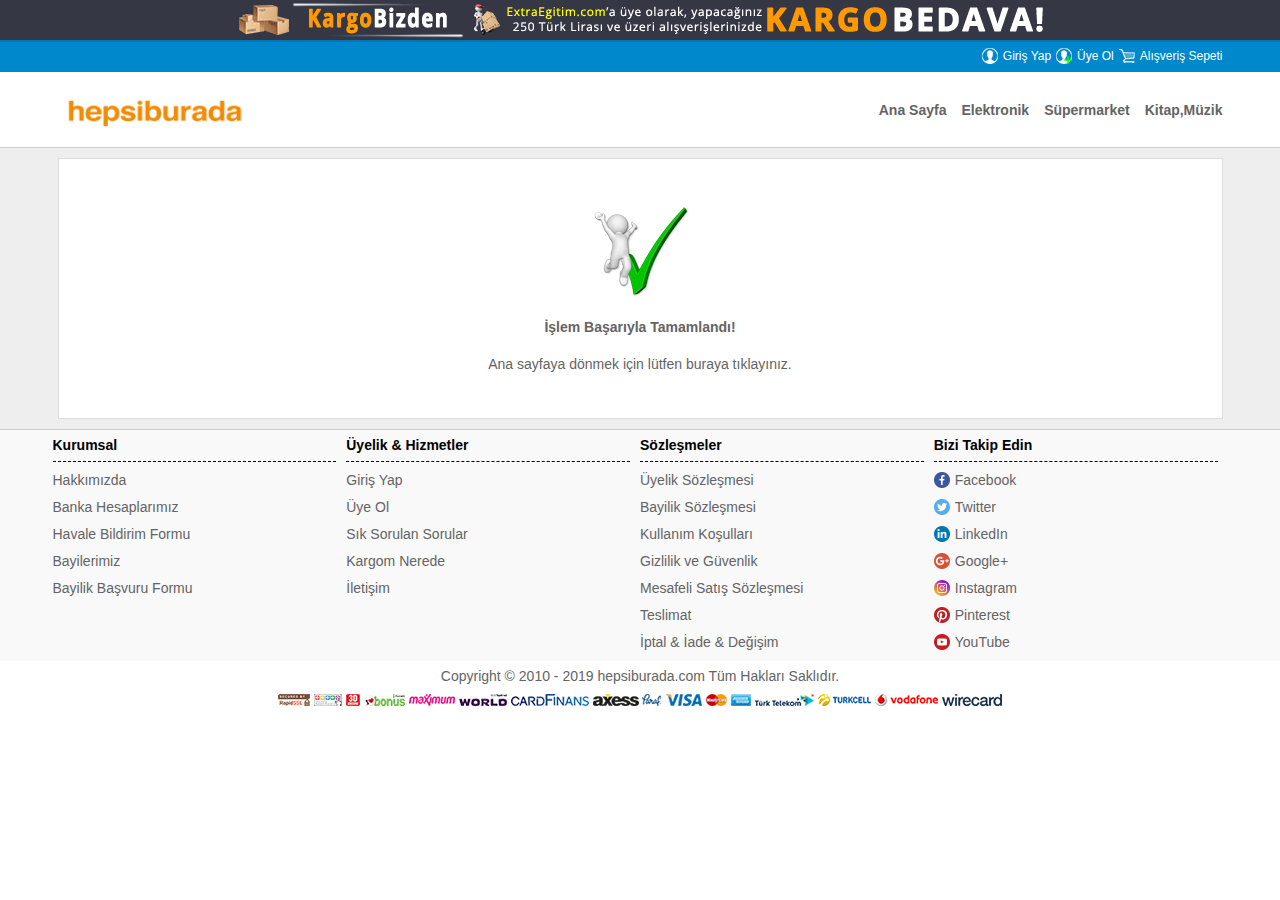
<file: SonucSayfalariTamam.html>
<!DOCTYPE html>
<html lang="tr-TR">
<head>
    <meta http-equiv="Content-Type" content="text/htnl; charset=utf-8">
    <meta http-equiv="Content-Language" content="tr">
    <meta charset="UTF-8">
    <meta http-equiv="X-UA-Compatible" content="ie=edge">
    <meta name="viewport" content="width=device-width, initial-scale=1.0, maximum-scale=1.0 user-scalable=no">
    <meta name="robots" content="index, follow, noarchive">
    <meta name="revisit-after" content="7 Days">
    <meta name="rating" content="general">
    <meta name="copyright" content="Copyright &copy; 2010 - 2019 hepsiburada.com Tüm Hakları Saklıdır."> 
    <meta name="reply-to" content="info@hepsiburada.com.tr">
    <meta name="author" content="Salih Emre Ertan - info@hepsiburada.com.tr">
    <meta name="designer" content="Salih Emre Ertan - Hepsiburada">
    <meta name="generator" content="Visual Studio Code">
    <meta name="description" content="Cep telefonu, bilgisayar, televizyon, kozmetik ve binlerce ürün uygun 
    fiyatlarla Hepsiburada.com'da. Ücretsiz kargo fırsatları ile her şey ayağına gelsin.">
    <meta name="keywords" content="Cep telefonu, bilgisayar, televizyon, kozmetik,"> 
    <title>Türkiye'nin En Büyük Online Alışveriş Sitesi Hepsiburada.com</title>
    <script type="text/javascript" language="javascript" src="framework/jquery-3.4.1.min.js"></script>
    <link type="image/png" rel="icon" sizes="96x96" href="Resimler/hepsiburada-favicon.png">
    <link type="text/css" rel="stylesheet" href="Ayarlar/stil.css">
    <script type="text/javascript" language="javascript" src="Ayarlar/script.js"></script>
</head>
<!--img (600*800)px-->

<body>
<div id="TumSayfaAlani">
    <header>
        <div id="HeaderAlani">
            <div id="HeaderMesajAlani">
                <img id="HeaderMesajResmi1175x40" src="Resimler/HeaderMesajResmi1175x40.png" border="0" alt="" title="">
                <img id="HeaderMesajResmi965x40" src="Resimler/HeaderMesajResmi965x40.png" border="0" alt="" title="">
                <img id="HeaderMesajResmi740x30" src="Resimler/HeaderMesajResmi740x30.png" border="0" alt="" title="">
                <img id="HeaderMesajResmi500x30" src="Resimler/HeaderMesajResmi500x30.png" border="0" alt="" title="">
                <img id="HeaderMesajResmi295x25" src="Resimler/HeaderMesajResmi295x25.png" border="0" alt="" title="">
            </div>

            <div id="HeaderMenuAlani">
                <div id="HeaderMenuUstuAlani">
                    <div id="HeaderMenuUstuSinirlamaAlani">
                        <ul id="HeaderMenuUstuSeceneklerAlani">
                        <!--site dinamik hale döndürüldüğünde bu alan kullanıcı girişi sonrasında açılmalı  >>>>> -->
                        <!--                        
                            <li class="HeaderMenuUstuSecenekleri"><a href="Hesabim.html" target="_top"><img src="Resimler/KullaniciBeyaz16x16.png" border="0" alt="" title=""></a></li>
                            <li class="HeaderMenuUstuSecenekleri"><a href="Hesabim.html" target="_top">Hesabım</a></li>
                            <li class="HeaderMenuUstuSecenekleri"><a href="Cikis.html" target="_top"><img src="Resimler/CikisBeyaz16x16.png" border="0" alt="" title=""></a></li>
                            <li class="HeaderMenuUstuSecenekleri"><a href="Cikis.html" target="_top">Çıkış</a></li>
                            <li class="HeaderMenuUstuSecenekleri"><a href="Alisveris-Sepeti.html" target="_top"><img src="Resimler/SepetBeyaz16x16.png" border="0" alt="" title=""></a></li>
                            <li class="HeaderMenuUstuSecenekleri"><a href="Alisveris-Sepeti.html" target="_top">Alışveriş Sepeti</a></li>
                        -->
                        <!--site dinamik hale döndürüldüğünde bu alan kullanıcı girişi sonrasında açılmalı  <<<<<<< -->
                        <!--site dinamik hale döndürüldüğünde bu alan kullanıcı girişi yoksa açılmalı  >>>>> -->
                            <li class="HeaderMenuUstuSecenekleri"><a href="Giris-Yap.html" target="_top"><img src="Resimler/KullaniciBeyaz16x16.png" border="0" alt="" title=""></a></li>
                            <li class="HeaderMenuUstuSecenekleri"><a href="Giris-Yap.html" target="_top">Giriş Yap</a></li>
                            <li class="HeaderMenuUstuSecenekleri"><a href="Uye-Ol.html" target="_top"><img src="Resimler/KullaniciEkleBeyaz16x16.png" border="0" alt="" title=""></a></li>
                            <li class="HeaderMenuUstuSecenekleri"><a href="Uye-Ol.html" target="_top">Üye Ol</a></li>
                            <li class="HeaderMenuUstuSecenekleri"><a href="Alisveris-Sepeti.html" target="_top"><img src="Resimler/SepetBeyaz16x16.png" border="0" alt="" title=""></a></li>
                            <li class="HeaderMenuUstuSecenekleri"><a href="Alisveris-Sepeti.html" target="_top">Alışveriş Sepeti</a></li>
                        </ul>
                        <!--site dinamik hale döndürüldüğünde bu alan kullanıcı girişi yoksa açılmalı  <<<<<< -->
                    </div>
                </div>

                <div id="HeaderMenuSinirlamaAlani">
                    <div id="HeaderMenuLogoAlani">
                        <a href="index.html" target="_top"><img src="Resimler/AnaLogo.png" border="0" alt="" title=""></a>
                    </div>
                    <div id="HeaderMenuNavAlani">
                        <nav id="HeaderMenuNav">
                            <ul id="HeaderMenuSeceneklerAlani">
                                <li class="HeaderMenuSecenekleri"><a href="index.html" target="_top">Ana Sayfa</a></li>
                                <li class="HeaderMenuSecenekleri"><a href="elektronik.html" target="_top">Elektronik</a></li>
                                <li class="HeaderMenuSecenekleri"><a href="supermarket-petshop.html" target="_top">Süpermarket</a></li>
                                <li class="HeaderMenuSecenekleri"><a href="kitap-muzik-film-hobi.html" target="_top">Kitap,Müzik</a></li>
                            </ul>
                        </nav>
                    </div>
                    <div id="HeaderMenuAcmaButonuAlani">
                        <img src="Resimler/MenuCizgileri.png" border="0" alt="" title="">
                    </div>
                </div>
            </div>

            <div id="HeaderMenuAcmaButonuMenuSinirlamaAlani" style="display: none;">
                <div id="HeaderMenuAcmaButonuMenu">
                    <ul id="HeaderMenuAcmaButonuMenuSeceneklerAlani">
                        <li class="HeaderMenuAcmaButonuMenuSecenekleri"><a href="index.html" target="_top">Ana Sayfa</a></li>
                        <li class="HeaderMenuAcmaButonuMenuSecenekleri"><a href="elektronik.html" target="_top">Elektronik</a></li>
                        <li class="HeaderMenuAcmaButonuMenuSecenekleri"><a href="supermarket-petshop.html" target="_top">Süpermarket</a></li>
                        <li class="HeaderMenuAcmaButonuMenuSecenekleri"><a href="kitap-muzik-film-hobi.html" target="_top">Kitap,Müzik</a></li>
                    </ul>
                </div>
            </div>
        </div>
    </header>
    
    <main>
       <div id="SonucSayfalariAlani">
           <div id="SonucSayfalariSinirlamaAlani">
               <div id="SonucSayfalariBilgiAlani">
                   <div id="SonucSayfalariIslemIconuAlani">
                       <img src="Resimler/Tamam.png" border="0" alt="" title="">
                   </div>
                   <div id="SonucSayfalariBaslikAlani">
                       İşlem Başarıyla Tamamlandı!
                   </div>
                   <div id="SonucSayfalariIcerikAlani">
                       Ana sayfaya dönmek için lütfen <a href="index.html" target="_top">buraya tıklayınız</a>.
                   </div>
               </div>
           </div>
       </div>
    </main>


    <footer>
        <div id="FooterMenulerAlani">
            <div id="FooterMenulerSinirlamaAlani">

                <div class="FooterMenuleriSutunlarAlani">
                    <div class="FooterMenuleriSutunlariBaslikAlani">Kurumsal</div>
                    <div class="FooterMenuleriSutunlariMenulerAlani"><a href="Hakkimizda.html" target="_top">Hakkımızda</a></div>
                    <div class="FooterMenuleriSutunlariMenulerAlani"><a href="Banka-Hesaplarimiz.html" target="_top">Banka Hesaplarımız</a></div>
                    <div class="FooterMenuleriSutunlariMenulerAlani"><a href="Havale-Bildirim-Formu.html" target="_top">Havale Bildirim Formu</a></div>
                    <div class="FooterMenuleriSutunlariMenulerAlani"><a href="Bayilerimiz.html" target="_top">Bayilerimiz</a></div>
                    <div class="FooterMenuleriSutunlariMenulerAlani"><a href="Bayilik-Basvuru-Formu.html" target="_top">Bayilik Başvuru Formu</a></div>
                </div>

                <div class="FooterMenuleriSutunlarAlani">
                    <div class="FooterMenuleriSutunlariBaslikAlani">Üyelik & Hizmetler</div>
                    <!--site dinamik hale döndürüldüğünde bu alan kullanıcı girişi sonrasında açılmalı  >>>>> -->
                    <!--
                    <div class="FooterMenuleriSutunlariMenulerAlani"><a href="Hesabim.html" target="_top">Hesabım</a></div>
                    <div class="FooterMenuleriSutunlariMenulerAlani"><a href="Cikis.html" target="_top">Çıkış</a></div>
                    -->
                    <!--site dinamik hale döndürüldüğünde bu alan kullanıcı girişi sonrasında açılmalı  <<<<<<< -->

                    <!--site dinamik hale döndürüldüğünde bu alan kullanıcı girişi yoksa açılmalı  >>>>> -->
                    <div class="FooterMenuleriSutunlariMenulerAlani"><a href="Giris-Yap.html" target="_top">Giriş Yap</a></div>
                    <div class="FooterMenuleriSutunlariMenulerAlani"><a href="Uye-Ol.html" target="_top">Üye Ol</a></div>
                    <!--site dinamik hale döndürüldüğünde bu alan kullanıcı girişi yoksa açılmalı  <<<<< -->
                    <div class="FooterMenuleriSutunlariMenulerAlani"><a href="SSS.html" target="_top">Sık Sorulan Sorular</a></div>
                    <div class="FooterMenuleriSutunlariMenulerAlani"><a href="Kargom-Nerede.html" target="_top">Kargom Nerede</a></div>
                    <div class="FooterMenuleriSutunlariMenulerAlani"><a href="İletisim.html" target="_top">İletişim</a></div>
                </div>

                <div class="FooterMenuleriSutunlarAlani">
                    <div class="FooterMenuleriSutunlariBaslikAlani">Sözleşmeler</div>
                    <div class="FooterMenuleriSutunlariMenulerAlani"><a href="Uyelik-Sözlesmesi.html" target="_top">Üyelik Sözleşmesi</a></div>
                    <div class="FooterMenuleriSutunlariMenulerAlani"><a href="Bayilik-Sözlesmesi.html" target="_top">Bayilik Sözleşmesi</a></div>
                    <div class="FooterMenuleriSutunlariMenulerAlani"><a href="Kullanim-Kosullari.html" target="_top">Kullanım Koşulları</a></div>
                    <div class="FooterMenuleriSutunlariMenulerAlani"><a href="Gizlilik-ve-Guvenlik.html" target="_top">Gizlilik ve Güvenlik</a></div>
                    <div class="FooterMenuleriSutunlariMenulerAlani"><a href="Mesafeli-Satis-Sözlesmesi.html" target="_top">Mesafeli Satış Sözleşmesi</a></div>
                    <div class="FooterMenuleriSutunlariMenulerAlani"><a href="Teslimat.html" target="_top">Teslimat</a></div>
                    <div class="FooterMenuleriSutunlariMenulerAlani"><a href="Iptal-Iade-Degisim.html" target="_top">İptal & İade & Değişim</a></div>
                </div>

                <div class="FooterMenuleriSutunlarAlani">
                    <div class="FooterMenuleriSutunlariBaslikAlani">Bizi Takip Edin</div>
                    <div class="FooterMenuleriSutunlariMenulerAlani"><a href="https://www.facebook.com" target="_top"><img src="Resimler/Facebook16x16.png" border="0" alt="" title="">Facebook</a>
                    </div>
                    <div class="FooterMenuleriSutunlariMenulerAlani"><a href="https://www.twitter.com" target="_top"><img src="Resimler/Twitter16x16.png" border="0" alt="" title="">Twitter</a>
                    </div>
                    <div class="FooterMenuleriSutunlariMenulerAlani"><a href="https://www.linkedin.com" target="_top"><img src="Resimler/LinkedIn16x16.png" border="0" alt="" title="">LinkedIn</a>
                    </div>
                    <div class="FooterMenuleriSutunlariMenulerAlani"><a href="https://plus.google.com" target="_top"><img src="Resimler/GooglePlus16x16.png" border="0" alt="" title="">Google+</a>
                    </div>
                    <div class="FooterMenuleriSutunlariMenulerAlani"><a href="https://www.instagram.com" target="_top"><img src="Resimler/Instagram16x16.png" border="0" alt="" title="">Instagram</a>
                    </div>
                    <div class="FooterMenuleriSutunlariMenulerAlani"><a href="https://tr.pinterest.com" target="_top"><img src="Resimler/Pinterest16x16.png" border="0" alt="" title="">Pinterest</a>
                    </div>
                    <div class="FooterMenuleriSutunlariMenulerAlani"><a href="https://youtube.com" target="_top"><img src="Resimler/YouTube16x16.png" border="0" alt="" title="">YouTube</a>
                    </div>
                </div>
            </div>
        </div>
        <div id="FooterAltMetniAlani">
            <div id="FooterAltMetniSinirlamaAlani">Copyright &copy; 2010 - 2019 hepsiburada.com Tüm Hakları Saklıdır.</div>
        </div>
        <div id="FooterAltLogolarAlani">
            <div id="FooterAltLogolarSinirlamaAlani">
                <div id="FooterAltRapidSslLogosuAlani"><img src="Resimler/RapidSSL32x12.png" border="0" alt="" title=""></div>
                <div id="FooterAltGuvenliAlisverisLogosuAlani"><img src="Resimler/InternetteGuvenliAlisveris28x12.png" border="0" alt="" title=""></div>
                <div id="FooterAlt3DSecureLogosuAlani"><img src="Resimler/3DSecure14x12.png" border="0" alt="" title=""></div>
                <div id="FooterAltBonusCardLogosuAlani"><img src="Resimler/BonusCard41x12.png" border="0" alt="" title=""></div>
                <div id="FooterAltMaximumCardLogosuAlani"><img src="Resimler/MaximumCard46x12.png" border="0" alt="" title=""></div>
                <div id="FooterAltWorldCardLogosuAlani"><img src="Resimler/WorldCard48x12.png" border="0" alt="" title=""></div>
                <div id="FooterAltCardFinansLogosuAlani"><img src="Resimler/CardFinans78x12.png" border="0" alt="" title=""></div>
                <div id="FooterAltAxessCardLogosuAlani"><img src="Resimler/AxessCard46x12.png" border="0" alt="" title=""></div>
                <div id="FooterAltParafCardLogosuAlani"><img src="Resimler/ParafCard19x12.png" border="0" alt="" title=""></div>
                <div id="FooterAltVisaCardLogosuAlani"><img src="Resimler/VisaCard37x12.png" border="0" alt="" title=""></div>
                <div id="FooterAltMasterCardLogosuAlani"><img src="Resimler/MasterCard21x12.png" border="0" alt="" title=""></div>
                <div id="FooterAltAmericanExpiressLogosuAlani"><img src="Resimler/AmericanExpiress20x12.png" border="0" alt="" title=""></div>
                <div id="FooterAltTurkTelekomLogosuAlani"><img src="Resimler/TurkTelekom59x12.png" border="0" alt="" title=""></div>
                <div id="FooterAltTurkcellLogosuAlani"><img src="Resimler/Turkcell53x12.png" border="0" alt="" title=""></div>
                <div id="FooterAltVodafoneLogosuAlani"><img src="Resimler/Vodafone63x12.png" border="0" alt="" title=""></div>
                <div id="FooterAltWireCardLogosuAlani"><img src="Resimler/WireCard60x12.png" border="0" alt="" title=""></div>
            </div>
        </div>


    </footer>
</div> 

</body>
</html>
</file>
<file: Ayarlar/stil.css>
@charset "utf-8";

html{
	width:100%;
	height:100%;
	margin:0;
	padding:0;
	direction:ltr;
	overflow-x:hidden;
	overflow-y:scroll;
}

body{
	width:100%;
	height:100%;
	margin:0;
	padding:0;
	border:none;
	outline:none;
	background-color:#FFF;
	font-family:Arial, "Helvatica Neue", Helvatica, sans-serif;
	color:#646464;
	line-height:1.5;
	font-style:normal;
	font-variant:normal;
	font-weight:normal;
	text-align:center;
	text-decoration:none;
}
@media only screen and (min-width:1200px){ /* XL */
	body{
		font-size:14px;
	}
}
@media only screen and (min-width:992px) and (max-width:1199px){ /* L */
	body{
		font-size:13px;
	}
}
@media only screen and (min-width:768px) and (max-width:991px){ /* M */
	body{
		font-size:12px;
	}
}
@media only screen and (min-width:576px) and (max-width:767px){ /* S */
	body{
		font-size:12px;
	}
}
@media only screen and (max-width:574px){ /* XS */
	body{
		font-size:12px;
	}
}

#TumSayfaAlani{
	position:relative;
	width:100%;
	min-width:100%;
	max-width:100%;
	height:100%;
	min-height:100%;
	max-height:100%;
	margin:0 auto;
	padding:0;
	top:0;
	right:0;
	bottom:0;
	left:0;
	border:none;
	outline:none;
	background-color:#FFF;
}

#HeaderAlani{
	position:fixed;
	display:block;
	z-index:99;
	width:100%;
	min-width:100%;
	max-width:100%;
	height:auto;
	margin:0 auto;
	padding:0;
	top:0;
	left:0;
	border:none;
	outline:none;
	background-color:#FFF;
	text-align:center;
}

#HeaderMesajAlani{
	display:block;
	width:100%;
	min-width:100%;
	max-width:100%;
	margin:0 auto;
	padding:0;
	border:none;
	outline:none;
	background-color:#353745;
	vertical-align:top;
	text-align:center;
}
@media only screen and (min-width:1200px){ /* XL */
	#HeaderMesajAlani{
		height:40px;
		min-height:40px;
		max-height:40px;
	}
}
@media only screen and (min-width:992px) and (max-width:1199px){ /* L */
	#HeaderMesajAlani{
		height:40px;
		min-height:40px;
		max-height:40px;
	}
}
@media only screen and (min-width:768px) and (max-width:991px){ /* M */
	#HeaderMesajAlani{
		height:30px;
		min-height:30px;
		max-height:30px;
	}
}
@media only screen and (min-width:576px) and (max-width:767px){ /* S */
	#HeaderMesajAlani{
		height:30px;
		min-height:30px;
		max-height:30px;
	}
}
@media only screen and (max-width:574px){ /* XS */
	#HeaderMesajAlani{
		height:25px;
		min-height:25px;
		max-height:25px;
	}
}

#HeaderMesajAlani img{
	margin:0 auto;
	padding:0;
	border:none;
	outline:none;
}
@media only screen and (min-width:1200px){ /* XL */
	#HeaderMesajAlani img#HeaderMesajResmi1175x40{
		display:block;
		width:1175px;
		min-width:1175px;
		max-width:1175px;
		height:40px;
		min-height:40px;
		max-height:40px;
	}
	#HeaderMesajAlani img#HeaderMesajResmi965x40{
		display:none;
	}
	#HeaderMesajAlani img#HeaderMesajResmi740x30{
		display:none;
	}
	#HeaderMesajAlani img#HeaderMesajResmi500x30{
		display:none;
	}
	#HeaderMesajAlani img#HeaderMesajResmi295x25{
		display:none;
	}
}
@media only screen and (min-width:992px) and (max-width:1199px){ /* L */
	#HeaderMesajAlani img#HeaderMesajResmi965x40{
		display:block;
		width:965px;
		min-width:965px;
		max-width:965px;
		height:40px;
		min-height:40px;
		max-height:40px;
	}
	#HeaderMesajAlani img#HeaderMesajResmi1175x40{
		display:none;
	}
	#HeaderMesajAlani img#HeaderMesajResmi740x30{
		display:none;
	}
	#HeaderMesajAlani img#HeaderMesajResmi500x30{
		display:none;
	}
	#HeaderMesajAlani img#HeaderMesajResmi295x25{
		display:none;
	}
}
@media only screen and (min-width:768px) and (max-width:991px){ /* M */
	#HeaderMesajAlani img#HeaderMesajResmi740x30{
		display:block;
		width:740px;
		min-width:740px;
		max-width:740px;
		height:30px;
		min-height:30px;
		max-height:30px;
	}
	#HeaderMesajAlani img#HeaderMesajResmi1175x40{
		display:none;
	}
	#HeaderMesajAlani img#HeaderMesajResmi965x40{
		display:none;
	}
	#HeaderMesajAlani img#HeaderMesajResmi500x30{
		display:none;
	}
	#HeaderMesajAlani img#HeaderMesajResmi295x25{
		display:none;
	}
}
@media only screen and (min-width:576px) and (max-width:767px){ /* S */
	#HeaderMesajAlani img#HeaderMesajResmi500x30{
		display:block;
		width:500px;
		min-width:500px;
		max-width:500px;
		height:30px;
		min-height:30px;
		max-height:30px;
	}
	#HeaderMesajAlani img#HeaderMesajResmi1175x40{
		display:none;
	}
	#HeaderMesajAlani img#HeaderMesajResmi965x40{
		display:none;
	}
	#HeaderMesajAlani img#HeaderMesajResmi740x30{
		display:none;
	}
	#HeaderMesajAlani img#HeaderMesajResmi295x25{
		display:none;
	}
}
@media only screen and (max-width:574px){ /* XS */
	#HeaderMesajAlani img#HeaderMesajResmi295x25{
		display:block;
		width:295px;
		min-width:295px;
		max-width:295px;
		height:25px;
		min-height:25px;
		max-height:25px;
	}
	#HeaderMesajAlani img#HeaderMesajResmi1175x40{
		display:none;
	}
	#HeaderMesajAlani img#HeaderMesajResmi965x40{
		display:none;
	}
	#HeaderMesajAlani img#HeaderMesajResmi740x30{
		display:none;
	}
	#HeaderMesajAlani img#HeaderMesajResmi500x30{
		display:none;
	}
}

#HeaderMenuAlani{
	display: block;
	width: 100%;
	min-width: 100%;
	max-width: 100%;
	height: auto;
	margin: 0  auto;
	padding: 0;
	border: none;
	border-bottom: 1px solid #ccc;
	outline: none;
	vertical-align: top;
	text-align: center;
}

#HeaderMenuUstuAlani{
	display: block;
	width: 100%;
	min-width: 100%;
	max-width: 100%;
	height: 30px;
	min-height: 30px;
	max-height: 30px;
	margin: 0  auto;
	padding: 0;
	overflow: hidden;
	border: none;
	border-top: 2px solid #07B;
	outline: none;
	background-color: #08c;
	vertical-align: top;
	text-align: center;
}

#HeaderMenuUstuSinirlamaAlani{
	display: block;
	height: 30px;
	min-height: 30px;
	max-height: 30px;
	margin: 0  auto;
	padding: 0;
	overflow: hidden;
	border: none;
	outline: none;
	background-color: #08c;
	vertical-align: middle;
	text-align: center;
}

@media only screen and (min-width:1200px){ /* XL */
	#HeaderMenuUstuSinirlamaAlani{
		width: 1175px;
		min-width: 1175px;
		max-width: 1175px;
	}
}
@media only screen and (max-width:1199px){ /* L, M, S, XS */
	#HeaderMenuUstuSinirlamaAlani{
		width: 100%;
		min-width: 100%;
		max-width: 100%;
	}
}

#HeaderMenuUstuSeceneklerAlani{
	display: inline-block;
	list-style: none;
	float: right;
	height: 30px;
	min-height: 30px;
	max-height: 30px;
	margin: 0 auto;
	padding: 0;
	border: none;
	outline: none;
	text-align: left;
}

.HeaderMenuUstuSecenekleri{
	display: inline-block;
	float: left;
	height: auto;
	margin: 0 auto;
	padding: 0;
	padding-top: 5px;
	padding-right: 5px;
	border: none;
	outline: none;
	font-family:Arial, "Helvatica Neue", Helvatica, sans-serif;
	color:#fff;
	font-size: 12px;
	font-style:normal;
	font-variant:normal;
	font-weight:normal;
	line-height:1.5;
	text-align:left;
	text-decoration:none;
}

.HeaderMenuUstuSecenekleri a{
	font-family:Arial, "Helvatica Neue", Helvatica, sans-serif;
	color:#fff;
	font-style:normal;
	font-variant:normal;
	font-weight:normal;
	text-decoration:none;
}

.HeaderMenuUstuSecenekleri a:link, .HeaderMenuUstuSecenekleri a:active, .HeaderMenuUstuSecenekleri a:visited{
	font-family:Arial, "Helvatica Neue", Helvatica, sans-serif;
	color:#fff;
	font-style:normal;
	font-variant:normal;
	font-weight:normal;
	text-decoration:none;
}

.HeaderMenuUstuSecenekleri a:hover{
	font-family:Arial, "Helvatica Neue", Helvatica, sans-serif;
	color:#4b0082;
	font-style:normal;
	font-variant:normal;
	font-weight:normal;
	text-decoration:none;
}

.HeaderMenuUstuSecenekleri img{
	display: block;
	width: 16px;
	min-width: 16px;
	max-width: 16px;
	height: 16px;
	min-height: 16px;
	max-height: 16px;
	margin: 0 auto;
	padding: 0;
	padding-top: 1px;
	border: none;
	outline: none;
	
}

#HeaderMenuSinirlamaAlani{
	display: block;
	height: 35px;
	min-height: 35px;
	max-height: 35px;
	margin: 0 auto;
	padding: 0;
	overflow: hidden;
	border: none;
	outline: none;
	background-color: #fff;
	text-align: center;
	vertical-align: middle;
}

@media only screen and (min-width:1200px){ /* XL */
	#HeaderMenuSinirlamaAlani{
		width: 1175px;
		min-width: 1175px;
		max-width: 1175px;
		padding-top: 20px;
		padding-bottom: 20px;
	}
}
@media only screen and (min-width:992px) and (max-width:1199px){ /* L */
	#HeaderMenuSinirlamaAlani{
		width: 100%;
		min-width: 100%;
		max-width: 100%;
		padding-top: 15px;
		padding-bottom: 15px;
	}
}
@media only screen and (min-width:768px) and (max-width:991px){ /* M */
	#HeaderMenuSinirlamaAlani{
		width: 100%;
		min-width: 100%;
		max-width: 100%;
		padding-top: 10px;
		padding-bottom: 10px;
}
}
@media only screen and (min-width:576px) and (max-width:767px){ /* S */
	#HeaderMenuSinirlamaAlani{
		width: 100%;
		min-width: 100%;
		max-width: 100%;
		padding-top: 5px;
		padding-bottom: 5px;
}
}
@media only screen and (max-width:574px){ /* XS */
	#HeaderMenuSinirlamaAlani{
		width: 100%;
		min-width: 100%;
		max-width: 100%;
		padding-top: 5px;
		padding-bottom: 5px;
}
}

#HeaderMenuLogoAlani{
	display: inline-block;
	float: left;
	width: 195px;
	min-width: 195px;
	max-width: 195px;
	height: 35px;
	min-height: 35px;
	max-width: 35px;
	margin: 0 auto;
	padding: 0;
	padding-left: 5px;
	border: none;
	outline: none;
	vertical-align: middle;
	text-align: left;
}

#HeaderMenuLogoAlani img{
	display: block;
	width: 192px;
	min-width: 192px;
	max-width: 192px;
	height: 35px;
	min-height: 35px;
	max-height: 35px;
	margin: 0 auto;
	padding: 0;
	border: none;
	outline: none;
}

#HeaderMenuNavAlani{
	display: inline-block;
	float: right;
	width: -webkit-calc(100%-235px);  /*#HeaderMenuLogoAlani ile arada ki mesafe hesaplaması*/
	width: -moz-calc(100%-235px);
	width: -o-calc(100%-235px);
	width: -ms-calc(100%-235px);
	width: calc(100%-235px);
	min-width: -webkit-calc(100%-235px);  
	min-width: -moz-calc(100%-235px);
	min-width: -o-calc(100%-235px);
	min-width: -ms-calc(100%-235px);
	min-width: calc(100%-235px);
	max-width: -webkit-calc(100%-235px);  
	max-width: -moz-calc(100%-235px);
	max-width: -o-calc(100%-235px);
	max-width: -ms-calc(100%-235px);
	max-width: calc(100%-235px);  
	height: 35px;
	min-height: 35px;
	max-height: 35px;  
	margin: 0 auto;
	padding: 0;
	overflow: hidden; 
	border: none;
	outline: none;
	background-color: #fff;
	vertical-align: middle;
	text-align: right;
}

#HeaderMenuNav{
	float: right;
	width: 100%;
	min-width: 100%;
	max-width: 100%;
	height: 35px;
	min-height: 35px;
	max-height: 35px;  
	margin: 0 auto;
	padding: 0;
	border: none;
	outline: none;
	background-color: #fff;
	vertical-align: middle;
	text-align: left;
}

@media only screen and (min-width:768px){ /* XL,L,M */
	#HeaderMenuNav{
		display: block;
	}
}

@media only screen and (max-width:767px){ /* S,XS */
	#HeaderMenuNav{
		display: none;
	}
}

#HeaderMenuSeceneklerAlani{
	display: inline-block;
	float: right;
	list-style: none;
	margin: 0;
	padding: 0;
	border: none;
	outline: none;
	text-align: left;
}

@media only screen and (min-width:1200px){ /* XL */
	#HeaderMenuSeceneklerAlani{
		padding-top: 8px;
	}
}
@media only screen and (min-width:992px) and (max-width:1199px){ /* L */
	#HeaderMenuSeceneklerAlani{
		padding-top: 9px;
	}
}
@media only screen and (min-width:768px) and (max-width:991px){ /* M */
	#HeaderMenuSeceneklerAlani{
		padding-top: 10px;
	}
}

.HeaderMenuSecenekleri{
	display: inline-block;
	float: left;
	margin: 0 auto;
	padding: 0;
	padding-left: 10px;
	padding-right: 5px;
	font-family:Arial, "Helvatica Neue", Helvatica, sans-serif;
	color:#646464;
	font-style:normal;
	font-variant:normal;
	font-weight:600;
	line-height:1.5;
	text-align:left;
	text-decoration:none;
}

@media only screen and (min-width:1200px){ /* XL */
	.HeaderMenuSecenekleri{
		font-size: 14px;
	}
}
@media only screen and (min-width:992px) and (max-width:1199px){ /* L */
	.HeaderMenuSecenekleri{
		font-size: 13px;
	}
}
@media only screen and (min-width:768px) and (max-width:991px){ /* M */
	.HeaderMenuSecenekleri{
		font-size: 12px;
	}
}

.HeaderMenuSecenekleri a{
	font-family:Arial, "Helvatica Neue", Helvatica, sans-serif;
	color:#646464;
	font-style:normal;
	font-variant:normal;
	font-weight:600;
	text-align: left;
	text-decoration:none;
}

.HeaderMenuSecenekleri a:link , .HeaderMenuSecenekleri a:active , .HeaderMenuSecenekleri a:visited{
	font-family:Arial, "Helvatica Neue", Helvatica, sans-serif;
	color:#646464;
	font-style:normal;
	font-variant:normal;
	font-weight:600;
	text-align: left;
	text-decoration:none;
}

.HeaderMenuSecenekleri a:hover{
	font-family:Arial, "Helvatica Neue", Helvatica, sans-serif;
	color:rgb(255, 96, 0);
	font-style:normal;
	font-variant:normal;
	font-weight:600;
	text-align: left;
	text-decoration:none;
}

#HeaderMenuAcmaButonuAlani{
	float: right;
	width: 26px;
	min-width: 26px;
	max-width: 26px;
	height: 20px;
	min-height: 20px;
	max-height: 20px;
	margin: 0;
	padding: 0;
	padding-top: 8px;
	padding-right: 5px;
	border: none;
	outline: none;
	vertical-align: middle;
	text-align: right;
	cursor: pointer;
}

@media only screen and (min-width:768px){ /*XL, L ,M */
	#HeaderMenuAcmaButonuAlani{
		display: none;
	}
}

#HeaderMenuAcmaButonuAlani img{
	display: block;
	min-width: 26px;
	max-width: 26px;
	height: 20px;
	min-height: 20px;
	max-height: 20px;
	margin: 0 auto;
	padding: 0;
	border: none;
	outline: none;
}

#HeaderMenuAcmaButonuMenuSinirlamaAlani{
	width:100%;
	min-width:100%;
	max-width:100%;
	height:auto;
	margin:0 auto;
	padding:0;
	overflow:hidden;
	border:none;
	outline:none;
	background-color:#3D3D3D;
	text-align:center;
	vertical-align:middle;
}
@media only screen and (min-width:768px){ /* XL, L, M */
	#HeaderMenuAcmaButonuMenuSinirlamaAlani{
		display:none;
	}
}
@media only screen and (max-width:767px){ /* XL, L, M */
	#HeaderMenuAcmaButonuMenuSinirlamaAlani{
		display:block;
	}
}

#HeaderMenuAcmaButonuMenu{
	display:block;
	width:100%;
	min-width:100%;
	max-width:100%;
	height:auto;
	margin:0 auto;
	padding:0;
	overflow:hidden;
	border:none;
	outline:none;
	background-color:#333;
	vertical-align:top;
	text-align:center;
}

#HeaderMenuAcmaButonuMenuSeceneklerAlani{
	display:block;
	float:left;
	width:100%;
	min-width:100%;
	max-width:100%;
	height:auto;
	list-style:none;
	margin:0 auto;
	padding:0;
	border:none;
	outline:none;
	text-align:center;
}

.HeaderMenuAcmaButonuMenuSecenekleri{
	display:block;
	width:100%;
	min-width:100%;
	max-width:100%;
	height:20px;
	min-height:20px;
	max-height:20px;
	margin:0 auto;
	padding:0;
	padding:5px 5px 4px 5px;
	border: none;
	border-bottom: 1px solid #666;
	outline: none;
	font-family:Arial, "Helvatica Neue", Helvatica, sans-serif;
	font-size: 12px;
	color: #fff;
	font-style:normal;
	font-variant:normal;
	font-weight:600;
	line-height:1.5;
	text-align:center;
	text-decoration:none;
}

.HeaderMenuAcmaButonuMenuSecenekleri a{
	font-family:Arial, "Helvatica Neue", Helvatica, sans-serif;
	color:#fff;
	font-style:normal;
	font-variant:normal;
	font-weight:600;
	text-align: center;
	text-decoration:none;
}

.HeaderMenuAcmaButonuMenuSecenekleri a:link , .HeaderMenuAcmaButonuMenuSecenekleri a:active , .HeaderMenuAcmaButonuMenuSecenekleri a:visited{
	font-family:Arial, "Helvatica Neue", Helvatica, sans-serif;
	color:#fff;
	font-style:normal;
	font-variant:normal;
	font-weight:600;
	text-align: center;
	text-decoration:none;
}

.HeaderMenuAcmaButonuMenuSecenekleri a:hover{
	font-family:Arial, "Helvatica Neue", Helvatica, sans-serif;
	color:rgb(255, 96, 0);
	font-style:normal;
	font-variant:normal;
	font-weight:600;
	text-align: center;
	text-decoration:none;
}

main{
	position: relative;
	display: block;
	z-index: 98;
	width: 100%;
	min-width: 100%;
	max-width: 100%;
	height: auto;
	margin: 0 auto;
	padding: 0;
	left: 0;
	border: none;
	outline: none;
	background-color: #fff;
	vertical-align: top;
	text-align: center;
}

footer{
	position: relative;
	display: block;
	z-index: 98;
	width: 100%;
	min-width: 100%;
	max-width: 100%;
	height: auto;
	margin: 0 auto;
	padding: 0;
	left: 0;
	border: none;
	outline: none;
	background-color: #fff;
	vertical-align: top;
	text-align: center;
}

#FooterMenulerAlani{
	display: block;
	width: 100%;
	min-width: 100%;
	max-width: 100%;
	height: auto;
	margin: 0 auto;
	padding: 0;
	padding-top: 5px;
	padding-bottom: 5px;
	border: none;
	border-top: 1px solid #ccc;
	outline: none;
	background-color: #f9f9f9;
	text-align: center;
}

#FooterMenulerSinirlamaAlani{
	display: block;
	height: auto;
	margin: 0 auto;
	padding: 0;
	overflow: hidden;
	border: none;
	outline: none;
	background-color: #f9f9f9;
	text-align: center;
	vertical-align: middle;
}

@media only screen and (min-width:1200px){ /* XL */
	#FooterMenulerSinirlamaAlani{
		width: 1175px;
		min-width: 1175px;
		max-width: 1175px;
	}
}
@media only screen and (max-width:1199px){ /* L, M, S, XS */
	#FooterMenulerSinirlamaAlani{
		width: 100%;
		min-width: 100%;
		max-width: 100%;
	}
}

.FooterMenuleriSutunlarAlani{
	display: inline-block;
	float: left;
	height: auto;
	margin: 0 auto;
	padding: 0;
	overflow: hidden;
	border: none;
	outline: none;
	text-align: left;
	vertical-align: top;
}
@media only screen and (min-width:1200px){ /* XL */
	.FooterMenuleriSutunlarAlani{
		width: 25%;
		min-width: 25%;
		max-width: 25%;
	}
}
@media only screen and (min-width:992px) and (max-width:1199px){ /* L */
	.FooterMenuleriSutunlarAlani{
		width: 25%;
		min-width: 25%;
		max-width: 25%;
	}
}
@media only screen and (min-width:768px) and (max-width:991px){ /* M */
	.FooterMenuleriSutunlarAlani{
		width: 25%;
		min-width: 25%;
		max-width: 25%;
	}
}
@media only screen and (min-width:576px) and (max-width:767px){ /* S */
	.FooterMenuleriSutunlarAlani{
		width: 50%;
		min-width: 50%;
		max-width: 50%;
	}
}
@media only screen and (max-width:574px){ /* XS */
	.FooterMenuleriSutunlarAlani{
		width: 100%;
		min-width: 100%;
		max-width: 100%;
	}
}

.FooterMenuleriSutunlariBaslikAlani{
	display: block;
	width: -webkit-calc(100%-10px);
	width: -moz-calc(100%-10px);
	width: -o-calc(100%-10px);
	width: -ms-calc(100%-10px);
	width: calc(100%-10px);
	min-width: -webkit-calc(100%-10px);
	min-width: -moz-calc(100%-10px);
	min-width: -o-calc(100%-10px);
	min-width: -ms-calc(100%-10px);
	min-width: calc(100%-10px);
	max-width: -webkit-calc(100%-10px);
	max-width: -moz-calc(100%-10px);
	max-width: -o-calc(100%-10px);
	max-width: -ms-calc(100%-10px);
	max-width: calc(100%-10px);
	height: auto;
	margin: 0 auto;
	margin-right: 10px;
	margin-bottom: 5px;
	padding: 0;
	padding-bottom: 5px;
	overflow: hidden;
	border: none;
	border-bottom: 1px dashed #000;
	outline: none;
	font-family:Arial, "Helvatica Neue", Helvatica, sans-serif;
	color:#000;
	font-style:normal;
	font-variant:normal;
	font-weight:600;
	line-height:1.5;
	text-align:left;
	text-decoration:none;
	vertical-align: top;
}
@media only screen and (min-width:1200px){ /* XL */
	.FooterMenuleriSutunlariBaslikAlani{
		font-size: 14px;
	}
}
@media only screen and (min-width:992px) and (max-width:1199px){ /* L */
	.FooterMenuleriSutunlariBaslikAlani{
		font-size: 13px;
	}
}
@media only screen and (min-width:768px) and (max-width:991px){ /* M */
	.FooterMenuleriSutunlariBaslikAlani{
		font-size: 12px;
	}
}
@media only screen and (min-width:576px) and (max-width:767px){ /* S */
	.FooterMenuleriSutunlariBaslikAlani{
		font-size: 12px;
	}
}
@media only screen and (max-width:574px){ /* XS */
	.FooterMenuleriSutunlariBaslikAlani{
		font-size: 12px;
	}
}

.FooterMenuleriSutunlariMenulerAlani{
	display: block;
	width: -webkit-calc(100%-10px);
	width: -moz-calc(100%-10px);
	width: -o-calc(100%-10px);
	width: -ms-calc(100%-10px);
	width: calc(100%-10px);
	min-width: -webkit-calc(100%-10px);
	min-width: -moz-calc(100%-10px);
	min-width: -o-calc(100%-10px);
	min-width: -ms-calc(100%-10px);
	min-width: calc(100%-10px);
	max-width: -webkit-calc(100%-10px);
	max-width: -moz-calc(100%-10px);
	max-width: -o-calc(100%-10px);
	max-width: -ms-calc(100%-10px);
	max-width: calc(100%-10px);
	height: auto;
	margin: 0 auto;
	padding: 0;
	padding-top: 3px;
	padding-bottom: 3px;
	overflow: hidden;
	border: none;
	outline: none;
	font-family:Arial, "Helvatica Neue", Helvatica, sans-serif;
	color:#646464;
	font-style:normal;
	font-variant:normal;
	font-weight:normal;
	line-height:1.5;
	text-align:left;
	text-decoration:none;
	vertical-align: top;
}
@media only screen and (min-width:1200px){ /* XL */
	.FooterMenuleriSutunlariMenulerAlani{
		font-size: 14px;
	}
}
@media only screen and (min-width:992px) and (max-width:1199px){ /* L */
	.FooterMenuleriSutunlariMenulerAlani{
		font-size: 13px;
	}
}
@media only screen and (min-width:768px) and (max-width:991px){ /* M */
	.FooterMenuleriSutunlariMenulerAlani{
		font-size: 12px;
	}
}
@media only screen and (min-width:576px) and (max-width:767px){ /* S */
	.FooterMenuleriSutunlariMenulerAlani{
		font-size: 12px;
	}
}
@media only screen and (max-width:574px){ /* XS */
	.FooterMenuleriSutunlariMenulerAlani{
		font-size: 12px;
	}
}
	
.FooterMenuleriSutunlariMenulerAlani a{
	font-family:Arial, "Helvatica Neue", Helvatica, sans-serif;
	color:#646464;
	font-style:normal;
	font-variant:normal;
	font-weight:normal;
	text-decoration:none;
}

.FooterMenuleriSutunlariMenulerAlani a:link, .FooterMenuleriSutunlariMenulerAlani a:active, .FooterMenuleriSutunlariMenulerAlani a:visited{
	font-family:Arial, "Helvatica Neue", Helvatica, sans-serif;
	color:#646464;
	font-style:normal;
	font-variant:normal;
	font-weight:normal;
	text-decoration:none;
}

.FooterMenuleriSutunlariMenulerAlani a:hover{
	font-family:Arial, "Helvatica Neue", Helvatica, sans-serif;
	color: #000;
	font-style:normal;
	font-variant:normal;
	font-weight:normal;
	text-decoration:underline;
}

.FooterMenuleriSutunlariMenulerAlani img{
	display: inline-block;
	float: left;
	width: 16px;
	min-width: 16px;
	max-width: 16px;
	height: 16px;
	min-height: 16px;
	max-height: 16px;
	margin: 0 auto;
	padding: 0;
	padding-right: 5px;
	border: none;
	outline: none;
}
@media only screen and (min-width:1200px){ /* XL */
	.FooterMenuleriSutunlariMenulerAlani img{
		padding-top: 2px;
	}
}
@media only screen and (min-width:992px) and (max-width:1199px){ /* L */
	.FooterMenuleriSutunlariMenulerAlani img{
		padding-top: 2px;
	}
}
@media only screen and (min-width:768px) and (max-width:991px){ /* M */
	.FooterMenuleriSutunlariMenulerAlani img{
		padding-top: 1px;
	}
}
@media only screen and (min-width:576px) and (max-width:767px){ /* S */
	.FooterMenuleriSutunlariMenulerAlani img{
		padding-top: 1px;
	}
}
@media only screen and (max-width:574px){ /* XS */
	.FooterMenuleriSutunlariMenulerAlani img{
		padding-top: 1px;
	}
}

#FooterAltMetniAlani{
	display: block;
	width: 100%;
	min-width: 100%;
	max-width: 100%;
	height: auto;
	margin:0 auto;
	padding: 0;
	padding-top: 5px;
	padding-bottom: 5px;
	border: none;
	outline: none;
	background-color: #fff;
	text-align: center;
}

.FooterAltMetniSinirlamaAlani{
	display: block;
	width: -webkit-calc(100%-10px);
	width: -moz-calc(100%-10px);
	width: -o-calc(100%-10px);
	width: -ms-calc(100%-10px);
	width: calc(100%-10px);
	min-width: -webkit-calc(100%-10px);
	min-width: -moz-calc(100%-10px);
	min-width: -o-calc(100%-10px);
	min-width: -ms-calc(100%-10px);
	min-width: calc(100%-10px);
	max-width: -webkit-calc(100%-10px);
	max-width: -moz-calc(100%-10px);
	max-width: -o-calc(100%-10px);
	max-width: -ms-calc(100%-10px);
	max-width: calc(100%-10px);
	height: auto;
	margin: 0 auto;
	padding: 0;
	padding-right: 5px;
	padding-left: 5px;
	overflow: hidden;
	border: none;
	outline: none;
	font-family:Arial, "Helvatica Neue", Helvatica, sans-serif;
	color:#646464;
	font-style:normal;
	font-variant:normal;
	font-weight:normal;
	line-height:1.5;
	text-align:center;
	text-decoration:none;
	vertical-align: middle;
}
@media only screen and (min-width:1200px){ /* XL */
	.FooterAltMetniSinirlamaAlani{
		font-size: 14px;
	}
}
@media only screen and (min-width:992px) and (max-width:1199px){ /* L */
	.FooterAltMetniSinirlamaAlani{
		font-size: 13px;
	}
}
@media only screen and (min-width:768px) and (max-width:991px){ /* M */
	.FooterAltMetniSinirlamaAlani{
		font-size: 12px;
	}
}
@media only screen and (min-width:576px) and (max-width:767px){ /* S */
	.FooterAltMetniSinirlamaAlani{
		font-size: 12px;
	}
}
@media only screen and (max-width:574px){ /* XS */
	.FooterAltMetniSinirlamaAlani{
		font-size: 12px;
	}
}

#FooterAltLogolarAlani{
	display: block;
	width: 100%;
	min-width: 100%;
	max-width: 100%;
	height: auto;
	margin:0 auto;
	padding: 0;
	padding-bottom: 10px;
	border: none;
	outline: none;
	line-height: 100%;
	background-color: #fff;
	text-align: center;
}

#FooterAltLogolarSinirlamaAlani{
	display: block;
	width: -webkit-calc(100%-10px);
	width: -moz-calc(100%-10px);
	width: -o-calc(100%-10px);
	width: -ms-calc(100%-10px);
	width: calc(100%-10px);
	min-width: -webkit-calc(100%-10px);
	min-width: -moz-calc(100%-10px);
	min-width: -o-calc(100%-10px);
	min-width: -ms-calc(100%-10px);
	min-width: calc(100%-10px);
	max-width: -webkit-calc(100%-10px);
	max-width: -moz-calc(100%-10px);
	max-width: -o-calc(100%-10px);
	max-width: -ms-calc(100%-10px);
	max-width: calc(100%-10px);
	height: auto;
	margin: 0 auto;
	padding: 0;
	padding-right: 5px;
	padding-left: 5px;
	overflow: hidden;
	border: none;
	outline: none;
	background-color: #fff;
	text-align:center;
	vertical-align: middle;
}

#FooterAltRapidSslLogosuAlani{
	display: inline-block;
	width: 32px;
	min-width: 32px;
	max-width: 32px;
	height: 12px;
	min-height: 12px;
	max-height: 12px;
	margin: 0 auto;
	padding: 0;
	overflow: hidden;
	border: none;
	outline: none;
	text-align: left;
	vertical-align: middle;
}

#FooterAltRapidSslLogosuAlani img{
	display: block;
	width: 32px;
	min-width: 32px;
	max-width: 32px;
	height: 12px;
	min-height: 12px;
	max-height: 12px;
	margin: 0 auto;
	padding: 0;
	border: none;
	outline: none;
}

#FooterAltGuvenliAlisverisLogosuAlani{
	display: inline-block;
	width: 28px;
	min-width: 28px;
	max-width: 28px;
	height: 12px;
	min-height: 12px;
	max-height: 12px;
	margin: 0 auto;
	padding: 0;
	overflow: hidden;
	border: none;
	outline: none;
	text-align: left;
	vertical-align: middle;
}

#FooterAltGuvenliAlisverisLogosuAlani img{
	display: block;
	width: 28px;
	min-width: 28px;
	max-width: 28px;
	height: 12px;
	min-height: 12px;
	max-height: 12px;
	margin: 0 auto;
	padding: 0;
	border: none;
	outline: none;
}

#FooterAlt3DSecureLogosuAlani{
	display: inline-block;
	width: 14px;
	min-width: 14px;
	max-width: 14px;
	height: 12px;
	min-height: 12px;
	max-height: 12px;
	margin: 0 auto;
	padding: 0;
	overflow: hidden;
	border: none;
	outline: none;
	text-align: left;
	vertical-align: middle;
}

#FooterAlt3DSecureLogosuAlani img{
	display: block;
	width: 14px;
	min-width: 14px;
	max-width: 14px;
	height: 12px;
	min-height: 12px;
	max-height: 12px;
	margin: 0 auto;
	padding: 0;
	border: none;
	outline: none;
}

#FooterAltBonusCardLogosuAlani{
	display: inline-block;
	width: 41px;
	min-width: 41px;
	max-width: 41px;
	height: 12px;
	min-height: 12px;
	max-height: 12px;
	margin: 0 auto;
	padding: 0;
	overflow: hidden;
	border: none;
	outline: none;
	text-align: left;
	vertical-align: middle;
}

#FooterAltBonusCardLogosuAlani img{
	display: block;
	width: 41px;
	min-width: 41px;
	max-width: 41px;
	height: 12px;
	min-height: 12px;
	max-height: 12px;
	margin: 0 auto;
	padding: 0;
	border: none;
	outline: none;
}

#FooterAltMaximumCardLogosuAlani{
	display: inline-block;
	width: 46px;
	min-width: 46px;
	max-width: 46px;
	height: 12px;
	min-height: 12px;
	max-height: 12px;
	margin: 0 auto;
	padding: 0;
	overflow: hidden;
	border: none;
	outline: none;
	text-align: left;
	vertical-align: middle;
}

#FooterAltMaximumCardLogosuAlani img{
	display: block;
	width: 46px;
	min-width: 46px;
	max-width: 46px;
	height: 12px;
	min-height: 12px;
	max-height: 12px;
	margin: 0 auto;
	padding: 0;
	border: none;
	outline: none;
}

#FooterAltWorldCardLogosuAlani{
	display: inline-block;
	width: 48px;
	min-width: 48px;
	max-width: 48px;
	height: 12px;
	min-height: 12px;
	max-height: 12px;
	margin: 0 auto;
	padding: 0;
	overflow: hidden;
	border: none;
	outline: none;
	text-align: left;
	vertical-align: middle;
}

#FooterAltWorldCardLogosuAlani img{
	display: block;
	width: 48px;
	min-width: 48px;
	max-width: 48px;
	height: 12px;
	min-height: 12px;
	max-height: 12px;
	margin: 0 auto;
	padding: 0;
	border: none;
	outline: none;
}

#FooterAltCardFinansLogosuAlani{
	display: inline-block;
	width: 78px;
	min-width: 78px;
	max-width: 78px;
	height: 12px;
	min-height: 12px;
	max-height: 12px;
	margin: 0 auto;
	padding: 0;
	overflow: hidden;
	border: none;
	outline: none;
	text-align: left;
	vertical-align: middle;
}

#FooterAltCardFinansLogosuAlani img{
	display: block;
	width: 78px;
	min-width: 78px;
	max-width: 78px;
	height: 12px;
	min-height: 12px;
	max-height: 12px;
	margin: 0 auto;
	padding: 0;
	border: none;
	outline: none;
}

#FooterAltAxessCardLogosuAlani{
	display: inline-block;
	width: 46px;
	min-width: 46px;
	max-width: 46px;
	height: 12px;
	min-height: 12px;
	max-height: 12px;
	margin: 0 auto;
	padding: 0;
	overflow: hidden;
	border: none;
	outline: none;
	text-align: left;
	vertical-align: middle;
}

#FooterAltAxessCardLogosuAlani img{
	display: block;
	width: 46px;
	min-width: 46px;
	max-width: 46px;
	height: 12px;
	min-height: 12px;
	max-height: 12px;
	margin: 0 auto;
	padding: 0;
	border: none;
	outline: none;
}

#FooterAltParafCardLogosuAlani{
	display: inline-block;
	width: 19px;
	min-width: 19px;
	max-width: 19px;
	height: 12px;
	min-height: 12px;
	max-height: 12px;
	margin: 0 auto;
	padding: 0;
	overflow: hidden;
	border: none;
	outline: none;
	text-align: left;
	vertical-align: middle;
}

#FooterAltParafCardLogosuAlani img{
	display: block;
	width: 19px;
	min-width: 19px;
	max-width: 19px;
	height: 12px;
	min-height: 12px;
	max-height: 12px;
	margin: 0 auto;
	padding: 0;
	border: none;
	outline: none;
}

#FooterAltVisaCardLogosuAlani{
	display: inline-block;
	width: 37px;
	min-width: 37px;
	max-width: 37px;
	height: 12px;
	min-height: 12px;
	max-height: 12px;
	margin: 0 auto;
	padding: 0;
	overflow: hidden;
	border: none;
	outline: none;
	text-align: left;
	vertical-align: middle;
}

#FooterAltVisaCardLogosuAlani img{
	display: block;
	width: 37px;
	min-width: 37px;
	max-width: 37px;
	height: 12px;
	min-height: 12px;
	max-height: 12px;
	margin: 0 auto;
	padding: 0;
	border: none;
	outline: none;
}

#FooterAltMasterCardLogosuAlani{
	display: inline-block;
	width: 21px;
	min-width: 21px;
	max-width: 21px;
	height: 12px;
	min-height: 12px;
	max-height: 12px;
	margin: 0 auto;
	padding: 0;
	overflow: hidden;
	border: none;
	outline: none;
	text-align: left;
	vertical-align: middle;
}

#FooterAltMasterCardLogosuAlani img{
	display: block;
	width: 21px;
	min-width: 21px;
	max-width: 21px;
	height: 12px;
	min-height: 12px;
	max-height: 12px;
	margin: 0 auto;
	padding: 0;
	border: none;
	outline: none;
}

#FooterAltAmericanExpiressLogosuAlani{
	display: inline-block;
	width: 20px;
	min-width: 20px;
	max-width: 20px;
	height: 12px;
	min-height: 12px;
	max-height: 12px;
	margin: 0 auto;
	padding: 0;
	overflow: hidden;
	border: none;
	outline: none;
	text-align: left;
	vertical-align: middle;
}

#FooterAltAmericanExpiressLogosuAlani img{
	display: block;
	width: 20px;
	min-width: 20px;
	max-width: 20px;
	height: 12px;
	min-height: 12px;
	max-height: 12px;
	margin: 0 auto;
	padding: 0;
	border: none;
	outline: none;
}

#FooterAltTurkTelekomLogosuAlani{
	display: inline-block;
	width: 59px;
	min-width: 59px;
	max-width: 59px;
	height: 12px;
	min-height: 12px;
	max-height: 12px;
	margin: 0 auto;
	padding: 0;
	overflow: hidden;
	border: none;
	outline: none;
	text-align: left;
	vertical-align: middle;
}

#FooterAltTurkTelekomLogosuAlani img{
	display: block;
	width: 59px;
	min-width: 59px;
	max-width: 59px;
	height: 12px;
	min-height: 12px;
	max-height: 12px;
	margin: 0 auto;
	padding: 0;
	border: none;
	outline: none;
}

#FooterAltTurkcellLogosuAlani{
	display: inline-block;
	width: 53px;
	min-width: 53px;
	max-width: 53px;
	height: 12px;
	min-height: 12px;
	max-height: 12px;
	margin: 0 auto;
	padding: 0;
	overflow: hidden;
	border: none;
	outline: none;
	text-align: left;
	vertical-align: middle;
}

#FooterAltTurkcellLogosuAlani img{
	display: block;
	width: 53px;
	min-width: 53px;
	max-width: 53px;
	height: 12px;
	min-height: 12px;
	max-height: 12px;
	margin: 0 auto;
	padding: 0;
	border: none;
	outline: none;
}

#FooterAltVodafoneLogosuAlani{
	display: inline-block;
	width: 63px;
	min-width: 63px;
	max-width: 63px;
	height: 12px;
	min-height: 12px;
	max-height: 12px;
	margin: 0 auto;
	padding: 0;
	overflow: hidden;
	border: none;
	outline: none;
	text-align: left;
	vertical-align: middle;
}

#FooterAltVodafoneLogosuAlani img{
	display: block;
	width: 63px;
	min-width: 63px;
	max-width: 63px;
	height: 12px;
	min-height: 12px;
	max-height: 12px;
	margin: 0 auto;
	padding: 0;
	border: none;
	outline: none;
}
			  
#FooterAltWireCardLogosuAlani{
	display: inline-block;
	width: 60px;
	min-width: 60px;
	max-width: 60px;
	height: 12px;
	min-height: 12px;
	max-height: 12px;
	margin: 0 auto;
	padding: 0;
	overflow: hidden;
	border: none;
	outline: none;
	text-align: left;
	vertical-align: middle;
}

#FooterAltWireCardLogosuAlani img{
	display: block;
	width: 60px;
	min-width: 60px;
	max-width: 60px;
	height: 12px;
	min-height: 12px;
	max-height: 12px;
	margin: 0 auto;
	padding: 0;
	border: none;
	outline: none;
}

#SonucSayfalariAlani{
	position: relative;
	display: block;
	width: 100%;
	min-width: 100%;
	max-width: 100%;
	height: auto;
	margin: 0 auto;
	padding: 0;
	border: none;
	outline: none;
	background-color: #eee;
	vertical-align: top;
	text-align: center;
}
@media only screen and (min-width:1200px){ /* XL */
	#SonucSayfalariAlani{
		padding-top: 10px;
		padding-bottom: 10px;
	}
}
@media only screen and (max-width:1199px){ /* L, M, S, XS */
	#SonucSayfalariAlani{
		padding-top: 5px;
		padding-bottom: 5px;
	}
}
       
#SonucSayfalariSinirlamaAlani{
	position:relative;
	display:block;
	height:auto;
	margin:0 auto;
	padding:0;
	overflow:hidden;
	border:none;
	border:1px solid #DDD;
	outline:none;
	background-color:#FFF;
	text-align:center;
	vertical-align:middle;
}
@media only screen and (min-width:1200px){ /* XL */
	#SonucSayfalariSinirlamaAlani{
		width:-webkit-calc(1175px - 12px);
		width:-moz-calc(1175px - 12px);
		width:-o-calc(1175px - 12px);
		width:-ms-calc(1175px - 12px);
		width:calc(1175px - 12px);
		min-width:-webkit-calc(1175px - 12px);
		min-width:-moz-calc(1175px - 12px);
		min-width:-o-calc(1175px - 12px);
		min-width:-ms-calc(1175px - 12px);
		min-width:calc(1175px - 12px);
		max-width:-webkit-calc(1175px - 12px);
		max-width:-moz-calc(1175px - 12px);
		max-width:-o-calc(1175px - 12px);
		max-width:-ms-calc(1175px - 12px);
		max-width:calc(1175px - 12px);
	}
}
@media only screen and (max-width:1199px){ /* L, M, S, XS */
	#SonucSayfalariSinirlamaAlani{
		width:-webkit-calc(100% - 12px);
		width:-moz-calc(100% - 12px);
		width:-o-calc(100% - 12px);
		width:-ms-calc(100% - 12px);
		width:calc(100% - 12px);
		min-width:-webkit-calc(100% - 12px);
		min-width:-moz-calc(100% - 12px);
		min-width:-o-calc(100% - 12px);
		min-width:-ms-calc(100% - 12px);
		min-width:calc(100% - 12px);
		max-width:-webkit-calc(100% - 12px);
		max-width:-moz-calc(100% - 12px);
		max-width:-o-calc(100% - 12px);
		max-width:-ms-calc(100% - 12px);
		max-width:calc(100% - 12px);
	}
}

#SonucSayfalariBilgiAlani{
	display:block;
	height:auto;
	margin:0 auto;
	padding:0;
	overflow:hidden;
	border:none;
	outline:none;
	background-color:#FFF;
	text-align:center;
	vertical-align:top;
}
@media only screen and (min-width:1200px){ /* XL */
	#SonucSayfalariBilgiAlani{
		width:-webkit-calc(100% - 40px);
		width:-moz-calc(100% - 40px);
		width:-o-calc(100% - 40px);
		width:-ms-calc(100% - 40px);
		width:calc(100% - 40px);
		min-width:-webkit-calc(100% - 40px);
		min-width:-moz-calc(100% - 40px);
		min-width:-o-calc(100% - 40px);
		min-width:-ms-calc(100% - 40px);
		min-width:calc(100% - 40px);
		max-width:-webkit-calc(100% - 40px);
		max-width:-moz-calc(100% - 40px);
		max-width:-o-calc(100% - 40px);
		max-width:-ms-calc(100% - 40px);
		max-width:calc(100% - 40px);
	}
}
@media only screen and (min-width:992px) and (max-width:1199px){ /* L */
	#SonucSayfalariBilgiAlani{
		width:-webkit-calc(100% - 36px);
		width:-moz-calc(100% - 36px);
		width:-o-calc(100% - 36px);
		width:-ms-calc(100% - 36px);
		width:calc(100% - 36px);
		min-width:-webkit-calc(100% - 36px);
		min-width:-moz-calc(100% - 36px);
		min-width:-o-calc(100% - 36px);
		min-width:-ms-calc(100% - 36px);
		min-width:calc(100% - 36px);
		max-width:-webkit-calc(100% - 36px);
		max-width:-moz-calc(100% - 36px);
		max-width:-o-calc(100% - 36px);
		max-width:-ms-calc(100% - 36px);
		max-width:calc(100% - 36px);
	}
}
@media only screen and (min-width:768px) and (max-width:991px){ /* M */
	#SonucSayfalariBilgiAlani{
		width:-webkit-calc(100% - 32px);
		width:-moz-calc(100% - 32px);
		width:-o-calc(100% - 32px);
		width:-ms-calc(100% - 32px);
		width:calc(100% - 32px);
		min-width:-webkit-calc(100% - 32px);
		min-width:-moz-calc(100% - 32px);
		min-width:-o-calc(100% - 32px);
		min-width:-ms-calc(100% - 32px);
		min-width:calc(100% - 32px);
		max-width:-webkit-calc(100% - 32px);
		max-width:-moz-calc(100% - 32px);
		max-width:-o-calc(100% - 32px);
		max-width:-ms-calc(100% - 32px);
		max-width:calc(100% - 32px);
	}
}
@media only screen and (min-width:576px) and (max-width:767px){ /* S */
	#SonucSayfalariBilgiAlani{
		width:-webkit-calc(100% - 28px);
		width:-moz-calc(100% - 28px);
		width:-o-calc(100% - 28px);
		width:-ms-calc(100% - 28px);
		width:calc(100% - 28px);
		min-width:-webkit-calc(100% - 28px);
		min-width:-moz-calc(100% - 28px);
		min-width:-o-calc(100% - 28px);
		min-width:-ms-calc(100% - 28px);
		min-width:calc(100% - 28px);
		max-width:-webkit-calc(100% - 28px);
		max-width:-moz-calc(100% - 28px);
		max-width:-o-calc(100% - 28px);
		max-width:-ms-calc(100% - 28px);
		max-width:calc(100% - 28px);
	}
}
@media only screen and (max-width:574px){ /* XS */
	#SonucSayfalariBilgiAlani{
		width:-webkit-calc(100% - 24px);
		width:-moz-calc(100% - 24px);
		width:-o-calc(100% - 24px);
		width:-ms-calc(100% - 24px);
		width:calc(100% - 24px);
		min-width:-webkit-calc(100% - 24px);
		min-width:-moz-calc(100% - 24px);
		min-width:-o-calc(100% - 24px);
		min-width:-ms-calc(100% - 24px);
		min-width:calc(100% - 24px);
		max-width:-webkit-calc(100% - 24px);
		max-width:-moz-calc(100% - 24px);
		max-width:-o-calc(100% - 24px);
		max-width:-ms-calc(100% - 24px);
		max-width:calc(100% - 24px);
	}
}
	
#SonucSayfalariIslemIconuAlani{
	display: block;
	width: 100%;
	min-width: 100%;
	max-width: 100%;
	height: 100px;
	min-height: 100px;
	max-height: 100px;
	margin: 0 auto;
	padding: 0;
	overflow: hidden;
	border: none;
	outline: none;
	background-color: #FFF;
	text-align: center;
	text-decoration: none;
	vertical-align: top;
}	
@media only screen and (min-width:1200px){ /* XL */
	#SonucSayfalariIslemIconuAlani{
		margin-top: 40px;
		margin-bottom: 20px;
	}
}
@media only screen and (min-width:992px) and (max-width:1199px){ /* L */
	#SonucSayfalariIslemIconuAlani{
		margin-top: 35px;
		margin-bottom: 18px;
	}
}
@media only screen and (min-width:768px) and (max-width:991px){ /* M */
	#SonucSayfalariIslemIconuAlani{
		margin-top: 30px;
		margin-bottom: 16px;
	}
}
@media only screen and (min-width:576px) and (max-width:767px){ /* S */
	#SonucSayfalariIslemIconuAlani{
		margin-top: 25px;
		margin-bottom: 14px;
	}
}
@media only screen and (max-width:574px){ /* XS */
	#SonucSayfalariIslemIconuAlani{
		margin-top: 20px;
		margin-bottom: 12px;
	}
}
	
##SonucSayfalariIslemIconuAlani img{
	display: block;
	width: 100px;
	min-width: 100px;
	max-width: 100px;
	height: 100px;
	min-height: 100px;
	max-height: 100px;
	margin: 0 auto;
	padding: 0;
	border: none;
	outline: none;
}	

#SonucSayfalariBaslikAlani{
	display: block;
	width: 100%;
	min-width: 100%;
	max-width: 100%;
	height: auto;
	margin: 0 auto;
	padding: 0;
	overflow: hidden;
	border: none;
	outline: none;
	background-color: #fff;
	font-family:Arial, "Helvatica Neue", Helvatica, sans-serif;
	color:#646464;
	font-style:normal;
	font-variant:normal;
	font-weight:600;
	line-height:120%; /*satır yüksekli 5 de 1 oranında daha fazla*/
	text-align:center;
	text-decoration:none;
	vertical-align: top;
}	
@media only screen and (min-width:1200px){ /* XL */
	#SonucSayfalariBaslikAlani{
		font-size: 14px;
		margin-bottom: 20px;
	}
}
@media only screen and (min-width:992px) and (max-width:1199px){ /* L */
	#SonucSayfalariBaslikAlani{
		font-size: 13px;
		margin-bottom: 18px;
	}
}
@media only screen and (min-width:768px) and (max-width:991px){ /* M */
	#SonucSayfalariBaslikAlani{
		font-size: 12px;
		margin-bottom: 16px;
	}
}
@media only screen and (min-width:576px) and (max-width:767px){ /* S */
	#SonucSayfalariBaslikAlani{
		font-size: 12px;
		margin-bottom: 14px;
	}
}
@media only screen and (max-width:574px){ /* XS */
	#SonucSayfalariBaslikAlani{
		font-size: 12px;
		margin-bottom: 12px;
	}
}	
	
#SonucSayfalariIcerikAlani{
	display: block;
	width: 100%;
	min-width: 100%;
	max-width: 100%;
	height: auto;
	margin: 0 auto;
	padding: 0;
	overflow: hidden;
	border: none;
	outline: none;
	background-color: #fff;
	font-family:Arial, "Helvatica Neue", Helvatica, sans-serif;
	color:#646464;
	font-style:normal;
	font-variant:normal;
	font-weight:normal;
	line-height:120%; /*satır yüksekli 5 de 1 oranında daha fazla*/
	text-align:center;
	text-decoration:none;
	vertical-align: top;
}	
@media only screen and (min-width:1200px){ /* XL */
	#SonucSayfalariIcerikAlani{
		font-size: 14px;
		margin-bottom: 45px;
	}
}
@media only screen and (min-width:992px) and (max-width:1199px){ /* L */
	#SonucSayfalariIcerikAlani{
		font-size: 13px;
		margin-bottom: 40px;
	}
}
@media only screen and (min-width:768px) and (max-width:991px){ /* M */
	#SonucSayfalariIcerikAlani{
		font-size: 12px;
		margin-bottom: 35px;
	}
}
@media only screen and (min-width:576px) and (max-width:767px){ /* S */
	#SonucSayfalariIcerikAlani{
		font-size: 12px;
		margin-bottom: 30px;
	}
}
@media only screen and (max-width:574px){ /* XS */
	#SonucSayfalariIcerikAlani{
		font-size: 12px;
		margin-bottom: 25px;
	}
}		
	
#SonucSayfalariIcerikAlani a{
	font-family:Arial, "Helvatica Neue", Helvatica, sans-serif;
	color:#646464;
	font-style:normal;
	font-variant:normal;
	font-weight:normal;
	text-decoration:none;
}	

#SonucSayfalariIcerikAlani a:link, #SonucSayfalariIcerikAlani a:active, #SonucSayfalariIcerikAlani a:visited{
	font-family:Arial, "Helvatica Neue", Helvatica, sans-serif;
	color:#646464;
	font-style:normal;
	font-variant:normal;
	font-weight:normal;
	text-decoration:none;
}

#SonucSayfalariIcerikAlani a:hover{
	font-family:Arial, "Helvatica Neue", Helvatica, sans-serif;
	color:#f00;
	font-style:normal;
	font-variant:normal;
	font-weight:normal;
	text-decoration:underline;
}

#TamSayfaCerceveAlani{
	position: relative;
	display: block;
	width: 100%;
	min-width: 100%;
	max-width: 100%;
	height: auto;
	margin: 0 auto;
	padding: 0;
	border: none;
	outline: none;
	background-color: #eee;
	vertical-align: top;
	text-align: center;
}
@media only screen and (min-width:1200px){ /* XL */
	#TamSayfaCerceveAlani{
		padding-top: 10px;
		padding-bottom: 10px;
	}
}
@media only screen and (max-width:1199px){ /* L, M, S, XS */
	#TamSayfaCerceveAlani{
		padding-top: 5px;
		padding-bottom: 5px;
	}
}

#TamSayfaCerceveSinirlamaAlani{
	position: relative;
	display: block;
	height: auto;
	margin: 0 auto;
	padding: 0;
	overflow: hidden;
	border: none;
	border: 1px solid #ddd;
	outline: none;
	background-color: #fff;
	vertical-align: middle;
	text-align: center;
}
@media only screen and (min-width:1200px){ /* XL */
	#TamSayfaCerceveSinirlamaAlani{
		width:-webkit-calc(1175px - 52px);
		width:-moz-calc(1175px - 52px);
		width:-o-calc(1175px - 52px);
		width:-ms-calc(1175px - 52px);
		width:calc(1175px - 52px);
		min-width:-webkit-calc(1175px - 52px);
		min-width:-moz-calc(1175px - 52px);
		min-width:-o-calc(1175px - 52px);
		min-width:-ms-calc(1175px - 52px);
		min-width:calc(1175px - 52px);
		max-width:-webkit-calc(1175px - 52px);
		max-width:-moz-calc(1175px - 52px);
		max-width:-o-calc(1175px - 52px);
		max-width:-ms-calc(1175px - 52px);
		max-width:calc(1175px - 52px);
		padding: 20px;
	}
}
@media only screen and (min-width:992px) and (max-width:1199px){ /* L */
	#TamSayfaCerceveSinirlamaAlani{
		width:-webkit-calc(100% - 48px);
		width:-moz-calc(100% - 48px);
		width:-o-calc(100% - 48px);
		width:-ms-calc(100% - 48px);
		width:calc(100% - 48px);
		min-width:-webkit-calc(100% - 48px);
		min-width:-moz-calc(100% - 48px);
		min-width:-o-calc(100% - 48px);
		min-width:-ms-calc(100% - 48px);
		min-width:calc(100% - 48px);
		max-width:-webkit-calc(100% - 48px);
		max-width:-moz-calc(100% - 48px);
		max-width:-o-calc(100% - 48px);
		max-width:-ms-calc(100% - 48px);
		max-width:calc(100% - 48px);
		padding: 18px;
	}
}
@media only screen and (min-width:768px) and (max-width:991px){ /* M */
	#TamSayfaCerceveSinirlamaAlani{
		width:-webkit-calc(100% - 44px);
		width:-moz-calc(100% - 44px);
		width:-o-calc(100% - 44px);
		width:-ms-calc(100% - 44px);
		width:calc(100% - 44px);
		min-width:-webkit-calc(100% - 44px);
		min-width:-moz-calc(100% - 44px);
		min-width:-o-calc(100% - 44px);
		min-width:-ms-calc(100% - 44px);
		min-width:calc(100% - 44px);
		max-width:-webkit-calc(100% - 44px);
		max-width:-moz-calc(100% - 44px);
		max-width:-o-calc(100% - 44px);
		max-width:-ms-calc(100% - 44px);
		max-width:calc(100% - 44px);
		padding: 16px;
	}
}
@media only screen and (min-width:576px) and (max-width:767px){ /* S */
	#TamSayfaCerceveSinirlamaAlani{
		width:-webkit-calc(100% - 40px);
		width:-moz-calc(100% - 40px);
		width:-o-calc(100% - 40px);
		width:-ms-calc(100% - 40px);
		width:calc(100% - 40px);
		min-width:-webkit-calc(100% - 40px);
		min-width:-moz-calc(100% - 40px);
		min-width:-o-calc(100% - 40px);
		min-width:-ms-calc(100% - 40px);
		min-width:calc(100% - 40px);
		max-width:-webkit-calc(100% - 40px);
		max-width:-moz-calc(100% - 40px);
		max-width:-o-calc(100% - 40px);
		max-width:-ms-calc(100% - 40px);
		max-width:calc(100% - 40px);
		padding: 14px;
	}
}
@media only screen and (max-width:574px){ /* XS */
	#TamSayfaCerceveSinirlamaAlani{
		width:-webkit-calc(100% - 36px);
		width:-moz-calc(100% - 36px);
		width:-o-calc(100% - 36px);
		width:-ms-calc(100% - 36px);
		width:calc(100% - 36px);
		min-width:-webkit-calc(100% - 36px);
		min-width:-moz-calc(100% - 36px);
		min-width:-o-calc(100% - 36px);
		min-width:-ms-calc(100% - 36px);
		min-width:calc(100% - 36px);
		max-width:-webkit-calc(100% - 36px);
		max-width:-moz-calc(100% - 36px);
		max-width:-o-calc(100% - 36px);
		max-width:-ms-calc(100% - 36px);
		max-width:calc(100% - 36px);
		padding: 12px;
	}
}		

#TamSayfaCerceveAlaniIciYuzdeYuzlukAlan{
	display: block;
	width: 100%;
	min-width: 100%;
	max-width: 100%;
	height: auto;
	margin: 0 auto;
	padding: 0;
	overflow: hidden;
	border: none;
	outline: none;
	background-color: #fff;
	text-align: center;
	vertical-align: top;
}

.TamSayfaCerceveAlaniIciAltiCizgiliBaslikAlani{
	display: block;
	width: 100%;
	min-width: 100%;
	max-width: 100%;
	height: auto;
	margin: 0 auto;
	padding: 0;
	overflow: hidden;
	border: none;
	border-bottom: 1px solid #ddd;
	outline: none;
	background-color: #fff;
	text-align: left;
	vertical-align: top;
}
@media only screen and (min-width:1200px){ /* XL */
	.TamSayfaCerceveAlaniIciAltiCizgiliBaslikAlani{
		padding-bottom: 20px;
	}
}
@media only screen and (min-width:992px) and (max-width:1199px){ /* L */
	.TamSayfaCerceveAlaniIciAltiCizgiliBaslikAlani{
		padding-bottom: 18px;
	}
}
@media only screen and (min-width:768px) and (max-width:991px){ /* M */
	.TamSayfaCerceveAlaniIciAltiCizgiliBaslikAlani{
		padding-bottom: 16px;
	}
}
@media only screen and (min-width:576px) and (max-width:767px){ /* S */
	.TamSayfaCerceveAlaniIciAltiCizgiliBaslikAlani{
		padding-bottom: 14px;
	}
}
@media only screen and (max-width:574px){ /* XS */
	.TamSayfaCerceveAlaniIciAltiCizgiliBaslikAlani{
		padding-bottom: 12px;
	}
}		
    
.TamSayfaCerceveAlaniIciAltiCizgiliBaslikAlaniUstBaslikMetni{
	display: block;
	width: 100%;
	min-width: 100%;
	max-width: 100%;
	height: auto;
	margin: 0 auto;
	padding: 0;
	overflow: hidden;
	border: none;
	outline: none;
	background-color: #fff;
	font-family:Arial, "Helvatica Neue", Helvatica, sans-serif;
	color:#f90;
	font-style:normal;
	font-variant:normal;
	font-weight:600;
	line-height:120%;
	text-align:left;
	text-decoration:none;
	vertical-align: top;
}	
@media only screen and (min-width:1200px){ /* XL */
	.TamSayfaCerceveAlaniIciAltiCizgiliBaslikAlaniUstBaslikMetni{
		font-size: 18px;
	}
}
@media only screen and (min-width:992px) and (max-width:1199px){ /* L */
	.TamSayfaCerceveAlaniIciAltiCizgiliBaslikAlaniUstBaslikMetni{
		font-size: 16px;
	}
}
@media only screen and (max-width:991px){ /* M */
	.TamSayfaCerceveAlaniIciAltiCizgiliBaslikAlaniUstBaslikMetni{
		font-size: 14px;
	}
}
			
.TamSayfaCerceveAlaniIciAltiCizgiliBaslikAlaniAltBaslikMetni{
	display: block;
	width: 100%;
	min-width: 100%;
	max-width: 100%;
	height: auto;
	margin: 0 auto;
	padding: 0;
	overflow: hidden;
	border: none;
	outline: none;
	background-color: #fff;
	font-family:Arial, "Helvatica Neue", Helvatica, sans-serif;
	color:#646464;
	font-style:normal;
	font-variant:normal;
	font-weight:normal;
	line-height:120%;
	text-align:left;
	text-decoration:none;
	vertical-align: top;
}	
@media only screen and (min-width:1200px){ /* XL */
	.TamSayfaCerceveAlaniIciAltiCizgiliBaslikAlaniAltBaslikMetni{
		font-size: 14px;
	}
}
@media only screen and (min-width:992px) and (max-width:1199px){ /* L */
	.TamSayfaCerceveAlaniIciAltiCizgiliBaslikAlaniAltBaslikMetni{
		font-size: 13px;
	}
}
@media only screen and (max-width:991px){ /* M */
	.TamSayfaCerceveAlaniIciAltiCizgiliBaslikAlaniAltBaslikMetni{
		font-size: 12px;
	}
}

#TamSayfaCerceveAlaniIciGenelBilgilendirmeMetniAlani{
	position: relative;
	display: block;
	width: 100%;
	min-width: 100%;
	max-width: 100%;
	height: auto;
	margin: 0 auto;
	padding: 0;
	padding-top: 10px;
	overflow: hidden;
	border: none;
	outline: none;
	background-color: #fff;
	font-family:Arial, "Helvatica Neue", Helvatica, sans-serif;
	color:#646464;
	font-style:normal;
	font-variant:normal;
	font-weight:normal;
	line-height:130%;
	text-align:justify;
	text-decoration:none;
	vertical-align: top;
}	
@media only screen and (min-width:1200px){ /* XL */
	#TamSayfaCerceveAlaniIciGenelBilgilendirmeMetniAlani{
		font-size: 14px;
	}
}
@media only screen and (min-width:992px) and (max-width:1199px){ /* L */
	#TamSayfaCerceveAlaniIciGenelBilgilendirmeMetniAlani{
		font-size: 13px;
	}
}
@media only screen and (max-width:991px){ /* M */
	#TamSayfaCerceveAlaniIciGenelBilgilendirmeMetniAlani{
		font-size: 12px;
	}
}	
	
#TamSayfaCerceveAlaniIciBankaHesaplariAlani{
	position: relative;
	display: block;
	float: left;
	width: 100%;
	min-width: 100%;
	max-width: 100%;
	height: auto;
	margin: 0 auto;
	padding: 0;
	overflow: hidden;
	border: none;
	outline: none;
	background-color: #fff;
	text-align: center;
	vertical-align: top;
}	

#TamSayfaCerceveAlaniIciBankaHesaplariDengelemeAlani{
	position: relative;
	display: block;
	float: left;
	width: -webkit-calc(100% + 10px);
	width: -moz-calc(100% + 10px);
	width: -o-calc(100% + 10px);
	width: -ms-calc(100% + 10px);
	width: calc(100% + 10px);
	min-width: -webkit-calc(100% + 10px);
	min-width: -moz-calc(100% + 10px);
	min-width: -o-calc(100% + 10px);
	min-width: -ms-calc(100% + 10px);
	min-width: calc(100% + 10px);
	max-width: -webkit-calc(100% + 10px);
	max-width: -moz-calc(100% + 10px);
	max-width: -o-calc(100% + 10px);
	max-width: -ms-calc(100% + 10px);
	max-width: calc(100% + 10px);
	height: auto;
	margin: 0 auto;
	padding: 0;
	top: 0;
	left: -5px;
	overflow: hidden;
	border: none;
	outline: none;
	background-color: #fff;
	text-align: center;
	vertical-align: top;
}

.TamSayfaCerceveAlaniIciBankaHesabiSinirlamaAlani{
	display: inline-block;
	float: left;
	height: auto;
	margin: 0 auto;
	margin: 10px 5px 0px 5px;
	padding: 0;
	padding: 10px;
	overflow: hidden;
	border: none;
	border: 1px solid #ccc;
	outline: none;
	background-color: #fff;
	text-align: center;
	vertical-align: top;
	border-radius: 5px;
	-webkit-border-radius: 5px;
	-moz-border-radius: 5px;
	-ms-border-radius: 5px;
	-o-border-radius: 5px;
}
@media only screen and (min-width:992px){ /* XL,L */
	.TamSayfaCerceveAlaniIciBankaHesabiSinirlamaAlani{
		width: -webkit-calc(33.33% - 32px);
		width: -moz-calc(33.33% - 32px);
		width: -o-calc(33.33% - 32px);
		width: -ms-calc(33.33% - 32px);
		width: calc(33.33% - 32px);
		min-width: -webkit-calc(33.33% - 32px);
		min-width: -moz-calc(33.33% - 32px);
		min-width: -o-calc(33.33% - 32px);
		min-width: -ms-calc(33.33% - 32px);
		min-width: calc(33.33% - 32px);
		max-width: -webkit-calc(33.33% - 32px);
		max-width: -moz-calc(33.33% - 32px);
		max-width: -o-calc(33.33% - 32px);
		max-width: -ms-calc(33.33% - 32px);
		max-width: calc(33.33% - 32px);
	}
}
@media only screen and (min-width:768px) and (max-width:991px){ /* M */
	.TamSayfaCerceveAlaniIciBankaHesabiSinirlamaAlani{
		width: -webkit-calc(50% - 32px);
		width: -moz-calc(50% - 32px);
		width: -o-calc(50% - 32px);
		width: -ms-calc(50% - 32px);
		width: calc(50% - 32px);
		min-width: -webkit-calc(50% - 32px);
		min-width: -moz-calc(50% - 32px);
		min-width: -o-calc(50% - 32px);
		min-width: -ms-calc(50% - 32px);
		min-width: calc(50% - 32px);
		max-width: -webkit-calc(50% - 32px);
		max-width: -moz-calc(50% - 32px);
		max-width: -o-calc(50% - 32px);
		max-width: -ms-calc(50% - 32px);
		max-width: calc(50% - 32px);
	}
}
@media only screen and (max-width:767px){ /* S,XS */
	.TamSayfaCerceveAlaniIciBankaHesabiSinirlamaAlani{
		width: -webkit-calc(100% - 32px);
		width: -moz-calc(100% - 32px);
		width: -o-calc(100% - 32px);
		width: -ms-calc(100% - 32px);
		width: calc(100% - 32px);
		min-width: -webkit-calc(100% - 32px);
		min-width: -moz-calc(100% - 32px);
		min-width: -o-calc(100% - 32px);
		min-width: -ms-calc(100% - 32px);
		min-width: calc(100% - 32px);
		max-width: -webkit-calc(100% - 32px);
		max-width: -moz-calc(100% - 32px);
		max-width: -o-calc(100% - 32px);
		max-width: -ms-calc(100% - 32px);
		max-width: calc(100% - 32px);
	}
}		
	
.TamSayfaCerceveAlaniIciBankaHesabiLogosuAlani{
	display: block;
	width: 100%;
	min-width: 100%;
	max-width: 100%;
	height: 30px;
	min-height: 30px;
	max-height: 30px;
	margin: 0 auto;
	padding: 0;
	padding-bottom: 10px;
	overflow: hidden;
	border: none;
	outline: none;
	background-color: #fff;
	text-align: center;
	text-decoration: none;
	vertical-align: top;
}	
	
.TamSayfaCerceveAlaniIciBankaHesabiLogosuAlani img{
	display: block;
	width: auto;
	height: 30px;
	min-height: 30px;
	max-height: 30px;
	margin: 0 auto;
	padding: 0;
	border: none;
	outline: none;
}

.TamSayfaCerceveAlaniIciBankaHesabiTablosu{
	display: block;
	width: 100%;
	min-width: 100%;
	max-width: 100%;
	height: auto;
	margin: 0 auto;
	padding: 0;
	overflow: hidden;
	border: none;
	outline: none;
	background-color: #fff;
	text-align: center;
	text-decoration: none;
	vertical-align: top;
}

.TamSayfaCerceveAlaniIciBankaHesabiTablosuBaslikMetniSutunu{
	height: auto;
	margin: 0 auto;
	padding: 0;
	overflow: hidden;
	border: none;
	outline: none;
	background-color: #fff;
	font-family:Arial, "Helvatica Neue", Helvatica, sans-serif;
	color:#646464;
	font-style:normal;
	font-variant:normal;
	font-weight:normal;
	line-height:125%;
	text-align:left;
	text-decoration:none;
	vertical-align: top;
}
@media only screen and (min-width:1200px){ /* XL */
	.TamSayfaCerceveAlaniIciBankaHesabiTablosuBaslikMetniSutunu{
		width: 60px;
		min-width: 60px;
		max-width: 60px;
		font-size: 14px;
	}
}
@media only screen and (min-width:992px) and (max-width:1199px){ /* L */
	.TamSayfaCerceveAlaniIciBankaHesabiTablosuBaslikMetniSutunu{
		width: 50px;
		min-width: 50px;
		max-width: 50px;
		font-size: 13px;
	}
}
@media only screen and (max-width:991px){ /* M,S,XS	*/
	.TamSayfaCerceveAlaniIciBankaHesabiTablosuBaslikMetniSutunu{
		width: 50px;
		min-width: 50px;
		max-width: 50px;
		font-size: 12px;
	}
}

.TamSayfaCerceveAlaniIciBankaHesabiTablosuNoktaMetniSutunu{
	width: 10px;
	min-width: 10px;
	max-width: 10px;
	height: auto;
	margin: 0 auto;
	padding: 0;
	overflow: hidden;
	border: none;
	outline: none;
	background-color: #fff;
	font-family:Arial, "Helvatica Neue", Helvatica, sans-serif;
	color:#646464;
	font-style:normal;
	font-variant:normal;
	font-weight:normal;
	line-height:125%;
	text-align:left;
	text-decoration:none;
	vertical-align: top;
}
@media only screen and (min-width:1200px){ /* XL */
	.TamSayfaCerceveAlaniIciBankaHesabiTablosuNoktaMetniSutunu{
		font-size: 14px;
	}
}
@media only screen and (min-width:992px) and (max-width:1199px){ /* L */
	.TamSayfaCerceveAlaniIciBankaHesabiTablosuNoktaMetniSutunu{
		font-size: 13px;
	}
}
@media only screen and (max-width:991px){ /* M,S,XS	*/
	.TamSayfaCerceveAlaniIciBankaHesabiTablosuNoktaMetniSutunu{
		font-size: 12px;
	}
}
	
.TamSayfaCerceveAlaniIciBankaHesabiTablosuIcerikMetniSutunu{
	width: auto;
	height: auto;
	margin: 0 auto;
	padding: 0;
	overflow: hidden;
	border: none;
	outline: none;
	background-color: #fff;
	font-family:Arial, "Helvatica Neue", Helvatica, sans-serif;
	color:#646464;
	font-style:normal;
	font-variant:normal;
	font-weight:normal;
	line-height:125%;
	text-align:left;
	text-decoration:none;
	vertical-align: top;
}
@media only screen and (min-width:1200px){ /* XL */
	.TamSayfaCerceveAlaniIciBankaHesabiTablosuIcerikMetniSutunu{
		font-size: 14px;
	}
}
@media only screen and (min-width:992px) and (max-width:1199px){ /* L */
	.TamSayfaCerceveAlaniIciBankaHesabiTablosuIcerikMetniSutunu{
		font-size: 13px;
	}
}
@media only screen and (max-width:991px){ /* M,S,XS	*/
	.TamSayfaCerceveAlaniIciBankaHesabiTablosuIcerikMetniSutunu{
		font-size: 12px;
	}
}

#TamSayfaCerceveAlaniIciYuzdeEllilikSolAlan{
	display: inline-block;
	float: left;
	height: auto;
	margin: 0 auto;
	padding: 0;
	border: none;
	outline: none;
	background-color: #fff;
	text-align: center;
	vertical-align: top;
}
@media only screen and (min-width:1200px){ /* XL */
	#TamSayfaCerceveAlaniIciYuzdeEllilikSolAlan{
		width: -webkit-calc(50% - 10px);
		width: -moz-calc(50% - 10px);
		width: -o-calc(50% - 10px);
		width: -ms-calc(50% - 10px);
		width: calc(50% - 10px);
		min-width: -webkit-calc(50% - 10px);
		min-width: -moz-calc(50% - 10px);
		min-width: -o-calc(50% - 10px);
		min-width: -ms-calc(50% - 10px);
		min-width: calc(50% - 10px);
		max-width: -webkit-calc(50% - 10px);
		max-width: -moz-calc(50% - 10px);
		max-width: -o-calc(50% - 10px);
		max-width: -ms-calc(50% - 10px);
		max-width: calc(50% - 10px);
	}
}
@media only screen and (min-width:992px) and (max-width:1199px){ /* L */
	#TamSayfaCerceveAlaniIciYuzdeEllilikSolAlan{
		width: -webkit-calc(50% - 9px);
		width: -moz-calc(50% - 9px);
		width: -o-calc(50% - 9px);
		width: -ms-calc(50% - 9px);
		width: calc(50% - 9px);
		min-width: -webkit-calc(50% - 9px);
		min-width: -moz-calc(50% - 9px);
		min-width: -o-calc(50% - 9px);
		min-width: -ms-calc(50% - 9px);
		min-width: calc(50% - 9px);
		max-width: -webkit-calc(50% - 9px);
		max-width: -moz-calc(50% - 9px);
		max-width: -o-calc(50% - 9px);
		max-width: -ms-calc(50% - 9px);
		max-width: calc(50% - 9px);
	}
}
@media only screen and (min-width:768px) and (max-width:991px){ /* M */
	#TamSayfaCerceveAlaniIciYuzdeEllilikSolAlan{
		width: -webkit-calc(50% - 8px);
		width: -moz-calc(50% - 8px);
		width: -o-calc(50% - 8px);
		width: -ms-calc(50% - 8px);
		width: calc(50% - 8px);
		min-width: -webkit-calc(50% - 8px);
		min-width: -moz-calc(50% - 8px);
		min-width: -o-calc(50% - 8px);
		min-width: -ms-calc(50% - 8px);
		min-width: calc(50% - 8px);
		max-width: -webkit-calc(50% - 8px);
		max-width: -moz-calc(50% - 8px);
		max-width: -o-calc(50% - 8px);
		max-width: -ms-calc(50% - 8px);
		max-width: calc(50% - 8px);
	}
}
@media only screen and (min-width:576px) and (max-width:767px){ /* S */
	#TamSayfaCerceveAlaniIciYuzdeEllilikSolAlan{
		width:100%;
		min-width:100%;
		max-width:100%;
	}
}
@media only screen and (max-width:574px){ /* XS */
	#TamSayfaCerceveAlaniIciYuzdeEllilikSolAlan{
		width:100%;
		min-width:100%;
		max-width:100%;
	}
}

#TamSayfaCerceveAlaniIciYuzdeEllilikSagAlan{
	display: inline-block;
	float: right;
	height: auto;
	margin: 0 auto;
	padding: 0;
	border: none;
	outline: none;
	background-color: #fff;
	text-align: center;
	vertical-align: top;
}
@media only screen and (min-width:1200px){ /* XL */
	#TamSayfaCerceveAlaniIciYuzdeEllilikSagAlan{
		width: -webkit-calc(50% - 10px);
		width: -moz-calc(50% - 10px);
		width: -o-calc(50% - 10px);
		width: -ms-calc(50% - 10px);
		width: calc(50% - 10px);
		min-width: -webkit-calc(50% - 10px);
		min-width: -moz-calc(50% - 10px);
		min-width: -o-calc(50% - 10px);
		min-width: -ms-calc(50% - 10px);
		min-width: calc(50% - 10px);
		max-width: -webkit-calc(50% - 10px);
		max-width: -moz-calc(50% - 10px);
		max-width: -o-calc(50% - 10px);
		max-width: -ms-calc(50% - 10px);
		max-width: calc(50% - 10px);
	}
}
@media only screen and (min-width:992px) and (max-width:1199px){ /* L */
	#TamSayfaCerceveAlaniIciYuzdeEllilikSagAlan{
		width: -webkit-calc(50% - 9px);
		width: -moz-calc(50% - 9px);
		width: -o-calc(50% - 9px);
		width: -ms-calc(50% - 9px);
		width: calc(50% - 9px);
		min-width: -webkit-calc(50% - 9px);
		min-width: -moz-calc(50% - 9px);
		min-width: -o-calc(50% - 9px);
		min-width: -ms-calc(50% - 9px);
		min-width: calc(50% - 9px);
		max-width: -webkit-calc(50% - 9px);
		max-width: -moz-calc(50% - 9px);
		max-width: -o-calc(50% - 9px);
		max-width: -ms-calc(50% - 9px);
		max-width: calc(50% - 9px);
	}
}
@media only screen and (min-width:768px) and (max-width:991px){ /* M */
	#TamSayfaCerceveAlaniIciYuzdeEllilikSagAlan{
		width: -webkit-calc(50% - 8px);
		width: -moz-calc(50% - 8px);
		width: -o-calc(50% - 8px);
		width: -ms-calc(50% - 8px);
		width: calc(50% - 8px);
		min-width: -webkit-calc(50% - 8px);
		min-width: -moz-calc(50% - 8px);
		min-width: -o-calc(50% - 8px);
		min-width: -ms-calc(50% - 8px);
		min-width: calc(50% - 8px);
		max-width: -webkit-calc(50% - 8px);
		max-width: -moz-calc(50% - 8px);
		max-width: -o-calc(50% - 8px);
		max-width: -ms-calc(50% - 8px);
		max-width: calc(50% - 8px);
	}
}
@media only screen and (min-width:576px) and (max-width:767px){ /* S */
	#TamSayfaCerceveAlaniIciYuzdeEllilikSagAlan{
		width:100%;
		min-width:100%;
		max-width:100%;
		padding-top: 20px;
	}
}
@media only screen and (max-width:574px){ /* XS */
	#TamSayfaCerceveAlaniIciYuzdeEllilikSagAlan{
		width:100%;
		min-width:100%;
		max-width:100%;
		padding-top: 10px;
	}
}

.TamSayfaCerceveAlaniIciFormElemanlariBaslikMetni{
	position: relative;
	display: block;
	width: 100%;
	min-width: 100%;
	max-width: 100%;
	height: auto;
	margin: 0 auto;
	padding: 0;
	padding-top: 10px;
	padding-bottom: 2px;
	overflow: hidden;
	border: none;
	outline: none;
	background-color: #fff;
	font-family:Arial, "Helvatica Neue", Helvatica, sans-serif;
	color:#646464;
	font-style:normal;
	font-variant:normal;
	font-weight:normal;
	line-height:125%;
	text-decoration:none;
	text-align:left;
	vertical-align: top;		
}
@media only screen and (min-width:1200px){ /* XL */
	.TamSayfaCerceveAlaniIciFormElemanlariBaslikMetni{
		font-size: 14px;
	}
}
@media only screen and (min-width:992px) and (max-width:1199px){ /* L */
	.TamSayfaCerceveAlaniIciFormElemanlariBaslikMetni{
		font-size: 13px;
	}
}
@media only screen and (max-width:991px){ /* M, S, XS  */
	.TamSayfaCerceveAlaniIciFormElemanlariBaslikMetni{
		font-size: 12px;	
	}
}

.TamSayfaCerceveAlaniIciFormElemanlariIcinSatirAlani{
	display: block;
	width: 100%;
	min-width: 100%;
	max-width: 100%;
	height: auto;
	margin: 0 auto;
	padding: 0;
	overflow: hidden;
	border: none;
	outline: none;
	background-color: #fff;
	text-align:left;
	vertical-align: top;
}

.ButonlarIcinKapsamaAlani{
	display: block;
	width: 100%;
	min-width: 100%;
	max-width: 100%;
	height: auto;
	margin: 0 auto;
	/* margin-bottom: 10px; */
	padding: 0;
	overflow: hidden;
	border: none;
	outline: none;
	background-color: #fff;	
	text-align: center;
	text-decoration: none;
	vertical-align: top;
}

.FormElemanlariGriButonlar{
	/* float: left; */
	width: auto;
	height: 30px;
	min-height: 30px;
	max-height: 30px;
	margin: 0 auto;
	margin-top: 10px;
	padding: 0;
	padding-left: 25px;
	padding-right: 25px;
	cursor: pointer;
	border: none;
	border: 1px solid #919191;
	-webkit-border-radius: 5px;
	-moz-border-radius: 5px;
	-o-border-radius: 5px;
	-ms-border-radius: 5px;
	border-radius: 5px;
	outline: none;
	background-color: #919191;
	font-family:Arial, "Helvatica Neue", Helvatica, sans-serif;
	color: #fff;
	font-style:normal;
	font-variant:normal;
	font-weight:normal;
	line-height:125%;
	text-decoration:none;
	text-align:center;
	vertical-align: middle;
}
@media only screen and (min-width:1200px){ /* XL */
	.FormElemanlariGriButonlar{
		font-size: 14px;
	}
}
@media only screen and (min-width:992px) and (max-width:1199px){ /* L */
	.FormElemanlariGriButonlar{
		font-size: 13px;
	}
}
@media only screen and (max-width:991px){ /* M, S, XS  */
	.FormElemanlariGriButonlar{
		font-size: 12px;	
	}
}
.FormElemanlariGriButonlar:hover{
	border: 1px solid #919191;
	background-color: #FFF;
	color: #919191;
}
.FormElemanlariGriButonlar:active{
	border: 1px solid #FF6000;
	background-color: #FF6000;
	color: #fff;
}

.FormElemanlariTextİnputlari{
	display: block;
	float: left;
	width: -webkit-calc(100% - 22px);
	width: -moz-calc(100% - 22px);
	width: -o-calc(100% - 22px);
	width: -ms-calc(100% - 22px);
	width: calc(100% - 22px);
	min-width: -webkit-calc(100% - 22px);
	min-width: -moz-calc(100% - 22px);
	min-width: -o-calc(100% - 22px);
	min-width: -ms-calc(100% - 22px);
	min-width: calc(100% - 22px);
	max-width: -webkit-calc(100% - 22px);
	max-width: -moz-calc(100% - 22px);
	max-width: -o-calc(100% - 22px);
	max-width: -ms-calc(100% - 22px);
	max-width: calc(100% - 22px);
	height: 33px;
	min-height: 33px;
	max-height: 33px;
	margin: 0 auto;
	padding: 0;
	padding-left: 10px;
	padding-right: 10px;
	background-color: #fff;
	border: none;
	border: 1px solid #dbdbdb;
	-webkit-border-radius: 5px;
	-moz-border-radius: 5px;
	-o-border-radius: 5px;
	-ms-border-radius: 5px;
	border-radius: 5px;
	outline: none;
	font-family:Arial, "Helvatica Neue", Helvatica, sans-serif;
	color: #919191;
	font-style:normal;
	font-variant:normal;
	font-weight:normal;
	line-height:125%;
	text-align:left;
	text-decoration:none;
	vertical-align: middle;
	-webkit-transition: all 500ms ease-in-out;
	-moz-transition: all 500ms ease-in-out;
	-o-transition: all 500ms ease-in-out;
	-ms-transition: all 500ms ease-in-out;
	transition: all 500ms ease-in-out;
}

.FormElemanlariTextİnputlari:focus{
	border: 1px solid #919191;
	-webkit-transition: all 500ms ease-in-out;
	-moz-transition: all 500ms ease-in-out;
	-o-transition: all 500ms ease-in-out;
	-ms-transition: all 500ms ease-in-out;
	transition: all 500ms ease-in-out;
}
@media only screen and (min-width:1200px){ /* XL */
	.FormElemanlariTextİnputlari{
		font-size: 14px;
	}
}
@media only screen and (min-width:992px) and (max-width:1199px){ /* L */
	.FormElemanlariTextİnputlari{
		font-size: 13px;
	}
}
@media only screen and (max-width:991px){ /* M, S, XS  */
	.FormElemanlariTextİnputlari{
		font-size: 12px;	
	}
}

.FormElemanlariTextArealari{
	display: block;
	float: left;
	width: -webkit-calc(100% - 22px);
	width: -moz-calc(100% - 22px);
	width: -o-calc(100% - 22px);
	width: -ms-calc(100% - 22px);
	width: calc(100% - 22px);
	min-width: -webkit-calc(100% - 22px);
	min-width: -moz-calc(100% - 22px);
	min-width: -o-calc(100% - 22px);
	min-width: -ms-calc(100% - 22px);
	min-width: calc(100% - 22px);
	max-width: -webkit-calc(100% - 22px);
	max-width: -moz-calc(100% - 22px);
	max-width: -o-calc(100% - 22px);
	max-width: -ms-calc(100% - 22px);
	max-width: calc(100% - 22px);
	height: 86px;
	min-height: 86px;
	max-height: 86px;
	margin: 0 auto;
	padding: 0;
	padding:6px 10px;
	background-color: #fff;
	border: none;
	border: 1px solid #dbdbdb;
	-webkit-border-radius: 5px;
	-moz-border-radius: 5px;
	-o-border-radius: 5px;
	-ms-border-radius: 5px;
	border-radius: 5px;
	outline: none;
	font-family:Arial, "Helvatica Neue", Helvatica, sans-serif;
	color: #919191;
	font-style:normal;
	font-variant:normal;
	font-weight:normal;
	line-height:125%;
	text-align:left;
	text-decoration:none;
	vertical-align: middle;
	-webkit-transition: all 500ms ease-in-out;
	-moz-transition: all 500ms ease-in-out;
	-o-transition: all 500ms ease-in-out;
	-ms-transition: all 500ms ease-in-out;
	transition: all 500ms ease-in-out;
}

.FormElemanlariTextArealari:focus{
	border: 1px solid #919191;
	-webkit-transition: all 500ms ease-in-out;
	-moz-transition: all 500ms ease-in-out;
	-o-transition: all 500ms ease-in-out;
	-ms-transition: all 500ms ease-in-out;
	transition: all 500ms ease-in-out;
}
@media only screen and (min-width:1200px){ /* XL */
	.FormElemanlariTextArealari{
		font-size: 14px;
	}
}
@media only screen and (min-width:992px) and (max-width:1199px){ /* L */
	.FormElemanlariTextArealari{
		font-size: 13px;
	}
}
@media only screen and (max-width:991px){ /* M, S, XS  */
	.FormElemanlariTextArealari{
		font-size: 12px;	
	}
}

.TamSayfaCerceveAlaniIciBilgiParagraflariKapsamaAlani{
	display: block;
	width: 100%;
	min-width: 100%;
	max-width: 100%;
	height: auto;
	margin: 0 auto;
	padding: 0;
	padding-top: 10px;
	overflow: hidden;
	border: none;
	outline: none;
	background-color: #fff;
	font-family:Arial, "Helvatica Neue", Helvatica, sans-serif;
	color: #919191;
	font-style:normal;
	font-variant:normal;
	font-weight:normal;
	line-height:125%;
	text-align:left;
	text-decoration:none;
	vertical-align: top;
}
@media only screen and (min-width:1200px){ /* XL */
	.TamSayfaCerceveAlaniIciBilgiParagraflariKapsamaAlani{
		font-size: 14px;
	}
}
@media only screen and (min-width:992px) and (max-width:1199px){ /* L */
	.TamSayfaCerceveAlaniIciBilgiParagraflariKapsamaAlani{
		font-size: 13px;
	}
}
@media only screen and (max-width:991px){ /* M, S, XS  */
	.TamSayfaCerceveAlaniIciBilgiParagraflariKapsamaAlani{
		font-size: 12px;	
	}
}

.TamSayfaCerceveAlaniIciBilgiParagraflariResimliBaslikMetniAlani{
	display: block;
	width: 100%;
	min-width: 100%;
	max-width: 100%;
	height: auto;
	margin: 0 auto;
	padding: 0;
	overflow: hidden;
	border: none;
	outline: none;
	background-color: #fff;
	text-align:left;
	text-decoration:none;
	vertical-align: top;
}

.TamSayfaCerceveAlaniIciBilgiParagraflariResimliBaslikMetniAlani img{
	display: inline-block;
	float: left;
	width: 20px;
	min-width: 20px;
	max-width: 20px;
	height: 20px;
	min-height: 20px;
	max-height: 20px;
	margin: 0 auto;
	margin-right: 10px;
	padding: 0;	
	border: none;
	outline: none;
}

.TamSayfaCerceveAlaniIciBilgiParagraflariResimliBaslikMetni{
	display: inline-block;
	float: left;
	width: -webkit-calc(100% - 30px);
	width: -moz-calc(100% - 30px);
	width: -o-calc(100% - 30px);
	width: -ms-calc(100% - 30px);
	width: calc(100% - 30px);
	min-width: -webkit-calc(100% - 30px);
	min-width: -moz-calc(100% - 30px);
	min-width: -o-calc(100% - 30px);
	min-width: -ms-calc(100% - 30px);
	min-width: calc(100% - 30px);
	max-width: -webkit-calc(100% - 30px);
	max-width: -moz-calc(100% - 30px);
	max-width: -o-calc(100% - 30px);
	max-width: -ms-calc(100% - 30px);
	max-width: calc(100% - 30px);
	height: auto;
	margin: 0 auto;
	padding: 0;
	overflow: hidden;
	border: none;
	outline: none;
	background-color: #fff;
	font-family:Arial, "Helvatica Neue", Helvatica, sans-serif;
	color: #f90;
	font-style:normal;
	font-variant:normal;
	font-weight:600;
	line-height:125%;
	text-align:left;
	text-decoration:none;
	vertical-align: top;	
}
@media only screen and (min-width:1200px){ /* XL */
	.TamSayfaCerceveAlaniIciBilgiParagraflariResimliBaslikMetni{
		font-size: 14px;
		margin-top: 2px;
	}
}
@media only screen and (min-width:992px) and (max-width:1199px){ /* L */
	.TamSayfaCerceveAlaniIciBilgiParagraflariResimliBaslikMetni{
		font-size: 13px;
		margin-top: 3px;
	}
}
@media only screen and (max-width:991px){ /* M, S, XS */
	.TamSayfaCerceveAlaniIciBilgiParagraflariResimliBaslikMetni{
		font-size: 12px;
		margin-top: 3px;
	}
}

.TamSayfaCerceveAlaniIciBilgiParagraflariAciklamaMetni{
	display: block;
	width: 100%;
	min-width: 100%;
	max-width: 100%;
	height: auto;
	margin: 0 auto;
	padding: 0;
	padding-top: 10px;
	overflow: hidden;
	border: none;
	outline: none;
	background-color: #fff;
	font-family:Arial, "Helvatica Neue", Helvatica, sans-serif;
	color: #646464;
	font-style:normal;
	font-variant:normal;
	font-weight:normal;
	line-height:125%;
	text-align:left;
	text-decoration:none;
	vertical-align: top;
}
@media only screen and (min-width:1200px){ /* XL */
	.TamSayfaCerceveAlaniIciBilgiParagraflariAciklamaMetni{
		font-size: 14px;
	}
}
@media only screen and (min-width:992px) and (max-width:1199px){ /* L */
	.TamSayfaCerceveAlaniIciBilgiParagraflariAciklamaMetni{
		font-size: 13px;
	}
}
@media only screen and (max-width:991px){ /* M, S, XS */
	.TamSayfaCerceveAlaniIciBilgiParagraflariAciklamaMetni{
		font-size: 12px;
	}
}

.TamSayfaCerceveAlaniIciBayilerAlani{
	position: relative;
	display: block;
	width: 100%;
	min-width: 100%;
	max-width: 100%;
	height: auto;
	margin: 0 auto;
	padding: 0;
	overflow: hidden;
	border: none;
	outline: none;
	background-color: #fff;
	text-align:justify;
	text-decoration:none;
	vertical-align: top;
}	
@media only screen and (min-width:1200px){ /* XL */
	.TamSayfaCerceveAlaniIciBayilerAlani{
		font-size: 14px;
	}
}
@media only screen and (min-width:992px) and (max-width:1199px){ /* L */
	.TamSayfaCerceveAlaniIciBayilerAlani{
		font-size: 13px;
	}
}
@media only screen and (max-width:991px){ /* M, s, XS */
	.TamSayfaCerceveAlaniIciBayilerAlani{
		font-size: 12px;
	}
}

.TamSayfaCerceveAlaniIciBayilerBaslikMetni{
	display: block;
	width: 100%;
	min-width: 100%;
	max-width: 100%;
	height: auto;
	margin: 0 auto;
	padding: 0;
	padding-top: 10px;
	overflow: hidden;
	border: none;
	outline: none;
	background-color: #fff;
	font-family:Arial, "Helvatica Neue", Helvatica, sans-serif;
	color:#08a;
	font-style:normal;
	font-variant:normal;
	font-weight:600;
	line-height:120%;
	text-align:left;
	text-decoration:none;
	vertical-align: top;
}	
@media only screen and (min-width:1200px){ /* XL */
	.TamSayfaCerceveAlaniIciBayilerBaslikMetni{
		font-size: 14px;
	}
}
@media only screen and (min-width:992px) and (max-width:1199px){ /* L */
	.TamSayfaCerceveAlaniIciBayilerBaslikMetni{
		font-size: 13px;
	}
}
@media only screen and (max-width:991px){ /* M, S, XS */
	.TamSayfaCerceveAlaniIciBayilerBaslikMetni{
		font-size: 12px;
	}
}

.TamSayfaCerceveAlaniIciBayilerBilgiMetni{
	display: block;
	width: 100%;
	min-width: 100%;
	max-width: 100%;
	height: auto;
	margin: 0 auto;
	padding: 0;
	padding-top: 10px;
	padding-bottom: 10px;
	overflow: hidden;
	border: none;
	border-bottom: 1px dashed #ccc;
	outline: none;
	background-color: #fff;
	font-family:Arial, "Helvatica Neue", Helvatica, sans-serif;
	color:#646464;
	font-style:normal;
	font-variant:normal;
	font-weight:normal;
	line-height:120%;
	text-align:left;
	text-decoration:none;
	vertical-align: top;
}	
@media only screen and (min-width:1200px){ /* XL */
	.TamSayfaCerceveAlaniIciBayilerBilgiMetni{
		font-size: 14px;
	}
}
@media only screen and (min-width:992px) and (max-width:1199px){ /* L */
	.TamSayfaCerceveAlaniIciBayilerBilgiMetni{
		font-size: 13px;
	}
}
@media only screen and (max-width:991px){ /* M, S, XS */
	.TamSayfaCerceveAlaniIciBayilerBilgiMetni{
		font-size: 12px;
	}
}

#SayfalamaAlani{
	display: block;
	width: 100%;
	min-width: 100%;
	max-width: 100%;
	height: auto;
	margin: 0 auto;
	padding: 0;
	overflow: hidden;
	border: none;
	outline: none;
	background-color: #fff;
	text-align: center;
	text-decoration: none;
	vertical-align: top;
}

#SayfalamaAlaniIciSayfaVeKayitSayisiAlani{
	display: block;
	width: 100%;
	min-width: 100%;
	max-width: 100%;
	height: auto;
	margin: 0 auto;
	margin-top: 5px;
	padding: 0;
	overflow: hidden;
	border: none;
	outline: none;
	background-color: #fff;
	font-family:Arial, "Helvatica Neue", Helvatica, sans-serif;
	color:#646464;
	line-height:120%;
	font-style:normal;
	font-variant:normal;
	font-weight:normal;
	text-align:center;
	text-decoration:none;
	vertical-align: top;	
}
@media only screen and (min-width:1200px){ /* XL */
	#SayfalamaAlaniIciSayfaVeKayitSayisiAlani{
		font-size: 14px;
	}
}
@media only screen and (min-width:992px) and (max-width:1199px){ /* L */
	#SayfalamaAlaniIciSayfaVeKayitSayisiAlani{
		font-size: 13px;
	}
}
@media only screen and (max-width:991px){ /* M, S, XS */
	#SayfalamaAlaniIciSayfaVeKayitSayisiAlan#{
		font-size: 12px;
	}
}

.SayfalamaNumaralandirmaAlani{
	display: block;
	width: 100%;
	min-width: 100%;
	max-width: 100%;
	height: auto;
	margin: 0 auto;
	margin-top: 5px;
	padding: 0;
	overflow: hidden;
	border: none;
	outline: none;
	background-color: #fff;
	text-align:center;
	text-decoration:none;
	vertical-align: top;	
}

.SayfalamaNumaralandirmaPasif{
	display: inline-block;
	width: auto;
	height: auto;
	margin: 0 auto;
	margin-right: 1px;
	padding: 0;
	padding: 5px;
	overflow: hidden;
	border: none;
	border: 1px solid #ccc;
	-webkit-border-radius: 5px;
	-moz-border-radius: 5px;
	-o-border-radius: 5px;
	-ms-border-radius: 5px;
	border-radius: 5px;
	outline: none;
	background-color: #fff;
	font-family:Arial, "Helvatica Neue", Helvatica, sans-serif;
	color: #646464;
	font-style:normal;
	font-variant:normal;
	font-weight:normal;
	line-height:125%;
	text-align:center;
	text-decoration:none;
	vertical-align: middle;
	-webkit-transition: all 500ms ease-in-out;
	-moz-transition: all 500ms ease-in-out;
	-o-transition: all 500ms ease-in-out;
	-ms-transition: all 500ms ease-in-out;
	transition: all 500ms ease-in-out;
}
@media only screen and (min-width:1200px){ /* XL */
	.SayfalamaNumaralandirmaPasif{
		font-size: 14px;
	}
}
@media only screen and (min-width:992px) and (max-width:1199px){ /* L */
	.SayfalamaNumaralandirmaPasif{
		font-size: 13px;
	}
}
@media only screen and (max-width:991px){ /* M, S, XS */
	.SayfalamaNumaralandirmaPasif{
		font-size: 12px;
	}
}

.SayfalamaNumaralandirmaPasif:hover{
	border: 1px solid #999;
	-webkit-transition: all 500ms ease-in-out;
	-moz-transition: all 500ms ease-in-out;
	-o-transition: all 500ms ease-in-out;
	-ms-transition: all 500ms ease-in-out;
	transition: all 500ms ease-in-out;
}

.SayfalamaNumaralandirmaPasif a{
	font-family:Arial, "Helvatica Neue", Helvatica, sans-serif;
	color: #646464;
	font-style:normal;
	font-variant:normal;
	font-weight:normal;
	text-decoration:none;	
}

.SayfalamaNumaralandirmaPasif a:link, .SayfalamaNumaralandirmaPasif a:active, .SayfalamaNumaralandirmaPasif a:visited{
	font-family:Arial, "Helvatica Neue", Helvatica, sans-serif;
	color: #646464;
	font-style:normal;
	font-variant:normal;
	font-weight:normal;
	text-decoration:none;	
}

.SayfalamaNumaralandirmaPasif a:hover{
	font-family:Arial, "Helvatica Neue", Helvatica, sans-serif;
	color: #999;
	font-style:normal;
	font-variant:normal;
	font-weight:normal;
	text-decoration:none;	
}

.SayfalamaNumaralandirmaAktif{
	display: inline-block;
	width: auto;
	height: auto;
	margin: 0 auto;
	margin-right: 1px;
	padding: 0;
	padding: 5px;
	overflow: hidden;
	border: none;
	border: 1px solid #ccc;
	-webkit-border-radius: 5px;
	-moz-border-radius: 5px;
	-o-border-radius: 5px;
	-ms-border-radius: 5px;
	border-radius: 5px;
	outline: none;
	background-color: #f1f1f1;
	font-family:Arial, "Helvatica Neue", Helvatica, sans-serif;
	color: #646464;
	font-style:normal;
	font-variant:normal;
	font-weight:normal;
	line-height:125%;
	text-align:center;
	text-decoration:none;
	vertical-align: middle;
	-webkit-transition: all 500ms ease-in-out;
	-moz-transition: all 500ms ease-in-out;
	-o-transition: all 500ms ease-in-out;
	-ms-transition: all 500ms ease-in-out;
	transition: all 500ms ease-in-out;
}
@media only screen and (min-width:1200px){ /* XL */
	.SayfalamaNumaralandirmaAktif{
		font-size: 14px;
	}
}
@media only screen and (min-width:992px) and (max-width:1199px){ /* L */
	.SayfalamaNumaralandirmaAktif{
		font-size: 13px;
	}
}
@media only screen and (max-width:991px){ /* M, S, XS */
	.SayfalamaNumaralandirmaAktif{
		font-size: 12px;
	}
}

.SayfalamaNumaralandirmaAktif:hover{
	border: 1px solid #999;
	-webkit-transition: all 500ms ease-in-out;
	-moz-transition: all 500ms ease-in-out;
	-o-transition: all 500ms ease-in-out;
	-ms-transition: all 500ms ease-in-out;
	transition: all 500ms ease-in-out;
}

.SayfalamaNumaralandirmaAktif a{
	font-family:Arial, "Helvatica Neue", Helvatica, sans-serif;
	color: #646464;
	font-style:normal;
	font-variant:normal;
	font-weight:normal;
	text-decoration:none;	
}

.SayfalamaNumaralandirmaAktif a:link, .SayfalamaNumaralandirmaAktif a:active, .SayfalamaNumaralandirmaAktif a:visited{
	font-family:Arial, "Helvatica Neue", Helvatica, sans-serif;
	color: #646464;
	font-style:normal;
	font-variant:normal;
	font-weight:normal;
	text-decoration:none;	
}

.SayfalamaNumaralandirmaAktif a:hover{
	font-family:Arial, "Helvatica Neue", Helvatica, sans-serif;
	color: #999;
	font-style:normal;
	font-variant:normal;
	font-weight:normal;
	text-decoration:none;	
}
</file>
